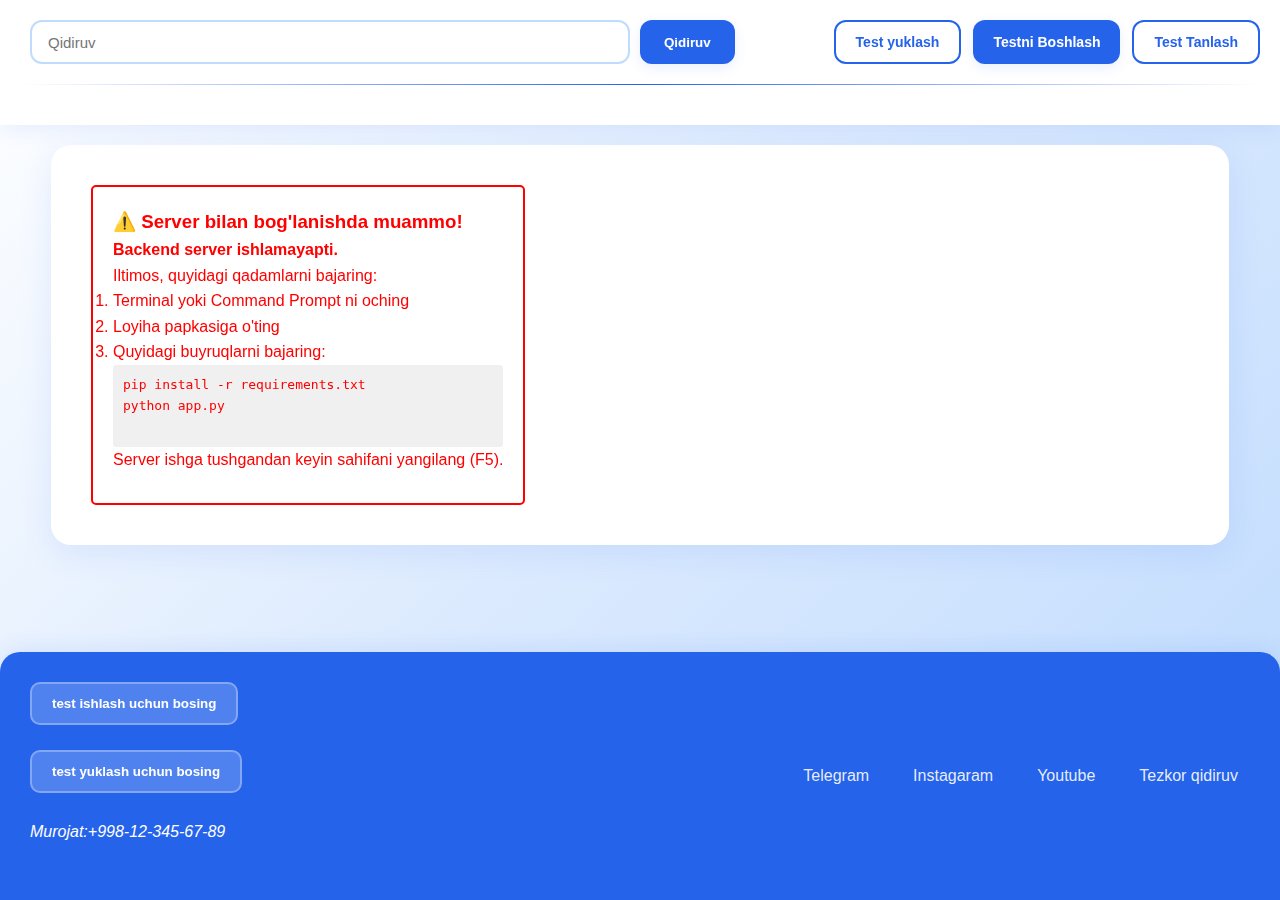
<file: Index.html>
<!DOCTYPE html>
<html lang="en">
<head>
    <meta charset="UTF-8">
    <meta name="viewport" content="width=device-width, initial-scale=1.0">
    <title>TM-test-uz</title>
    <link rel="stylesheet" href="./style.css">
</head>
<body>
    <header>
        <nav>
            <form action="">
                <label for=""></label>
                <input type="text" placeholder="Qidiruv"  id="panjara">
                <button>Qidiruv</button>
            </form>
            <div class="birinchi_tugmalar">
                <button id="yuklash_"><a href="./test_yuklash.html">Test yuklash</a></button>
                <button id="boshlash_"><a href="./kirish.html" >Testni Boshlash</a></button>
                <button id="tanlov_"><a href="./test_tanlov.html">Test Tanlash</a></button>
            </div>
        </nav>
        <hr>
    </header>
    <aside>
        <div class="yuklangan_testlar" id="testsContainer">
            <p id="loadingMessage">Testlar yuklanmoqda...</p>
            <!-- Testlar bu yerga dinamik ravishda qo'shiladi -->
        </div>

    </aside>

    <script>
        // API URL - agar boshqa portda ishlasa, bu yerni o'zgartiring
        const API_URL = 'http://localhost:5000/api';
        
        // Server mavjudligini tekshirish
        async function checkServer() {
            try {
                const response = await fetch(`${API_URL}/tests`, {
                    method: 'GET',
                    mode: 'cors',
                    cache: 'no-cache'
                });
                return response.ok;
            } catch (error) {
                return false;
            }
        }

        // Sahifa yuklanganda testlarni yuklash
        window.addEventListener('DOMContentLoaded', async function() {
            // Server mavjudligini tekshirish
            const serverAvailable = await checkServer();
            if (!serverAvailable) {
                const container = document.getElementById('testsContainer');
                container.innerHTML = `
                    <div style="color: red; padding: 20px; border: 2px solid red; border-radius: 5px;">
                        <h3>⚠️ Server bilan bog'lanishda muammo!</h3>
                        <p><strong>Backend server ishlamayapti.</strong></p>
                        <p>Iltimos, quyidagi qadamlarni bajaring:</p>
                        <ol>
                            <li>Terminal yoki Command Prompt ni oching</li>
                            <li>Loyiha papkasiga o'ting</li>
                            <li>Quyidagi buyruqlarni bajaring:</li>
                        </ol>
                        <pre style="background: #f0f0f0; padding: 10px; border-radius: 3px;">
pip install -r requirements.txt
python app.py
                        </pre>
                        <p>Server ishga tushgandan keyin sahifani yangilang (F5).</p>
                    </div>
                `;
                return; 
            }
            loadTests();
        });

        async function loadTests() {
            const container = document.getElementById('testsContainer');
            container.innerHTML = '<p id="loadingMessage">Testlar yuklanmoqda...</p>';

            try {
                const response = await fetch(`${API_URL}/tests`, {
                    method: 'GET',
                    headers: {
                        'Content-Type': 'application/json'
                    },
                    mode: 'cors'
                });

                if (!response.ok) {
                    throw new Error(`HTTP error! status: ${response.status}`);
                }

                const data = await response.json();

                if (data.tests) {
                    allTests = data.tests; // Barcha testlarni saqlash
                    displayTests(data.tests);
                } else {
                    container.innerHTML = '<p>Testlar topilmadi yoki xatolik yuz berdi.</p>';
                }
            } catch (error) {
                console.error('Error:', error);
                let errorMessage = 'Server bilan bog\'lanishda muammo. ';
                
                if (error.message.includes('Failed to fetch') || error.message.includes('NetworkError')) {
                    errorMessage += '<br><strong>Backend server ishlamayapti!</strong><br>';
                    errorMessage += 'Iltimos, quyidagi buyruqni terminalda bajaring:<br>';
                    errorMessage += '<code>python app.py</code>';
                } else {
                    errorMessage += error.message;
                }
                
                container.innerHTML = `<p style="color: red;">${errorMessage}</p>`;
            }
        }

        function displayTests(tests) {
            const container = document.getElementById('testsContainer');
            
            if (tests.length === 0) {
                container.innerHTML = '<p>Hozircha testlar mavjud emas. Test yuklash sahifasidan yangi test qo\'shing.</p>';
                return;
            }

            let html = '';
            tests.forEach(test => {
                const classText = test.class_level ? test.class_level : 'Sinfi ko\'rsatilmagan';
                const subjectText = test.subject ? test.subject : 'Fan ko\'rsatilmagan';
                const durationText = test.duration_minutes ? `${test.duration_minutes} daqiqa` : 'Vaqt belgilanmagan';
                const imageHtml = test.image ? 
                    `<img src="${test.image}" alt="rasm" class="box" style="max-width: 100%; height: auto;">` :
                    `<div class="box" style="display: flex; align-items: center; justify-content: center; min-height: 180px; background: var(--blue-soft); color: var(--blue-dark); border: 2px dashed var(--border); border-radius: 12px; font-size: 16px; font-weight: 500;">Rasm qo'yilmagan</div>`;
                html += `
                    <div class="test">
                        <i>${test.name} <span class="test-id">(ID: ${test.id})</span></i>
                        <div><small>${classText} · ${subjectText} · ${durationText}</small></div>
                        ${imageHtml}
                        <button onclick="startTest('${test.id}')">Testni boshlash</button><br>
                        <a href="#" onclick="viewResults('${test.id}'); return false;" class="havola">
                            <i>__Natijalarni ko'rish__</i>
                        </a>
                    </div>
                `;
            });

            container.innerHTML = html;
        }

        function startTest(testId) {
            // Test kirish sahifasiga o'tish (test_id bilan)
            window.location.href = `./kirish.html?test_id=${testId}`;
        }

        function viewResults(testId) {
            // Natijalarni alohida sahifada ko'rsatish
            window.location.href = `./results.html?test_id=${testId}`;
        }

        let allTests = []; // Barcha testlar

        // Qidiruv funksiyasi
        document.querySelector('form').addEventListener('submit', function(e) {
            e.preventDefault();
            const searchTerm = document.getElementById('panjara').value.toLowerCase().trim();
            
            if (searchTerm === '') {
                displayTests(allTests);
            } else {
                const filteredTests = allTests.filter(test => 
                    test.name.toLowerCase().includes(searchTerm) ||
                    test.id.includes(searchTerm)
                );
                displayTests(filteredTests);
            }
        });

        // Qidiruv inputida real-time qidiruv
        document.getElementById('panjara').addEventListener('input', function() {
            const searchTerm = this.value.toLowerCase().trim();
            if (searchTerm === '') {
                displayTests(allTests);
            } else {
                const filteredTests = allTests.filter(test => 
                    test.name.toLowerCase().includes(searchTerm) ||
                    test.id.includes(searchTerm)
                );
                    displayTests(filteredTests);
                }
            });
    </script>

    <footer>
        <div class="asosiy_havolalar">
            <div class="havolar_ichida1">
                <button class="havola_uchun_tugma_1"><a href="./kirish.html">test ishlash uchun bosing</a></button><br><br>
                <button  class="havola_uchun"><a href="./test_yuklash.html">test yuklash uchun bosing</a></button><br><br>
                <i style="color: white;">Murojat:+998-12-345-67-89</i><br><br>
         
                
            </div>
            <div class="havola_ichida2">
                <a href="https://www.google.com/search?q=telegram&oq=telegram&gs_lcrp=EgZjaHJvbWUyBggAEEUYOdIBCDE4NzlqMGo3qAIAsAIA&sourceid=chrome&ie=UTF-8">Telegram</a>
                <a href="https://www.google.com/search?q=insatagaram&oq=insatagaram&gs_lcrp=EgZjaHJvbWUyBggAEEUYOdIBCDI2MjNqMGo3qAIAsAIA&sourceid=chrome&ie=UTF-8">Instagaram</a>
                <a href="https://www.youtube.com/">Youtube</a>
                <a href="#panjara">Tezkor qidiruv</a>
    
            </div>
    
        </div> 

    </footer>
</body>
</html>
</file>
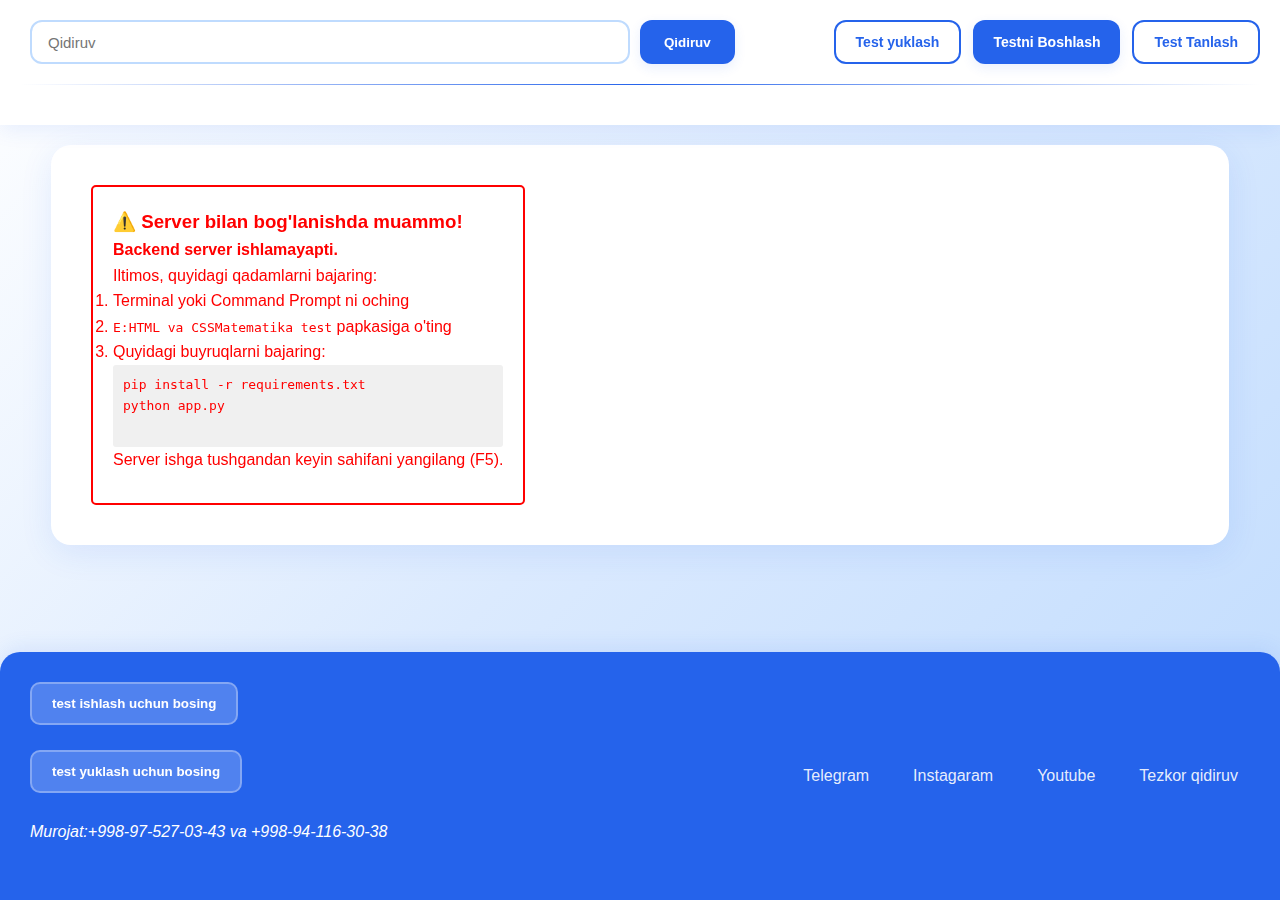
<file: templates/Index.html>
<!DOCTYPE html>
<html lang="en">
<head>
    <meta charset="UTF-8">
    <meta name="viewport" content="width=device-width, initial-scale=1.0">
    <title>TM-test-uz</title>
    <link rel="stylesheet" href="./style.css">
</head>
<body>
    <header>
        <nav>
            <form action="">
                <label for=""></label>
                <input type="text" placeholder="Qidiruv"  id="panjara">
                <button>Qidiruv</button>
            </form>
            <div class="birinchi_tugmalar">
                <button id="yuklash_"><a href="./test_yuklash.html">Test yuklash</a></button>
                <button id="boshlash_"><a href="./kirish.html" >Testni Boshlash</a></button>
                <button id="tanlov_"><a href="./test_tanlov.html">Test Tanlash</a></button>
            </div>
        </nav>
        <hr>
    </header>
    <aside>
        <div class="yuklangan_testlar" id="testsContainer">
            <p id="loadingMessage">Testlar yuklanmoqda...</p>
            <!-- Testlar bu yerga dinamik ravishda qo'shiladi -->
        </div>

    </aside>

    <script>
        // API bazaviy URL - avtomatik environment detection
        const API_URL = (window.location.protocol === 'file:' || window.location.hostname === 'localhost' || window.location.hostname === '127.0.0.1')
            ? 'http://localhost:5000/api'
            : `${window.location.origin}/api`;
        
        // Server mavjudligini tekshirish
        async function checkServer() {
            try {
                const response = await fetch(`${API_URL}/tests`, {
                    method: 'GET',
                    mode: 'cors',
                    cache: 'no-cache'
                });
                return response.ok;
            } catch (error) {
                return false;
            }
        }

        // Sahifa yuklanganda testlarni yuklash
        window.addEventListener('DOMContentLoaded', async function() {
            // Server mavjudligini tekshirish
            const serverAvailable = await checkServer();
            if (!serverAvailable) {
                const container = document.getElementById('testsContainer');
                container.innerHTML = `
                    <div style="color: red; padding: 20px; border: 2px solid red; border-radius: 5px;">
                        <h3>⚠️ Server bilan bog'lanishda muammo!</h3>
                        <p><strong>Backend server ishlamayapti.</strong></p>
                        <p>Iltimos, quyidagi qadamlarni bajaring:</p>
                        <ol>
                            <li>Terminal yoki Command Prompt ni oching</li>
                            <li><code>E:\HTML va CSS\Matematika test</code> papkasiga o'ting</li>
                            <li>Quyidagi buyruqlarni bajaring:</li>
                        </ol>
                        <pre style="background: #f0f0f0; padding: 10px; border-radius: 3px;">
pip install -r requirements.txt
python app.py
                        </pre>
                        <p>Server ishga tushgandan keyin sahifani yangilang (F5).</p>
                    </div>
                `;
                return; 
            }
            loadTests();
        });

        async function loadTests() {
            const container = document.getElementById('testsContainer');
            container.innerHTML = '<p id="loadingMessage">Testlar yuklanmoqda...</p>';

            try {
                const response = await fetch(`${API_URL}/tests`, {
                    method: 'GET',
                    headers: {
                        'Content-Type': 'application/json'
                    },
                    mode: 'cors'
                });

                if (!response.ok) {
                    throw new Error(`HTTP error! status: ${response.status}`);
                }

                const data = await response.json();

                if (data.tests) {
                    allTests = data.tests; // Barcha testlarni saqlash
                    displayTests(data.tests);
                } else {
                    container.innerHTML = '<p>Testlar topilmadi yoki xatolik yuz berdi.</p>';
                }
            } catch (error) {
                console.error('Error:', error);
                let errorMessage = 'Server bilan bog\'lanishda muammo. ';
                
                if (error.message.includes('Failed to fetch') || error.message.includes('NetworkError')) {
                    errorMessage += '<br><strong>Backend server ishlamayapti!</strong><br>';
                    errorMessage += 'Iltimos, quyidagi buyruqlarni terminalda bajaring:<br>';
                    errorMessage += '<code>pip install -r requirements.txt</code><br>';
                    errorMessage += '<code>python app.py</code>';
                } else {
                    errorMessage += error.message;
                }
                
                container.innerHTML = `<p style="color: red;">${errorMessage}</p>`;
            }
        }

        function displayTests(tests) {
            const container = document.getElementById('testsContainer');
            
            if (tests.length === 0) {
                container.innerHTML = '<p>Hozircha testlar mavjud emas. Test yuklash sahifasidan yangi test qo\'shing.</p>';
                return;
            }

            let html = '';
            tests.forEach(test => {
                const classText = test.class_level ? test.class_level : 'Sinfi ko\'rsatilmagan';
                const subjectText = test.subject ? test.subject : 'Fan ko\'rsatilmagan';
                const durationText = test.duration_minutes ? `${test.duration_minutes} daqiqa` : 'Vaqt belgilanmagan';
                const imageHtml = test.image ? 
                    `<img src="${test.image}" alt="rasm" class="box" style="max-width: 100%; height: auto;">` :
                    `<div class="box" style="display: flex; align-items: center; justify-content: center; min-height: 180px; background: var(--blue-soft); color: var(--blue-dark); border: 2px dashed var(--border); border-radius: 12px; font-size: 16px; font-weight: 500;">Rasm qo'yilmagan</div>`;
                html += `
                    <div class="test">
                        <i>${test.name} <span class="test-id">(ID: ${test.id})</span></i>
                        <div><small>${classText} · ${subjectText} · ${durationText}</small></div>
                        ${imageHtml}
                        <button onclick="startTest('${test.id}')">Testni boshlash</button><br>
                        <a href="#" onclick="viewResults('${test.id}'); return false;" class="havola">
                            <i>__Natijalarni ko'rish__</i>
                        </a>
                    </div>
                `;
            });

            container.innerHTML = html;
        }

        function startTest(testId) {
            // Test kirish sahifasiga o'tish (test_id bilan)
            window.location.href = `./kirish.html?test_id=${testId}`;
        }

        function viewResults(testId) {
            // Natijalarni alohida sahifada ko'rsatish
            window.location.href = `./results.html?test_id=${testId}`;
        }

        let allTests = []; // Barcha testlar

        // Qidiruv funksiyasi
        document.querySelector('form').addEventListener('submit', function(e) {
            e.preventDefault();
            const searchTerm = document.getElementById('panjara').value.toLowerCase().trim();
            
            if (searchTerm === '') {
                displayTests(allTests);
            } else {
                const filteredTests = allTests.filter(test => 
                    test.name.toLowerCase().includes(searchTerm) ||
                    test.id.includes(searchTerm)
                );
                displayTests(filteredTests);
            }
        });

        // Qidiruv inputida real-time qidiruv
        document.getElementById('panjara').addEventListener('input', function() {
            const searchTerm = this.value.toLowerCase().trim();
            if (searchTerm === '') {
                displayTests(allTests);
            } else {
                const filteredTests = allTests.filter(test => 
                    test.name.toLowerCase().includes(searchTerm) ||
                    test.id.includes(searchTerm)
                );
                    displayTests(filteredTests);
                }
            });
    </script>

    <footer>
        <div class="asosiy_havolalar">
            <div class="havolar_ichida1">
                <button class="havola_uchun_tugma_1"><a href="./kirish.html">test ishlash uchun bosing</a></button><br><br>
                <button  class="havola_uchun"><a href="./test_yuklash.html">test yuklash uchun bosing</a></button><br><br>
                <i style="color: white;">Murojat:+998-97-527-03-43  va +998-94-116-30-38</i><br><br>
         
                
            </div>
            <div class="havola_ichida2">
                <a href="https://www.google.com/search?q=telegram&oq=telegram&gs_lcrp=EgZjaHJvbWUyBggAEEUYOdIBCDE4NzlqMGo3qAIAsAIA&sourceid=chrome&ie=UTF-8">Telegram</a>
                <a href="https://www.google.com/search?q=insatagaram&oq=insatagaram&gs_lcrp=EgZjaHJvbWUyBggAEEUYOdIBCDI2MjNqMGo3qAIAsAIA&sourceid=chrome&ie=UTF-8">Instagaram</a>
                <a href="https://www.youtube.com/">Youtube</a>
                <a href="#panjara">Tezkor qidiruv</a>
    
            </div>
    
        </div> 

    </footer>
</body>
</html>
</file>
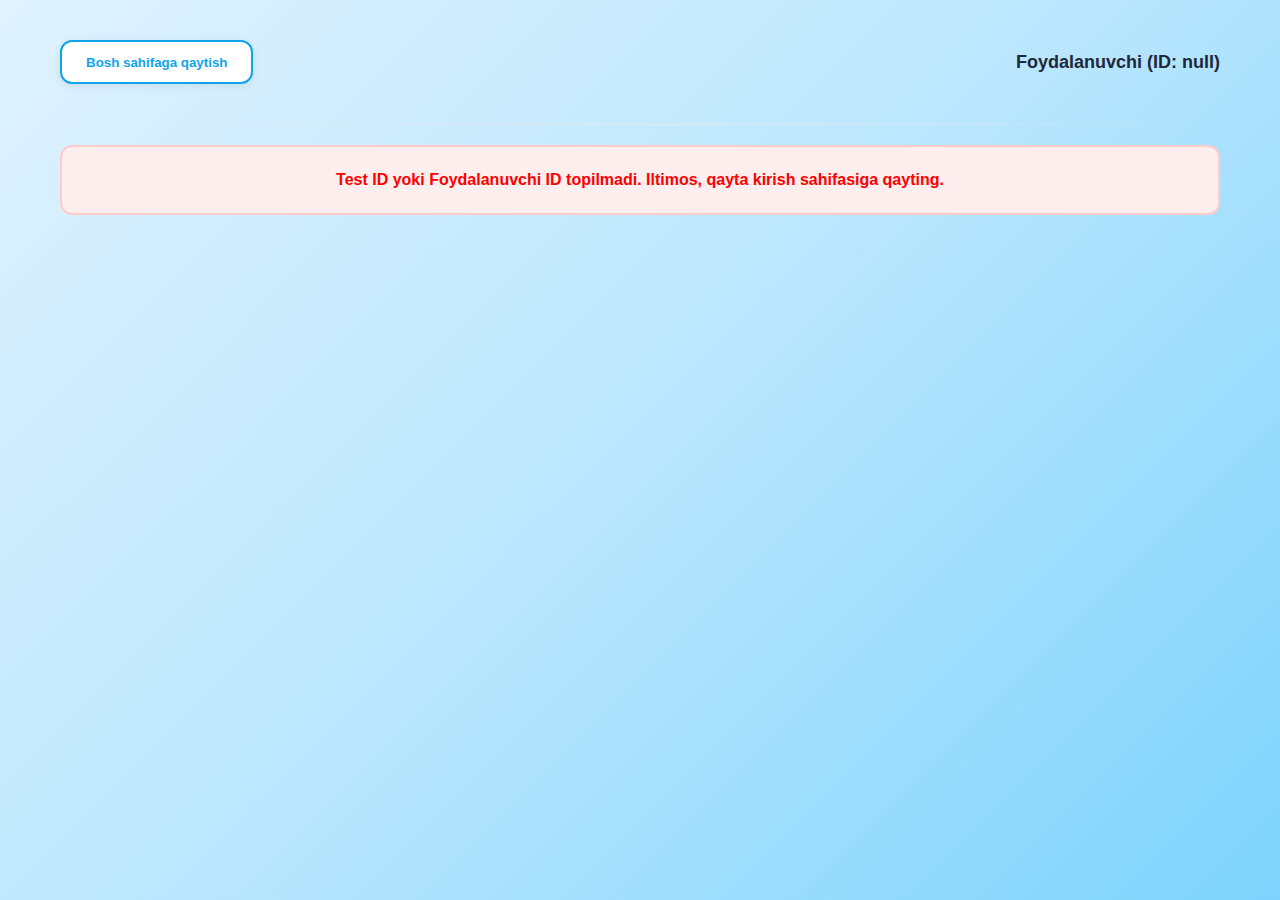
<file: ishlash.html>
<!DOCTYPE html>
<html lang="uz">
<head>
    <meta charset="UTF-8">
    <meta name="viewport" content="width=device-width, initial-scale=1.0">
    <title>Test ishlovchi sahifa</title>
    <link rel="stylesheet" href="./ishlash.css">
</head>
<body>  
    <header>
        <nav>
            <button><a href="./Index.html">Bosh sahifaga qaytish</a></button>
            <h3 id="userInfo">Yuklanmoqda...</h3>
        </nav>
        <hr>
    </header>
    <section>
        <div id="loadingMessage" style="text-align: center; padding: 50px;">
            <p>Test yuklanmoqda...</p>
        </div>
        
        <div id="testContainer" style="display: none;">
            <div id="testMetaBar" style="display: none; justify-content: space-between; align-items: center; gap: 12px; padding: 10px 14px; border: 1px solid #ddd; border-radius: 8px; margin-bottom: 10px;">
                <div>
                    <strong id="testTitle">Test</strong>
                    <div id="testClassInfo" style="color:#555; font-size: 14px;">Sinf ko'rsatilmagan</div>
                </div>
                <div id="timerBox" style="font-weight: 600;">Vaqt: --:--</div>
            </div>
            <div class="box">
                <div class="savollar">
                    <h3 id="questionText">Savol yuklanmoqda...</h3>
                    <form id="questionForm">
                        <!-- Javob variantlari bu yerga dinamik ravishda qo'shiladi -->
                    </form>
                </div>
            </div>
            <hr>
            <div class="tugallash">
                <button id="prevBtn"><</button>
                <span id="questionCounter">1|0</span>
                <button id="nextBtn">></button>
                <button id="submitBtn" class="tugatish-btn">Testni tugallash</button>
            </div>
        </div>
        
        <div id="errorMessage" style="display: none; color: red; text-align: center; padding: 20px;">
            <p id="errorText"></p>
        </div>
    </section>
    
    <script>
        const API_URL = 'http://localhost:5000/api';
        
        // URL parametrlarini olish
        const urlParams = new URLSearchParams(window.location.search);
        const testId = urlParams.get('test_id');
        const userId = urlParams.get('user_id');
        const userName = decodeURIComponent(urlParams.get('user_name') || 'Foydalanuvchi');
        
        let testData = null;
        let currentQuestionIndex = 0;
        let userAnswers = {}; // {question_id: 'A', ...}
        let timerInterval = null;
        let remainingSeconds = 0;
        let isSubmitting = false;
        
        // Foydalanuvchi ma'lumotlarini ko'rsatish
        document.getElementById('userInfo').textContent = `${userName} (ID: ${userId})`;
        
        // Sahifa yuklanganda testni yuklash
        window.addEventListener('DOMContentLoaded', async function() {
            if (!testId || !userId) {
                showError('Test ID yoki Foydalanuvchi ID topilmadi. Iltimos, qayta kirish sahifasiga qayting.');
                return;
            }
            
            await loadTest();
        });
        
        async function loadTest() {
            try {
                const response = await fetch(`${API_URL}/tests/${testId}`, {
                    method: 'GET',
                    headers: {
                        'Content-Type': 'application/json'
                    },
                    mode: 'cors'
                });
                
                if (!response.ok) {
                    if (response.status === 404) {
                        throw new Error('Test topilmadi!');
                    }
                    throw new Error('Testni yuklashda xatolik yuz berdi.');
                }
                
                const data = await response.json();
                testData = data.test;
                
                if (!testData || !testData.questions || testData.questions.length === 0) {
                    throw new Error('Testda savollar mavjud emas!');
                }
                
                // Test mavjudligini tekshirish - allaqachon ishlangan bo'lsa
                try {
                    const resultResponse = await fetch(`${API_URL}/results/user/${userId}`, {
                        method: 'GET',
                        mode: 'cors'
                    });
                    
                    if (resultResponse.ok) {
                        const results = await resultResponse.json();
                        const existingResult = results.results.find(r => r.test_id === testId);
                        if (existingResult) {
                            if (confirm('Bu testni allaqachon ishlagansiz. Natijangiz: ' + existingResult.score + '%. Qayta ishlashni xohlaysizmi?')) {
                                // Qayta ishlashga ruxsat berish
                            } else {
                                window.location.href = './Index.html';
                                return;
                            }
                        }
                    }
                } catch (e) {
                    // Xatolik bo'lsa ham davom etamiz
                }
                
                document.getElementById('loadingMessage').style.display = 'none';
                document.getElementById('testContainer').style.display = 'block';
                
                const metaBar = document.getElementById('testMetaBar');
                document.getElementById('testTitle').textContent = testData.name || 'Test';
                document.getElementById('testClassInfo').textContent = testData.class_level ? `Sinf: ${testData.class_level}` : 'Sinf ko\'rsatilmagan';
                metaBar.style.display = 'flex';

                const durationMinutes = parseInt(testData.duration_minutes, 10);
                if (durationMinutes && durationMinutes > 0) {
                    document.getElementById('timerBox').style.display = 'block';
                    startTimer(durationMinutes);
                } else {
                    document.getElementById('timerBox').style.display = 'none';
                }
                
                showQuestion(0);
                
            } catch (error) {
                console.error('Error:', error);
                showError(error.message || 'Xatolik yuz berdi.');
            }
        }
        
        function showQuestion(index) {
            if (!testData || !testData.questions) return;
            
            currentQuestionIndex = index;
            const question = testData.questions[index];
            const totalQuestions = testData.questions.length;
            
            // Savol matnini ko'rsatish
            document.getElementById('questionText').textContent = question.question_text;
            
            // Javob variantlarini ko'rsatish
            const form = document.getElementById('questionForm');
            form.innerHTML = '';
            
            question.answers.forEach(answer => {
                const label = document.createElement('label');
                label.setAttribute('for', `answer_${answer.id}`);
                
                const radio = document.createElement('input');
                radio.type = 'radio';
                radio.name = 'answer';
                radio.id = `answer_${answer.id}`;
                radio.value = answer.variant;
                
                // Agar oldin javob berilgan bo'lsa, tanlangan holatda ko'rsatish
                if (userAnswers[question.id] === answer.variant) {
                    radio.checked = true;
                }
                
                radio.addEventListener('change', function() {
                    userAnswers[question.id] = answer.variant;
                });
                
                label.appendChild(radio);
                label.appendChild(document.createTextNode(` ${answer.variant}) ${answer.text}`));
                label.appendChild(document.createElement('br'));
                
                form.appendChild(label);
            });
            
            // Savol raqamini yangilash
            document.getElementById('questionCounter').textContent = `${index + 1}|${totalQuestions}`;
            
            // Navigatsiya tugmalarini yangilash
            document.getElementById('prevBtn').disabled = (index === 0);
            document.getElementById('nextBtn').disabled = (index === totalQuestions - 1);
        }
        
        // Oldingi savol
        document.getElementById('prevBtn').addEventListener('click', function() {
            if (currentQuestionIndex > 0) {
                showQuestion(currentQuestionIndex - 1);
            }
        });
        
        // Keyingi savol
        document.getElementById('nextBtn').addEventListener('click', function() {
            if (currentQuestionIndex < testData.questions.length - 1) {
                showQuestion(currentQuestionIndex + 1);
            }
        });
        
        // Testni tugallash
        document.getElementById('submitBtn').addEventListener('click', function() {
            finishTest(false);
        });

        async function finishTest(autoSubmit = false) {
            if (!testData || isSubmitting) return;

            const totalQuestions = testData.questions.length;
            const answeredQuestions = Object.keys(userAnswers).length;

            if (!autoSubmit) {
                if (!confirm('Testni tugallashni xohlaysizmi? Keyin javoblarni o\'zgartirib bo\'lmaydi.')) {
                    return;
                }
                if (answeredQuestions < totalQuestions) {
                    if (!confirm(`${totalQuestions - answeredQuestions} ta savolga javob berilmagan. Shunday ham testni tugallashni xohlaysizmi?`)) {
                        return;
                    }
                }
            }

            const answers = [];
            testData.questions.forEach(q => {
                if (userAnswers[q.id]) {
                    answers.push({
                        question_id: q.id,
                        answer: userAnswers[q.id]
                    });
                }
            });

            if (timerInterval) {
                clearInterval(timerInterval);
                timerInterval = null;
            }

            isSubmitting = true;
            const submitBtn = document.getElementById('submitBtn');
            submitBtn.disabled = true;
            submitBtn.textContent = autoSubmit ? 'Avto yuborilmoqda...' : 'Yuborilmoqda...';
            
            try {
                const response = await fetch(`${API_URL}/tests/${testId}/submit`, {
                    method: 'POST',
                    headers: {
                        'Content-Type': 'application/json'
                    },
                    mode: 'cors',
                    body: JSON.stringify({
                        user_id: userId,
                        answers: answers
                    })
                });
                
                if (!response.ok) {
                    const errorData = await response.json();
                    throw new Error(errorData.error || 'Testni yuborishda xatolik yuz berdi.');
                }
                
                const result = await response.json();
                
                const redirectUrl = `./results.html?test_id=${testId}&user_id=${userId}&user_name=${encodeURIComponent(userName)}`;
                window.location.href = redirectUrl;
                
            } catch (error) {
                console.error('Error:', error);
                alert('Xatolik: ' + error.message);
                isSubmitting = false;
                submitBtn.disabled = false;
                submitBtn.textContent = 'Testni tugallash';
                if (remainingSeconds > 0 && timerInterval === null) {
                    startTimer(Math.ceil(remainingSeconds / 60));
                }
            }
        }

        function startTimer(minutes) {
            remainingSeconds = minutes * 60;
            updateTimerText();
            if (timerInterval) clearInterval(timerInterval);
            timerInterval = setInterval(() => {
                remainingSeconds -= 1;
                if (remainingSeconds <= 0) {
                    remainingSeconds = 0;
                    updateTimerText();
                    clearInterval(timerInterval);
                    alert('Vaqt tugadi! Javoblar yuborilmoqda.');
                    finishTest(true);
                } else {
                    updateTimerText();
                }
            }, 1000);
        }

        function updateTimerText() {
            const box = document.getElementById('timerBox');
            if (!box) return;
            const mins = Math.floor(remainingSeconds / 60);
            const secs = remainingSeconds % 60;
            box.textContent = `Vaqt: ${String(mins).padStart(2, '0')}:${String(secs).padStart(2, '0')}`;
        }
        
        function showError(message) {
            document.getElementById('loadingMessage').style.display = 'none';
            document.getElementById('testContainer').style.display = 'none';
            document.getElementById('errorMessage').style.display = 'block';
            document.getElementById('errorText').textContent = message;
        }
    </script>
</body>
</html>
</file>
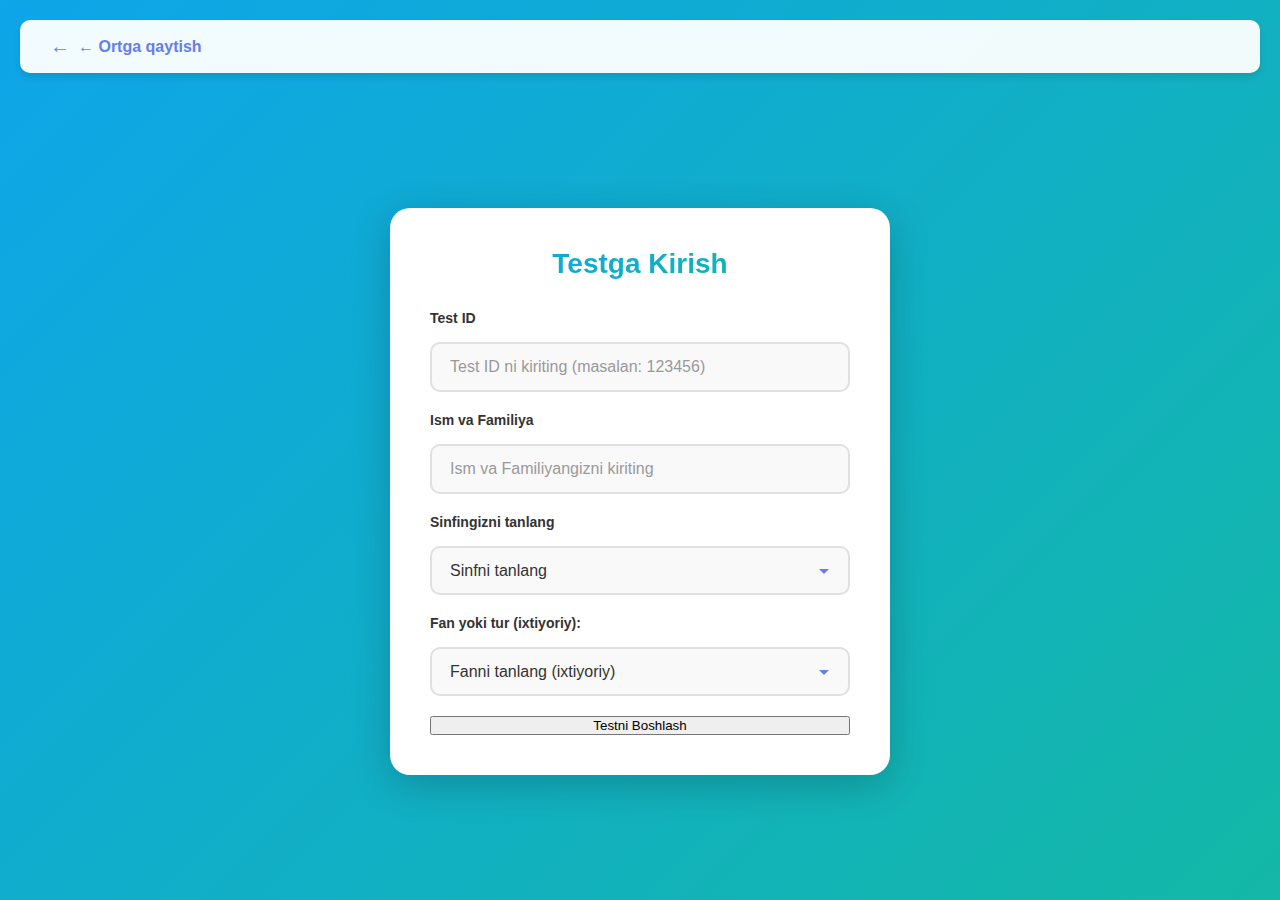
<file: kirish.html>
<!DOCTYPE html>
<html lang="uz">
<head>
    <meta charset="UTF-8">
    <meta name="viewport" content="width=device-width, initial-scale=1.0">
    <title>Testga Kirish</title>
    <link rel="stylesheet" href="./kirish.css">
</head>
<body>
    <header>
        <nav><a href="./Index.html" onclick="return true;">← Ortga qaytish</a></nav>
        <hr>
    </header>
    <section>
        <div class="box">
            <h1>Testga Kirish</h1>
            <form id="loginForm" novalidate>
                <div class="form-group">
                    <label for="testId">Test ID</label>
                    <input type="text" id="testId" placeholder="Test ID ni kiriting (masalan: 123456)" required>
                </div>

                <div class="form-group">
                    <label for="fullName">Ism va Familiya</label>
                    <input type="text" id="fullName" placeholder="Ism va Familiyangizni kiriting" required>
                </div>

                <div class="form-group">
                    <label for="classLevel">Sinfingizni tanlang</label>
                    <select id="classLevel" required>
                        <option value="">Sinfni tanlang</option>
                        <option value="1-sinf">1-sinf</option>
                        <option value="2-sinf">2-sinf</option>
                        <option value="3-sinf">3-sinf</option>
                        <option value="4-sinf">4-sinf</option>
                        <option value="5-sinf">5-sinf</option>
                        <option value="6-sinf">6-sinf</option>
                        <option value="7-sinf">7-sinf</option>
                        <option value="8-sinf">8-sinf</option>
                        <option value="9-sinf">9-sinf</option>
                        <option value="10-sinf">10-sinf</option>
                        <option value="11-sinf">11-sinf</option>
                        <option value="12-sinf">12-sinf</option>
                        <option value="Alypiada">Alypiada</option>
                        <option value="Oddiy">Oddiy</option>
                    </select>
                </div>

                <div class="form-group">
                    <label for="subject">Fan yoki tur (ixtiyoriy):</label>
                    <select id="subject">
                        <option value="">Fanni tanlang (ixtiyoriy)</option>
                        <option value="Matematika">Matematika</option>
                        <option value="Fizika">Fizika</option>
                        <option value="Kimyo">Kimyo</option>
                        <option value="Biologiya">Biologiya</option>
                        <option value="Geografiya">Geografiya</option>
                        <option value="Tarix">Tarix</option>
                        <option value="Ona tili">Ona tili</option>
                        <option value="Ingliz tili">Ingliz tili</option>
                        <option value="Informatika">Informatika</option>
                        <option value="Mantiqiy">Mantiqiy</option>
                        <option value="Boshqa">Boshqa</option>
                    </select>
                </div>
                
                <button type="button" id="submitBtn">Testni Boshlash</button>
                <div id="errorMessage"></div>
                <div id="testInfo" style="display: none; margin-top: 15px; padding: 10px; background: #e0f2fe; border-radius: 8px; color: #1e3a8a;"></div>
            </form>
        </div>
    </section>
    
    <script>
        const API_URL = 'http://localhost:5000/api';
        
        // Formani to'g'ri ishlashini ta'minlash
        const form = document.getElementById('loginForm');
        let isSubmitting = false; // Ikki marta yuborilishini oldini olish
        
        if (!form) {
            console.error('Form topilmadi!');
        }
        
        // Enter tugmasini barcha inputlarda boshqarish
        document.addEventListener('DOMContentLoaded', async function() {
            // URL parametridan test_id olish
            const urlParams = new URLSearchParams(window.location.search);
            const testId = urlParams.get('test_id');
            
            if (testId) {
                document.getElementById('testId').value = testId;
                // Test ma'lumotlarini avtomatik yuklash
                try {
                    const testResponse = await fetch(`${API_URL}/tests/${testId}`, {
                        method: 'GET',
                        headers: {
                            'Content-Type': 'application/json'
                        },
                        mode: 'cors'
                    });
                    
                    if (testResponse.ok) {
                        const testData = await testResponse.json();
                        const test = testData.test;
                        
                        // Test ma'lumotlarini ko'rsatish
                        const testInfoDiv = document.getElementById('testInfo');
                        if (test) {
                            let infoText = `<strong>Test:</strong> ${test.name}`;
                            if (test.class_level) {
                                infoText += ` | <strong>Sinf:</strong> ${test.class_level}`;
                            }
                            if (test.subject) {
                                infoText += ` | <strong>Fan:</strong> ${test.subject}`;
                            }
                            if (test.duration_minutes) {
                                infoText += ` | <strong>Vaqt:</strong> ${test.duration_minutes} daqiqa`;
                            }
                            testInfoDiv.innerHTML = infoText;
                            testInfoDiv.style.display = 'block';
                        }
                    }
                } catch (error) {
                    console.error('Error loading test info:', error);
                }
            }
            
            const inputs = form.querySelectorAll('input, select');
            inputs.forEach(input => {
                input.addEventListener('keydown', function(e) {
                    // Agar Enter bosilsa va bu submit tugmasi emas bo'lsa
                    if (e.key === 'Enter' && input.type !== 'submit') {
                        // Agar bu select bo'lsa, Enter tugmasini ishlatishga ruxsat berish
                        if (input.tagName === 'SELECT') {
                            return; // Select uchun Enter ishlashi kerak
                        }
                        // Boshqa inputlar uchun Enter tugmasini to'xtatish
                        e.preventDefault();
                        e.stopPropagation();
                        // Keyingi inputga o'tish yoki submit tugmasini bosish
                        const formElements = Array.from(form.elements).filter(el => 
                            el.tagName === 'INPUT' || el.tagName === 'SELECT'
                        );
                        const currentIndex = formElements.indexOf(input);
                        const nextElement = formElements[currentIndex + 1];
                        if (nextElement) {
                            nextElement.focus();
                        } else {
                            // Agar oxirgi element bo'lsa, submit funksiyasini chaqirish
                            handleSubmit(e);
                        }
                    }
                });
            });
        });
        
        // Submit funksiyasi
        async function handleSubmit(e) {
            if (e) {
                e.preventDefault();
                e.stopPropagation();
                e.stopImmediatePropagation();
            }
            
            // Agar allaqachon yuborilmoqda bo'lsa, to'xtatish
            if (isSubmitting) {
                return false;
            }
            
            const testId = document.getElementById('testId').value.trim();
            const fullName = document.getElementById('fullName').value.trim();
            const classLevel = document.getElementById('classLevel').value;
            
            const errorDiv = document.getElementById('errorMessage');
            const submitBtn = document.getElementById('submitBtn');
            
            // Validatsiya
            if (!testId) {
                errorDiv.textContent = 'Test ID ni kiriting!';
                errorDiv.style.display = 'block';
                return false;
            }
            
            if (!fullName) {
                errorDiv.textContent = 'Ism va Familiyangizni kiriting!';
                errorDiv.style.display = 'block';
                return false;
            }
            if (!classLevel) {
                errorDiv.textContent = 'Sinfingizni tanlang!';
                errorDiv.style.display = 'block';
                return false;
            }
            
            errorDiv.style.display = 'none';
            isSubmitting = true;
            submitBtn.disabled = true;
            submitBtn.textContent = 'Yuklanmoqda...';
            
            try {
                // Avval test mavjudligini tekshiramiz
                const testResponse = await fetch(`${API_URL}/tests/${testId}`, {
                    method: 'GET',
                    headers: {
                        'Content-Type': 'application/json'
                    },
                    mode: 'cors'
                });
                
                if (!testResponse.ok) {
                    if (testResponse.status === 404) {
                        throw new Error('Test topilmadi! Test ID ni to\'g\'ri kiriting.');
                    }
                    throw new Error('Testni yuklashda xatolik yuz berdi.');
                }

                const testData = await testResponse.json();
                const test = testData.test;
                if (test && test.class_level && test.class_level !== classLevel) {
                    throw new Error(`Bu test ${test.class_level} uchun. Iltimos, sinfni to'g'ri tanlang.`);
                }
                
                // Test ma'lumotlarini ko'rsatish
                const testInfoDiv = document.getElementById('testInfo');
                if (test) {
                    let infoText = `<strong>Test:</strong> ${test.name}`;
                    if (test.class_level) {
                        infoText += ` | <strong>Sinf:</strong> ${test.class_level}`;
                    }
                    if (test.subject) {
                        infoText += ` | <strong>Fan:</strong> ${test.subject}`;
                    }
                    if (test.duration_minutes) {
                        infoText += ` | <strong>Vaqt:</strong> ${test.duration_minutes} daqiqa`;
                    }
                    testInfoDiv.innerHTML = infoText;
                    testInfoDiv.style.display = 'block';
                }
                
                // Foydalanuvchi ID yaratish yoki ishlatish
                // Avtomatik ID yaratish (6 xonali)
                const finalUserId = Math.floor(100000 + Math.random() * 900000).toString();
                
                // Foydalanuvchini login qilish
                const loginResponse = await fetch(`${API_URL}/login`, {
                    method: 'POST',
                    headers: {
                        'Content-Type': 'application/json'
                    },
                    mode: 'cors',
                    body: JSON.stringify({
                        name: fullName,
                        id: finalUserId
                    })
                });
                
                if (!loginResponse.ok) {
                    throw new Error('Foydalanuvchi yaratishda xatolik yuz berdi.');
                }
                
                const loginData = await loginResponse.json();
                
                // Test ishlash sahifasiga o'tish
                window.location.href = `./ishlash.html?test_id=${testId}&user_id=${finalUserId}&user_name=${encodeURIComponent(fullName)}`;
                
            } catch (error) {
                console.error('Error:', error);
                errorDiv.textContent = error.message || 'Xatolik yuz berdi. Iltimos, qayta urinib ko\'ring.';
                errorDiv.style.display = 'block';
                isSubmitting = false;
                submitBtn.disabled = false;
                submitBtn.textContent = 'Testni Boshlash';
            }
            
            return false;
        }
        
        // Form submit eventi
        form.addEventListener('submit', handleSubmit);
        
        // Submit tugmasi uchun click handler
        const submitBtn = document.getElementById('submitBtn');
        submitBtn.addEventListener('click', function(e) {
            e.preventDefault();
            handleSubmit(e);
        });
    </script>
</body>
</html>
</file>
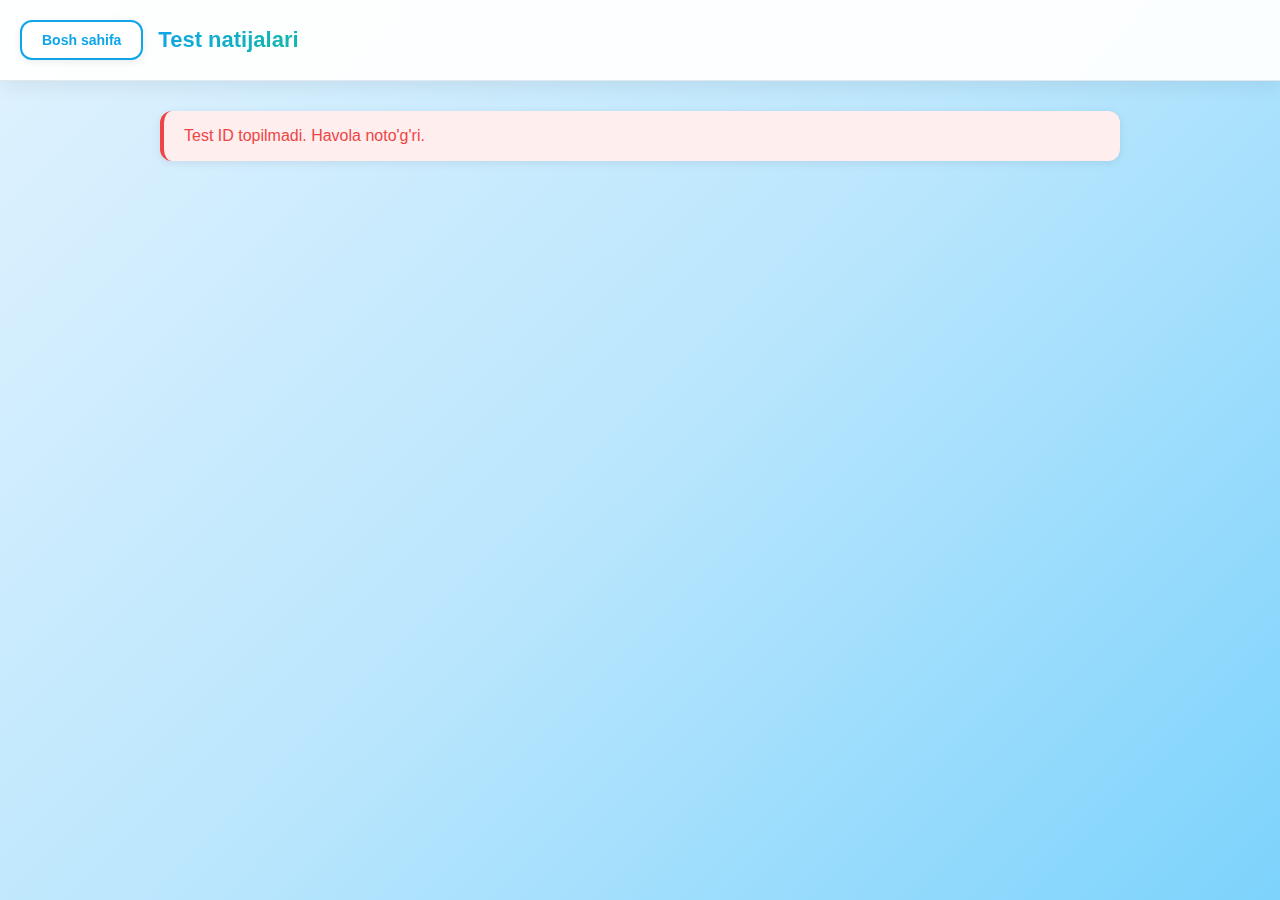
<file: results.html>
<!DOCTYPE html>
<html lang="uz">
<head>
    <meta charset="UTF-8">
    <meta name="viewport" content="width=device-width, initial-scale=1.0">
    <title>Test natijalari</title>
    <style>
        :root {
            --bg: #f8fafc;
            --card: #ffffff;
            --border: #e2e8f0;
            --text: #1e293b;
            --muted: #64748b;
            --accent: #0ea5e9;
            --accent-dark: #0284c7;
            --accent-teal: #14b8a6;
            --accent-soft: #e0f2fe;
            --danger: #ef4444;
            --success: #10b981;
            --shadow: rgba(0, 0, 0, 0.08);
        }
        * { 
            box-sizing: border-box;
            margin: 0;
            padding: 0;
        }
        body {
            margin: 0;
            font-family: 'Segoe UI', -apple-system, BlinkMacSystemFont, sans-serif;
            background: linear-gradient(135deg, #e0f2fe 0%, #bae6fd 50%, #7dd3fc 100%);
            background-attachment: fixed;
            color: var(--text);
            min-height: 100vh;
        }
        header {
            background: rgba(255, 255, 255, 0.95);
            backdrop-filter: blur(10px);
            border-bottom: 1px solid var(--border);
            padding: 20px;
            display: flex;
            align-items: center;
            gap: 15px;
            position: sticky;
            top: 0;
            z-index: 100;
            box-shadow: 0 4px 20px var(--shadow);
        }
        header h1 {
            margin: 0;
            font-size: 22px;
            font-weight: 700;
            background: linear-gradient(135deg, var(--accent) 0%, var(--accent-teal) 100%);
            -webkit-background-clip: text;
            -webkit-text-fill-color: transparent;
            background-clip: text;
        }
        header a, header button {
            text-decoration: none;
            color: var(--accent);
            background: white;
            border: 2px solid var(--accent);
            padding: 10px 20px;
            border-radius: 12px;
            cursor: pointer;
            transition: all 0.3s ease;
            font-weight: 600;
            font-size: 14px;
            box-shadow: 0 2px 8px var(--shadow);
        }
        header a:hover, header button:hover {
            background: linear-gradient(135deg, var(--accent) 0%, var(--accent-teal) 100%);
            color: white;
            transform: translateY(-2px);
            box-shadow: 0 4px 12px rgba(14, 165, 233, 0.3);
        }
        main {
            max-width: 1000px;
            margin: 30px auto;
            padding: 0 20px 40px;
        }
        .card {
            background: rgba(255, 255, 255, 0.95);
            backdrop-filter: blur(10px);
            border: 1px solid var(--border);
            border-radius: 16px;
            padding: 25px;
            margin-bottom: 20px;
            box-shadow: 0 8px 24px var(--shadow);
            transition: all 0.3s ease;
        }
        .card:hover {
            box-shadow: 0 12px 32px rgba(14, 165, 233, 0.15);
        }
        .info-box {
            border-left: 4px solid var(--accent);
            background: var(--accent-soft);
            padding: 16px 20px;
            border-radius: 12px;
            margin-bottom: 20px;
            color: var(--text);
            font-weight: 500;
            box-shadow: 0 2px 8px var(--shadow);
        }
        .info-box.error {
            border-left-color: var(--danger);
            background: #fee;
            color: var(--danger);
        }
        h2 {
            margin: 0 0 12px 0;
            font-size: 24px;
            font-weight: 700;
            color: var(--text);
        }
        h3 {
            margin: 0 0 15px 0;
            font-size: 20px;
            font-weight: 600;
            color: var(--text);
        }
        p { 
            margin: 8px 0; 
            color: var(--muted);
            line-height: 1.6;
        }
        table {
            width: 100%;
            border-collapse: collapse;
            margin-top: 10px;
        }
        th, td {
            text-align: left;
            padding: 14px 12px;
            border-bottom: 1px solid var(--border);
            font-size: 15px;
        }
        th {
            color: var(--muted);
            font-weight: 600;
            background: var(--bg);
            text-transform: uppercase;
            font-size: 12px;
            letter-spacing: 0.5px;
        }
        tr:last-child td { border-bottom: none; }
        tr:hover {
            background: var(--bg);
        }
        .my-row {
            background: var(--accent-soft);
            font-weight: 600;
        }
        .my-row:hover {
            background: var(--accent-soft);
        }
        .badge {
            display: inline-block;
            padding: 4px 10px;
            border-radius: 8px;
            background: #e0f2fe;
            color: #0369a1;
            font-size: 11px;
            font-weight: 600;
            margin-left: 8px;
        }
        .empty {
            text-align: center;
            color: var(--muted);
            padding: 40px 0;
            font-size: 16px;
        }
        button[onclick="deleteTest()"] {
            background: linear-gradient(135deg, var(--danger) 0%, #dc2626 100%);
            color: white;
            border: none;
            padding: 10px 20px;
            border-radius: 10px;
            cursor: pointer;
            font-size: 14px;
            font-weight: 600;
            transition: all 0.3s ease;
            box-shadow: 0 4px 12px rgba(239, 68, 68, 0.3);
        }
        button[onclick="deleteTest()"]:hover {
            transform: translateY(-2px);
            box-shadow: 0 6px 16px rgba(239, 68, 68, 0.4);
        }
        @media (max-width: 768px) {
            header { 
                flex-direction: column; 
                align-items: flex-start; 
                gap: 10px;
            }
            main {
                padding: 0 15px 30px;
            }
            .card {
                padding: 20px;
            }
            th:nth-child(5), td:nth-child(5) { 
                display: none; 
            }
        }
        @media (max-width: 480px) {
            header h1 {
                font-size: 18px;
            }
            h2 {
                font-size: 20px;
            }
            h3 {
                font-size: 18px;
            }
            th, td {
                padding: 10px 8px;
                font-size: 13px;
            }
        }
    </style>
</head>
<body>
    <header>
        <button onclick="window.location.href='./Index.html'">Bosh sahifa</button>
        <h1>Test natijalari</h1>
    </header>

    <main>
        <div id="status" class="info-box">Natijalar yuklanmoqda...</div>

        <div id="testInfo" class="card" style="display: none;">
            <div style="display: flex; justify-content: space-between; align-items: flex-start;">
                <div style="flex: 1;">
                    <h2 id="testName">Test nomi</h2>
                    <p id="testMeta"></p>
                </div>
                <button onclick="deleteTest()" style="background-color: #dc3545; color: white; border: none; padding: 8px 16px; border-radius: 5px; cursor: pointer; font-size: 14px; margin-left: 15px;">Testni o'chirish</button>
            </div>
        </div>

        <div id="myResult" class="card" style="display: none;">
            <h3>Sizning natijangiz</h3>
            <p id="myResultText"></p>
        </div>

        <div id="resultsWrapper" class="card" style="display: none;">
            <h3>Barcha natijalar</h3>
            <div class="table-responsive">
                <table>
                    <thead>
                        <tr>
                            <th>O'rin</th>
                            <th>Foydalanuvchi</th>
                            <th>Foiz</th>
                            <th>To'g'ri javoblar</th>
                            <th>Tugallangan vaqti</th>
                        </tr>
                    </thead>
                    <tbody id="resultsTableBody"></tbody>
                </table>
            </div>
            <div id="emptyMessage" class="empty" style="display: none;">Hozircha natijalar mavjud emas.</div>
        </div>
    </main>

    <!-- Modal oyna kod kiritish uchun -->
    <div id="deleteModal" style="display: none; position: fixed; top: 0; left: 0; width: 100%; height: 100%; background-color: rgba(0,0,0,0.5); z-index: 1000; justify-content: center; align-items: center;">
        <div style="background: white; padding: 30px; border-radius: 10px; max-width: 400px; width: 90%; box-shadow: 0 4px 20px rgba(0,0,0,0.3);">
            <h3 style="margin-top: 0;">Testni o'chirish</h3>
            <p id="deleteTestName" style="margin: 10px 0; color: #666;"></p>
            <label for="deleteCodeInput" style="display: block; margin-bottom: 5px; font-weight: bold;">Kodni kiriting:</label>
            <input type="password" id="deleteCodeInput" placeholder="Kodni kiriting" style="width: 100%; padding: 10px; margin-bottom: 15px; border: 1px solid #ddd; border-radius: 5px; font-size: 16px; box-sizing: border-box;">
            <div style="display: flex; gap: 10px; justify-content: flex-end;">
                <button onclick="closeDeleteModal()" style="padding: 10px 20px; background: #6c757d; color: white; border: none; border-radius: 5px; cursor: pointer;">Bekor qilish</button>
                <button onclick="confirmDelete()" style="padding: 10px 20px; background: #dc3545; color: white; border: none; border-radius: 5px; cursor: pointer;">O'chirish</button>
            </div>
        </div>
    </div>

    <script>
        const API_URL = 'http://localhost:5000/api';
        const params = new URLSearchParams(window.location.search);
        const testId = params.get('test_id');
        const userId = params.get('user_id');
        const userName = decodeURIComponent(params.get('user_name') || '');

        window.addEventListener('DOMContentLoaded', () => {
            if (!testId) {
                showStatus("Test ID topilmadi. Havola noto'g'ri.", true);
                return;
            }
            loadResults();
        });

        function showStatus(message, isError = false) {
            const status = document.getElementById('status');
            if (!message) {
                status.style.display = 'none';
                return;
            }
            status.textContent = message;
            status.classList.toggle('error', isError);
            status.style.display = 'block';
        }

        async function loadResults() {
            showStatus('Natijalar yuklanmoqda...');

            try {
                const fetches = [
                    fetch(`${API_URL}/results/${testId}`, { method: 'GET', mode: 'cors' })
                ];

                if (userId) {
                    fetches.push(fetch(`${API_URL}/results/user/${userId}`, { method: 'GET', mode: 'cors' }));
                }

                const responses = await Promise.all(fetches);
                const testResultsData = await responses[0].json();

                if (!responses[0].ok) {
                    throw new Error(testResultsData.error || "Natijalarni olishda xatolik yuz berdi.");
                }

                let userResultsData = null;
                if (userId) {
                    userResultsData = await responses[1].json();
                    if (!responses[1].ok) {
                        throw new Error(userResultsData.error || "Foydalanuvchi natijalarini olishda xatolik.");
                    }
                }

                renderTestInfo(testResultsData);
                renderMyResult(userResultsData, testResultsData.results || []);
                renderResultsTable(testResultsData.results || []);

                showStatus(null);
            } catch (error) {
                console.error(error);
                showStatus(error.message || "Xatolik yuz berdi.", true);
            }
        }

        let currentTestName = '';

        function renderTestInfo(data) {
            if (!data) return;
            const testInfo = document.getElementById('testInfo');
            currentTestName = data.test_name || 'Test nomi';
            document.getElementById('testName').textContent = currentTestName;
            const classText = data.class_level ? `Sinf: ${data.class_level}` : 'Sinf ko\'rsatilmagan';
            const durationText = data.duration_minutes ? `Vaqt: ${data.duration_minutes} daqiqa` : 'Vaqt belgilanmagan';
            document.getElementById('testMeta').textContent = `Test ID: ${testId} — ${classText} — ${durationText}`;
            testInfo.style.display = 'block';
        }

        function renderMyResult(userResultsData, allResults) {
            const myResultCard = document.getElementById('myResult');
            if (!userId || !userResultsData || !userResultsData.results) {
                myResultCard.style.display = 'none';
                return;
            }

            const myResult = userResultsData.results.find(r => r.test_id === testId);
            if (!myResult) {
                myResultCard.style.display = 'none';
                return;
            }

            // Reytingni hisoblash
            let myRank = 0;
            let totalUsers = 0;
            if (allResults && allResults.length > 0) {
                const sortedResults = [...allResults].sort((a, b) => {
                    if (b.score !== a.score) {
                        return b.score - a.score;
                    }
                    if (b.correct_answers !== a.correct_answers) {
                        return b.correct_answers - a.correct_answers;
                    }
                    return new Date(a.completed_at) - new Date(b.completed_at);
                });
                
                myRank = sortedResults.findIndex(r => r.user_id === userId) + 1;
                totalUsers = sortedResults.length;
            }

            const rankEmoji = myRank === 1 ? '🥇' : myRank === 2 ? '🥈' : myRank === 3 ? '🥉' : '';
            const correct = `${myResult.correct_answers}/${myResult.total_questions}`;
            const score = `${myResult.score}%`;
            const finished = formatDate(myResult.completed_at);
            const nameText = userName ? `${userName} (${userId})` : `ID: ${userId}`;
            
            const rankText = myRank > 0 ? `${rankEmoji} ${myRank}-o'rin (${totalUsers} ta foydalanuvchi orasida)` : '';
            const scoreColor = myResult.score >= 90 ? '#10b981' : myResult.score >= 70 ? '#2563eb' : myResult.score >= 50 ? '#f59e0b' : '#ef4444';
            const rankColor = myRank === 1 ? '#FFD700' : myRank === 2 ? '#C0C0C0' : myRank === 3 ? '#CD7F32' : '#2563eb';

            document.getElementById('myResultText').innerHTML = `
                ${rankText ? `<div style="font-size: 20px; font-weight: 700; margin-bottom: 12px; color: ${rankColor};">
                    ${rankText}
                </div>` : ''}
                <div style="font-size: 16px; margin-bottom: 10px;">
                    <strong>${nameText}</strong>
                </div>
                <div style="font-size: 20px; font-weight: 600; color: ${scoreColor}; margin-bottom: 10px;">
                    ${score} (${correct})
                </div>
                <div style="font-size: 14px; color: #64748b;">
                    Tugallangan vaqt: ${finished}
                </div>
            `;
            myResultCard.style.display = 'block';
        }

        function renderResultsTable(results) {
            const tbody = document.getElementById('resultsTableBody');
            const wrapper = document.getElementById('resultsWrapper');
            const empty = document.getElementById('emptyMessage');

            tbody.innerHTML = '';

            if (!results || results.length === 0) {
                wrapper.style.display = 'block';
                empty.style.display = 'block';
                return;
            }

            // Natijalarni foiz bo'yicha tartiblash (yuqoridan pastga)
            const sortedResults = [...results].sort((a, b) => {
                // Avval foiz bo'yicha (yuqoridan pastga)
                if (b.score !== a.score) {
                    return b.score - a.score;
                }
                // Agar foiz bir xil bo'lsa, to'g'ri javoblar soni bo'yicha
                if (b.correct_answers !== a.correct_answers) {
                    return b.correct_answers - a.correct_answers;
                }
                // Agar ikkalasi ham bir xil bo'lsa, vaqt bo'yicha (tezroq tugallangan yuqorida)
                return new Date(a.completed_at) - new Date(b.completed_at);
            });

            sortedResults.forEach((res, idx) => {
                const tr = document.createElement('tr');
                const rank = idx + 1;
                const rankEmoji = rank === 1 ? '🥇' : rank === 2 ? '🥈' : rank === 3 ? '🥉' : '';
                
                if (userId && res.user_id === userId) {
                    tr.classList.add('my-row');
                }

                tr.innerHTML = `
                    <td style="font-weight: ${rank <= 3 ? '700' : '600'}; color: ${rank === 1 ? '#FFD700' : rank === 2 ? '#C0C0C0' : rank === 3 ? '#CD7F32' : 'inherit'};">
                        ${rankEmoji} ${rank}
                    </td>
                    <td>${res.user_name || 'Noma\'lum'} <span class="badge">${res.user_id}</span></td>
                    <td style="font-weight: 600; color: ${res.score >= 90 ? '#10b981' : res.score >= 70 ? '#2563eb' : res.score >= 50 ? '#f59e0b' : '#ef4444'};">
                        ${res.score}%
                    </td>
                    <td>${res.correct_answers}/${res.total_questions}</td>
                    <td>${formatDate(res.completed_at)}</td>
                `;
                tbody.appendChild(tr);
            });

            wrapper.style.display = 'block';
            empty.style.display = 'none';
        }

        function formatDate(value) {
            if (!value) return '-';
            const date = new Date(value);
            if (Number.isNaN(date.getTime())) return value;
            return date.toLocaleString();
        }

        function deleteTest() {
            if (!testId || !currentTestName) {
                alert('Test ma\'lumotlari topilmadi');
                return;
            }
            document.getElementById('deleteTestName').textContent = `"${currentTestName}" testini o'chirish uchun kodni kiriting:`;
            document.getElementById('deleteCodeInput').value = '';
            document.getElementById('deleteModal').style.display = 'flex';
            setTimeout(() => {
                document.getElementById('deleteCodeInput').focus();
            }, 100);
        }

        function closeDeleteModal() {
            document.getElementById('deleteModal').style.display = 'none';
            document.getElementById('deleteCodeInput').value = '';
        }

        async function confirmDelete() {
            const code = document.getElementById('deleteCodeInput').value.trim();
            
            if (!code) {
                alert('Iltimos, kodni kiriting!');
                return;
            }
            
            if (!testId) {
                return;
            }
            
            if (!confirm(`"${currentTestName}" testini o'chirishni tasdiqlaysizmi? Bu amalni qaytarib bo'lmaydi!`)) {
                return;
            }
            
            try {
                const response = await fetch(`${API_URL}/tests/${testId}/delete`, {
                    method: 'DELETE',
                    headers: {
                        'Content-Type': 'application/json'
                    },
                    mode: 'cors',
                    body: JSON.stringify({ code: code })
                });
                
                const data = await response.json();
                
                if (!response.ok) {
                    throw new Error(data.error || 'Xatolik yuz berdi');
                }
                
                closeDeleteModal();
                alert('Test muvaffaqiyatli o\'chirildi!');
                // Bosh sahifaga qaytish
                window.location.href = './Index.html';
                
            } catch (error) {
                console.error('Error:', error);
                alert('Xatolik: ' + error.message);
            }
        }

        // Enter tugmasi bosilganda o'chirish va Escape bilan yopish
        document.addEventListener('DOMContentLoaded', function() {
            const codeInput = document.getElementById('deleteCodeInput');
            const modal = document.getElementById('deleteModal');
            
            if (codeInput) {
                codeInput.addEventListener('keypress', function(e) {
                    if (e.key === 'Enter') {
                        confirmDelete();
                    }
                });
            }
            
            // Escape tugmasi bilan yopish
            document.addEventListener('keydown', function(e) {
                if (e.key === 'Escape' && modal && modal.style.display === 'flex') {
                    closeDeleteModal();
                }
            });
            
            // Modal tashqarisiga bosilganda yopish
            if (modal) {
                modal.addEventListener('click', function(e) {
                    if (e.target === modal) {
                        closeDeleteModal();
                    }
                });
            }
        });
    </script>
</body>
</html>
</file>
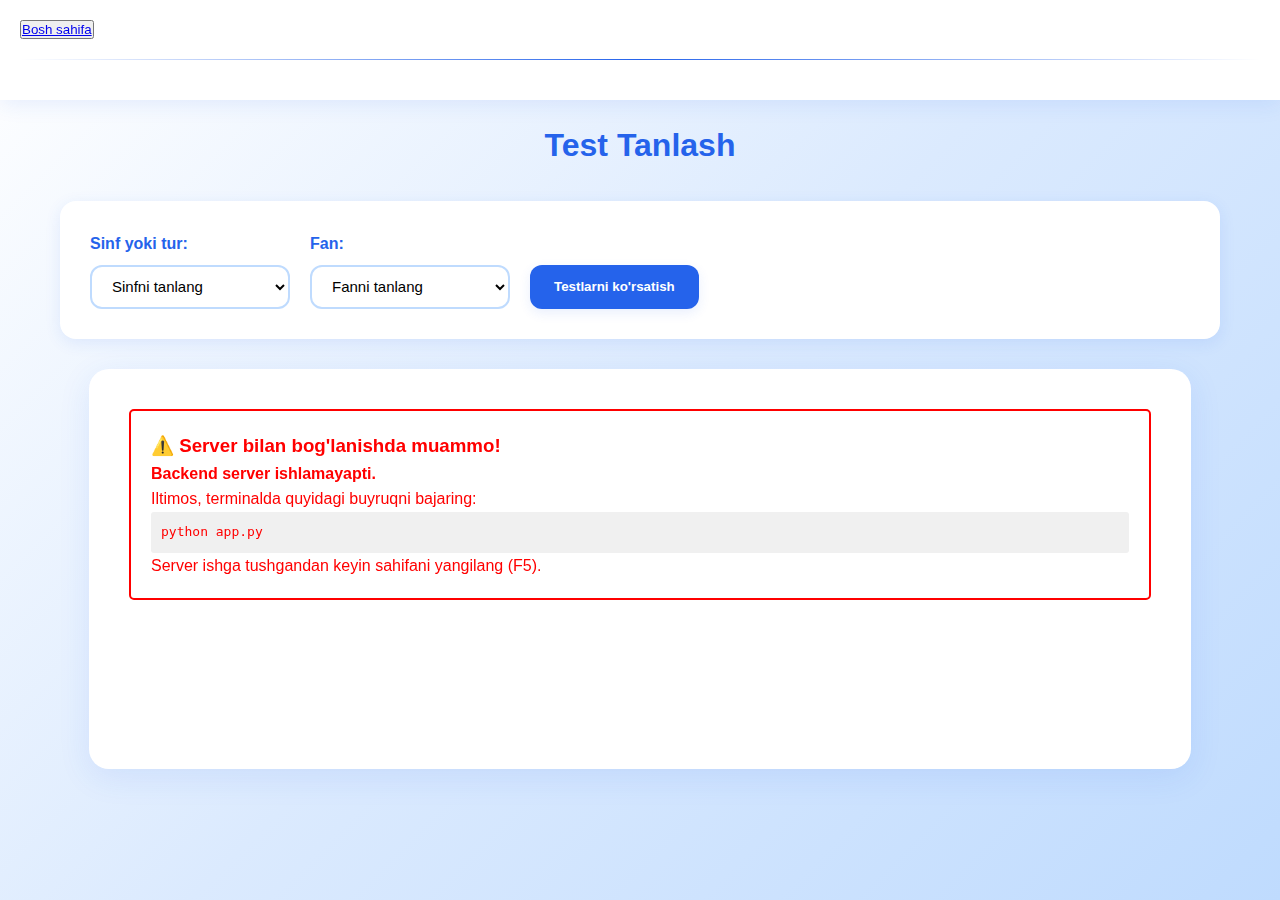
<file: test_tanlov.html>
<!DOCTYPE html>
<html lang="uz">
<head>
    <meta charset="UTF-8">
    <meta name="viewport" content="width=device-width, initial-scale=1.0">
    <title>Test Tanlash</title>
    <link rel="stylesheet" href="./style.css">
</head>
<body>
    <header>
        <nav>
            <button><a href="./Index.html">Bosh sahifa</a></button>
        </nav>
        <hr>
    </header>
    <section>
        <div style="max-width: 1200px; margin: 0 auto; padding: 20px;">
            <h1 style="text-align: center; color: var(--blue); margin-bottom: 30px;">Test Tanlash</h1>
            
            <div style="background: var(--white); padding: 30px; border-radius: 16px; box-shadow: 0 4px 16px var(--shadow); margin-bottom: 30px;">
                <form id="filterForm">
                    <div style="display: flex; gap: 20px; flex-wrap: wrap; align-items: flex-end;">
                        <div style="flex: 1; min-width: 200px;">
                            <label for="filterClass" style="display: block; margin-bottom: 8px; font-weight: 600; color: var(--blue);">Sinf yoki tur:</label>
                            <select id="filterClass" style="width: 100%; height: 44px; border-radius: 12px; border: 2px solid var(--border); padding: 0 16px; font-size: 15px; background: white;" required>
                                <option value="">Sinfni tanlang</option>
                                <option value="1-sinf">1-sinf</option>
                                <option value="2-sinf">2-sinf</option>
                                <option value="3-sinf">3-sinf</option>
                                <option value="4-sinf">4-sinf</option>
                                <option value="5-sinf">5-sinf</option>
                                <option value="6-sinf">6-sinf</option>
                                <option value="7-sinf">7-sinf</option>
                                <option value="8-sinf">8-sinf</option>
                                <option value="9-sinf">9-sinf</option>
                                <option value="10-sinf">10-sinf</option>
                                <option value="11-sinf">11-sinf</option>
                                <option value="12-sinf">12-sinf</option>
                                <option value="Alypiada">Alypiada</option>
                                <option value="Oddiy">Oddiy</option>
                            </select>
                        </div>
                        
                        <div style="flex: 1; min-width: 200px;">
                            <label for="filterSubject" style="display: block; margin-bottom: 8px; font-weight: 600; color: var(--blue);">Fan:</label>
                            <select id="filterSubject" style="width: 100%; height: 44px; border-radius: 12px; border: 2px solid var(--border); padding: 0 16px; font-size: 15px; background: white;" required>
                                <option value="">Fanni tanlang</option>
                                <option value="Matematika">Matematika</option>
                                <option value="Fizika">Fizika</option>
                                <option value="Kimyo">Kimyo</option>
                                <option value="Biologiya">Biologiya</option>
                                <option value="Geografiya">Geografiya</option>
                                <option value="Tarix">Tarix</option>
                                <option value="Ona tili">Ona tili</option>
                                <option value="Ingliz tili">Ingliz tili</option>
                                <option value="Informatika">Informatika</option>
                                <option value="Mantiqiy">Mantiqiy</option>
                                <option value="Boshqa">Boshqa</option>
                            </select>
                        </div>
                        
                        <button type="submit" style="height: 44px; border-radius: 12px; border: none; color: var(--white); background: var(--blue); padding: 0 24px; cursor: pointer; font-weight: 600; transition: all 0.3s ease; box-shadow: 0 4px 12px var(--shadow);">
                            Testlarni ko'rsatish
                        </button>
                    </div>
                </form>
            </div>
            
            <div id="testsContainer" class="yuklangan_testlar" style="display: none;">
                <p id="loadingMessage">Testlar yuklanmoqda...</p>
            </div>
            
            <div id="noTestsMessage" style="display: none; text-align: center; padding: 40px; background: var(--white); border-radius: 16px; box-shadow: 0 4px 16px var(--shadow);">
                <p style="font-size: 18px; color: var(--blue-dark);">Tanlangan sinf va fan bo'yicha testlar topilmadi.</p>
            </div>
        </div>
    </section>

    <script>
        const API_URL = 'http://localhost:5000/api';
        let allTests = [];

        // Server mavjudligini tekshirish
        async function checkServer() {
            try {
                const response = await fetch(`${API_URL}/tests`, {
                    method: 'GET',
                    mode: 'cors',
                    cache: 'no-cache'
                });
                return response.ok;
            } catch (error) {
                return false;
            }
        }

        // Sahifa yuklanganda testlarni yuklash
        window.addEventListener('DOMContentLoaded', async function() {
            const serverAvailable = await checkServer();
            if (!serverAvailable) {
                const container = document.getElementById('testsContainer');
                container.innerHTML = `
                    <div style="color: red; padding: 20px; border: 2px solid red; border-radius: 5px;">
                        <h3>⚠️ Server bilan bog'lanishda muammo!</h3>
                        <p><strong>Backend server ishlamayapti.</strong></p>
                        <p>Iltimos, terminalda quyidagi buyruqni bajaring:</p>
                        <pre style="background: #f0f0f0; padding: 10px; border-radius: 3px;">python app.py</pre>
                        <p>Server ishga tushgandan keyin sahifani yangilang (F5).</p>
                    </div>
                `;
                container.style.display = 'block';
                return;
            }
            await loadAllTests();
        });

        async function loadAllTests() {
            try {
                const response = await fetch(`${API_URL}/tests`, {
                    method: 'GET',
                    headers: {
                        'Content-Type': 'application/json'
                    },
                    mode: 'cors'
                });

                if (!response.ok) {
                    throw new Error(`HTTP error! status: ${response.status}`);
                }

                const data = await response.json();
                if (data.tests) {
                    allTests = data.tests;
                }
            } catch (error) {
                console.error('Error:', error);
            }
        }

        // Form submit
        document.getElementById('filterForm').addEventListener('submit', function(e) {
            e.preventDefault();
            filterTests();
        });

        function filterTests() {
            const selectedClass = document.getElementById('filterClass').value;
            const selectedSubject = document.getElementById('filterSubject').value;
            
            if (!selectedClass || !selectedSubject) {
                alert('Iltimos, sinf va fanni tanlang!');
                return;
            }

            // Agar Alypiada tanlangan bo'lsa, faqat Alypiada testlarini ko'rsatish
            const filteredTests = allTests.filter(test => {
                const classMatch = test.class_level === selectedClass;
                const subjectMatch = test.subject === selectedSubject;
                return classMatch && subjectMatch;
            });

            displayFilteredTests(filteredTests);
        }

        function displayFilteredTests(tests) {
            const container = document.getElementById('testsContainer');
            const noTestsMessage = document.getElementById('noTestsMessage');
            
            if (tests.length === 0) {
                container.style.display = 'none';
                noTestsMessage.style.display = 'block';
                return;
            }

            noTestsMessage.style.display = 'none';
            container.style.display = 'flex';

            let html = '';
            tests.forEach(test => {
                const classText = test.class_level ? test.class_level : 'Sinfi ko\'rsatilmagan';
                const subjectText = test.subject ? test.subject : 'Fan ko\'rsatilmagan';
                const durationText = test.duration_minutes ? `${test.duration_minutes} daqiqa` : 'Vaqt belgilanmagan';
                const imageHtml = test.image ? 
                    `<img src="${test.image}" alt="rasm" class="box" style="max-width: 100%; height: auto;">` :
                    `<div class="box" style="display: flex; align-items: center; justify-content: center; min-height: 180px; background: var(--blue-soft); color: var(--blue-dark); border: 2px dashed var(--border); border-radius: 12px; font-size: 16px; font-weight: 500;">Rasm qo'yilmagan</div>`;
                
                html += `
                    <div class="test">
                        <i>${test.name} <span class="test-id">(ID: ${test.id})</span></i>
                        <div><small>${classText} · ${subjectText} · ${durationText}</small></div>
                        ${imageHtml}
                        <button onclick="startTest('${test.id}')">Testni boshlash</button><br>
                        <a href="#" onclick="viewResults('${test.id}'); return false;" class="havola">
                            <i>__Natijalarni ko'rish__</i>
                        </a>
                    </div>
                `;
            });

            container.innerHTML = html;
        }

        function startTest(testId) {
            // Test kirish sahifasiga o'tish (test_id bilan)
            window.location.href = `./kirish.html?test_id=${testId}`;
        }

        function viewResults(testId) {
            // Natijalarni alohida sahifada ko'rsatish
            window.location.href = `./results.html?test_id=${testId}`;
        }
    </script>
</body>
</html>
</file>
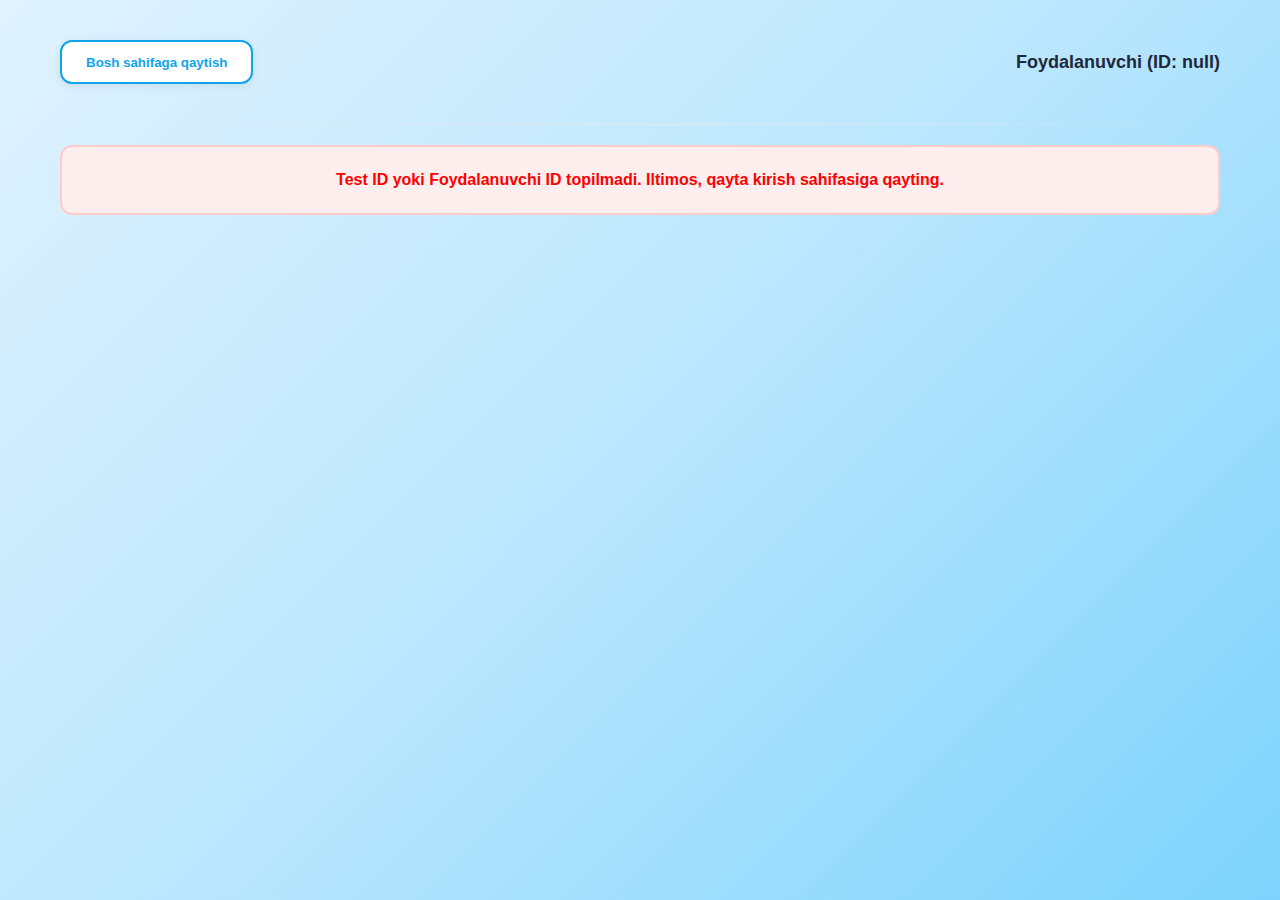
<file: templates/ishlash.html>
<!DOCTYPE html>
<html lang="uz">
<head>
    <meta charset="UTF-8">
    <meta name="viewport" content="width=device-width, initial-scale=1.0">
    <title>Test ishlovchi sahifa</title>
    <link rel="stylesheet" href="./ishlash.css">
</head>
<body>  
    <header>
        <nav>
            <button><a href="./Index.html">Bosh sahifaga qaytish</a></button>
            <h3 id="userInfo">Yuklanmoqda...</h3>
        </nav>
        <hr>
    </header>
    <section>
        <div id="loadingMessage" style="text-align: center; padding: 50px;">
            <p>Test yuklanmoqda...</p>
        </div>
        
        <div id="testContainer" style="display: none;">
            <div id="testMetaBar" style="display: none; justify-content: space-between; align-items: center; gap: 12px; padding: 10px 14px; border: 1px solid #ddd; border-radius: 8px; margin-bottom: 10px;">
                <div>
                    <strong id="testTitle">Test</strong>
                    <div id="testClassInfo" style="color:#555; font-size: 14px;">Sinf ko'rsatilmagan</div>
                </div>
                <div id="timerBox" style="font-weight: 600;">Vaqt: --:--</div>
            </div>
            <div class="box">
                <div class="savollar">
                    <h3 id="questionText">Savol yuklanmoqda...</h3>
                    <form id="questionForm">
                        <!-- Javob variantlari bu yerga dinamik ravishda qo'shiladi -->
                    </form>
                </div>
            </div>
            <hr>
            <div class="tugallash">
                <button id="prevBtn"><</button>
                <span id="questionCounter">1|0</span>
                <button id="nextBtn">></button>
                <button id="submitBtn" class="tugatish-btn">Testni tugallash</button>
            </div>
        </div>
        
        <div id="errorMessage" style="display: none; color: red; text-align: center; padding: 20px;">
            <p id="errorText"></p>
        </div>
    </section>
    
    <script>
        // API bazaviy URL - avtomatik environment detection
        const API_URL = (window.location.protocol === 'file:' || window.location.hostname === 'localhost' || window.location.hostname === '127.0.0.1')
            ? 'http://localhost:5000/api'
            : `${window.location.origin}/api`;
        
        // URL parametrlarini olish
        const urlParams = new URLSearchParams(window.location.search);
        const testId = urlParams.get('test_id');
        const userId = urlParams.get('user_id');
        const userName = decodeURIComponent(urlParams.get('user_name') || 'Foydalanuvchi');
        
        let testData = null;
        let currentQuestionIndex = 0;
        let userAnswers = {}; // {question_id: 'A', ...}
        let timerInterval = null;
        let remainingSeconds = 0;
        let isSubmitting = false;
        
        // Foydalanuvchi ma'lumotlarini ko'rsatish
        document.getElementById('userInfo').textContent = `${userName} (ID: ${userId})`;
        
        // Sahifa yuklanganda testni yuklash
        window.addEventListener('DOMContentLoaded', async function() {
            if (!testId || !userId) {
                showError('Test ID yoki Foydalanuvchi ID topilmadi. Iltimos, qayta kirish sahifasiga qayting.');
                return;
            }
            
            await loadTest();
        });
        
        async function loadTest() {
            try {
                const response = await fetch(`${API_URL}/tests/${testId}`, {
                    method: 'GET',
                    headers: {
                        'Content-Type': 'application/json'
                    },
                    mode: 'cors'
                });
                
                if (!response.ok) {
                    if (response.status === 404) {
                        throw new Error('Test topilmadi!');
                    }
                    throw new Error('Testni yuklashda xatolik yuz berdi.');
                }
                
                const data = await response.json();
                testData = data.test;
                
                if (!testData || !testData.questions || testData.questions.length === 0) {
                    throw new Error('Testda savollar mavjud emas!');
                }
                
                // Test mavjudligini tekshirish - allaqachon ishlangan bo'lsa
                try {
                    const resultResponse = await fetch(`${API_URL}/results/user/${userId}`, {
                        method: 'GET',
                        mode: 'cors'
                    });
                    
                    if (resultResponse.ok) {
                        const results = await resultResponse.json();
                        const existingResult = results.results.find(r => r.test_id === testId);
                        if (existingResult) {
                            if (confirm('Bu testni allaqachon ishlagansiz. Natijangiz: ' + existingResult.score + '%. Qayta ishlashni xohlaysizmi?')) {
                                // Qayta ishlashga ruxsat berish
                            } else {
                                window.location.href = './Index.html';
                                return;
                            }
                        }
                    }
                } catch (e) {
                    // Xatolik bo'lsa ham davom etamiz
                }
                
                document.getElementById('loadingMessage').style.display = 'none';
                document.getElementById('testContainer').style.display = 'block';
                
                const metaBar = document.getElementById('testMetaBar');
                document.getElementById('testTitle').textContent = testData.name || 'Test';
                document.getElementById('testClassInfo').textContent = testData.class_level ? `Sinf: ${testData.class_level}` : 'Sinf ko\'rsatilmagan';
                metaBar.style.display = 'flex';

                const durationMinutes = parseInt(testData.duration_minutes, 10);
                if (durationMinutes && durationMinutes > 0) {
                    document.getElementById('timerBox').style.display = 'block';
                    startTimer(durationMinutes);
                } else {
                    document.getElementById('timerBox').style.display = 'none';
                }
                
                showQuestion(0);
                
            } catch (error) {
                console.error('Error:', error);
                showError(error.message || 'Xatolik yuz berdi.');
            }
        }
        
        function showQuestion(index) {
            if (!testData || !testData.questions) return;
            
            currentQuestionIndex = index;
            const question = testData.questions[index];
            const totalQuestions = testData.questions.length;
            
            // Savol matnini ko'rsatish
            document.getElementById('questionText').textContent = question.question_text;
            
            // Javob variantlarini ko'rsatish
            const form = document.getElementById('questionForm');
            form.innerHTML = '';
            
            question.answers.forEach(answer => {
                const label = document.createElement('label');
                label.setAttribute('for', `answer_${answer.id}`);
                
                const radio = document.createElement('input');
                radio.type = 'radio';
                radio.name = 'answer';
                radio.id = `answer_${answer.id}`;
                radio.value = answer.variant;
                
                // Agar oldin javob berilgan bo'lsa, tanlangan holatda ko'rsatish
                if (userAnswers[question.id] === answer.variant) {
                    radio.checked = true;
                }
                
                radio.addEventListener('change', function() {
                    userAnswers[question.id] = answer.variant;
                });
                
                label.appendChild(radio);
                label.appendChild(document.createTextNode(` ${answer.variant}) ${answer.text}`));
                label.appendChild(document.createElement('br'));
                
                form.appendChild(label);
            });
            
            // Savol raqamini yangilash
            document.getElementById('questionCounter').textContent = `${index + 1}|${totalQuestions}`;
            
            // Navigatsiya tugmalarini yangilash
            document.getElementById('prevBtn').disabled = (index === 0);
            document.getElementById('nextBtn').disabled = (index === totalQuestions - 1);
        }
        
        // Oldingi savol
        document.getElementById('prevBtn').addEventListener('click', function() {
            if (currentQuestionIndex > 0) {
                showQuestion(currentQuestionIndex - 1);
            }
        });
        
        // Keyingi savol
        document.getElementById('nextBtn').addEventListener('click', function() {
            if (currentQuestionIndex < testData.questions.length - 1) {
                showQuestion(currentQuestionIndex + 1);
            }
        });
        
        // Testni tugallash
        document.getElementById('submitBtn').addEventListener('click', function() {
            finishTest(false);
        });

        async function finishTest(autoSubmit = false) {
            if (!testData || isSubmitting) return;

            const totalQuestions = testData.questions.length;
            const answeredQuestions = Object.keys(userAnswers).length;

            if (!autoSubmit) {
                if (!confirm('Testni tugallashni xohlaysizmi? Keyin javoblarni o\'zgartirib bo\'lmaydi.')) {
                    return;
                }
                if (answeredQuestions < totalQuestions) {
                    if (!confirm(`${totalQuestions - answeredQuestions} ta savolga javob berilmagan. Shunday ham testni tugallashni xohlaysizmi?`)) {
                        return;
                    }
                }
            }

            const answers = [];
            testData.questions.forEach(q => {
                if (userAnswers[q.id]) {
                    answers.push({
                        question_id: q.id,
                        answer: userAnswers[q.id]
                    });
                }
            });

            if (timerInterval) {
                clearInterval(timerInterval);
                timerInterval = null;
            }

            isSubmitting = true;
            const submitBtn = document.getElementById('submitBtn');
            submitBtn.disabled = true;
            submitBtn.textContent = autoSubmit ? 'Avto yuborilmoqda...' : 'Yuborilmoqda...';
            
            try {
                const response = await fetch(`${API_URL}/tests/${testId}/submit`, {
                    method: 'POST',
                    headers: {
                        'Content-Type': 'application/json'
                    },
                    mode: 'cors',
                    body: JSON.stringify({
                        user_id: userId,
                        answers: answers
                    })
                });
                
                if (!response.ok) {
                    const errorData = await response.json();
                    throw new Error(errorData.error || 'Testni yuborishda xatolik yuz berdi.');
                }
                
                const result = await response.json();
                
                const redirectUrl = `./results.html?test_id=${testId}&user_id=${userId}&user_name=${encodeURIComponent(userName)}`;
                window.location.href = redirectUrl;
                
            } catch (error) {
                console.error('Error:', error);
                alert('Xatolik: ' + error.message);
                isSubmitting = false;
                submitBtn.disabled = false;
                submitBtn.textContent = 'Testni tugallash';
                if (remainingSeconds > 0 && timerInterval === null) {
                    startTimer(Math.ceil(remainingSeconds / 60));
                }
            }
        }

        function startTimer(minutes) {
            remainingSeconds = minutes * 60;
            updateTimerText();
            if (timerInterval) clearInterval(timerInterval);
            timerInterval = setInterval(() => {
                remainingSeconds -= 1;
                if (remainingSeconds <= 0) {
                    remainingSeconds = 0;
                    updateTimerText();
                    clearInterval(timerInterval);
                    alert('Vaqt tugadi! Javoblar yuborilmoqda.');
                    finishTest(true);
                } else {
                    updateTimerText();
                }
            }, 1000);
        }

        function updateTimerText() {
            const box = document.getElementById('timerBox');
            if (!box) return;
            const mins = Math.floor(remainingSeconds / 60);
            const secs = remainingSeconds % 60;
            box.textContent = `Vaqt: ${String(mins).padStart(2, '0')}:${String(secs).padStart(2, '0')}`;
        }
        
        function showError(message) {
            document.getElementById('loadingMessage').style.display = 'none';
            document.getElementById('testContainer').style.display = 'none';
            document.getElementById('errorMessage').style.display = 'block';
            document.getElementById('errorText').textContent = message;
        }
    </script>
</body>
</html>
</file>
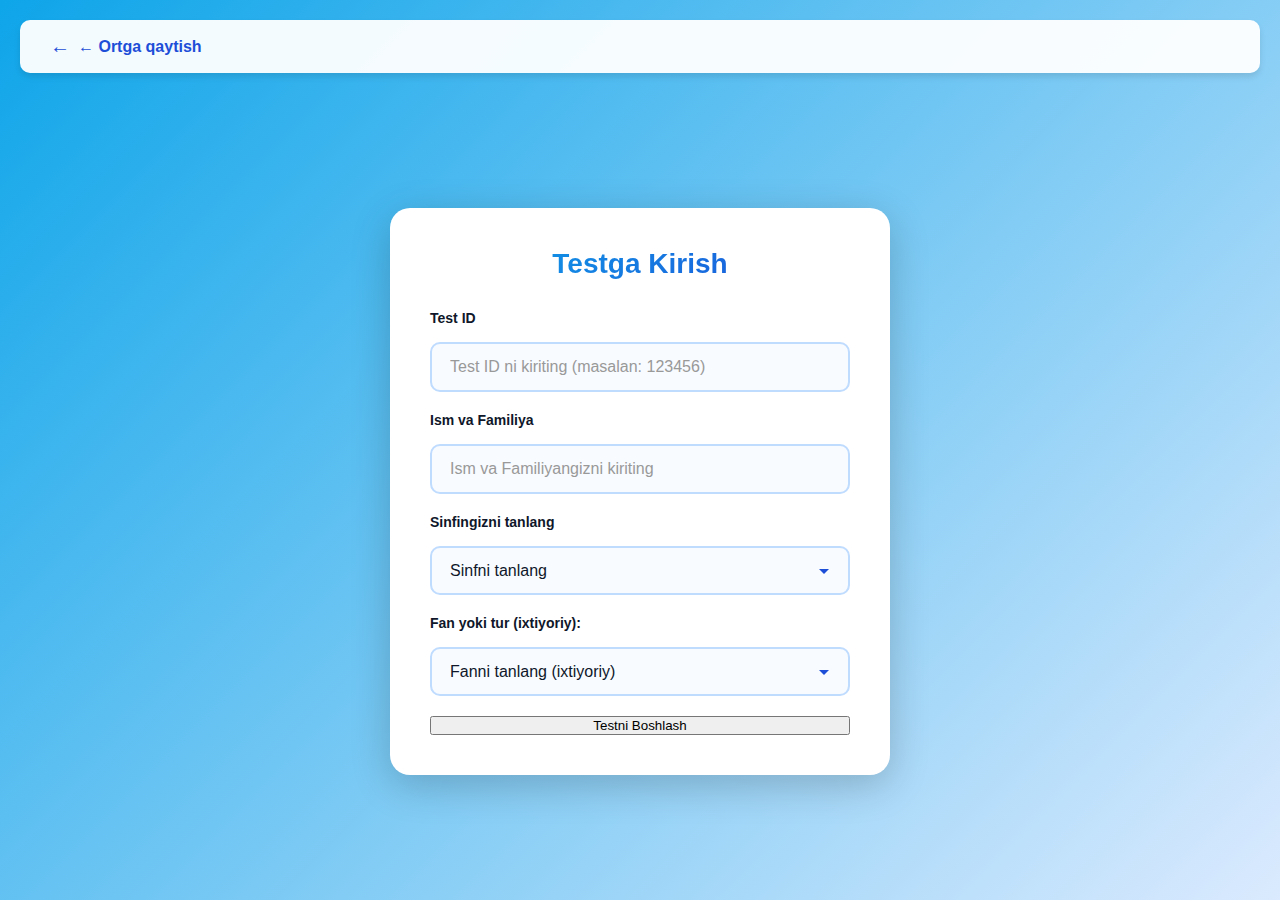
<file: templates/kirish.html>
<!DOCTYPE html>
<html lang="uz">
<head>
    <meta charset="UTF-8">
    <meta name="viewport" content="width=device-width, initial-scale=1.0">
    <title>Testga Kirish</title>
    <link rel="stylesheet" href="/static/kirish.css">
</head>
<body>
    <header>
        <nav><a href="./Index.html" onclick="return true;">← Ortga qaytish</a></nav>
        <hr>
    </header>
    <section>
        <div class="box">
            <h1>Testga Kirish</h1>
            <form id="loginForm" novalidate>
                <div class="form-group">
                    <label for="testId">Test ID</label>
                    <input type="text" id="testId" placeholder="Test ID ni kiriting (masalan: 123456)" required>
                </div>

                <div class="form-group">
                    <label for="fullName">Ism va Familiya</label>
                    <input type="text" id="fullName" placeholder="Ism va Familiyangizni kiriting" required>
                </div>

                <div class="form-group">
                    <label for="classLevel">Sinfingizni tanlang</label>
                    <select id="classLevel" required>
                        <option value="">Sinfni tanlang</option>
                        <option value="1-sinf">1-sinf</option>
                        <option value="2-sinf">2-sinf</option>
                        <option value="3-sinf">3-sinf</option>
                        <option value="4-sinf">4-sinf</option>
                        <option value="5-sinf">5-sinf</option>
                        <option value="6-sinf">6-sinf</option>
                        <option value="7-sinf">7-sinf</option>
                        <option value="8-sinf">8-sinf</option>
                        <option value="9-sinf">9-sinf</option>
                        <option value="10-sinf">10-sinf</option>
                        <option value="11-sinf">11-sinf</option>
                        <option value="12-sinf">12-sinf</option>
                        <option value="Alypiada">Alypiada</option>
                        <option value="Oddiy">Oddiy</option>
                    </select>
                </div>

                <div class="form-group">
                    <label for="subject">Fan yoki tur (ixtiyoriy):</label>
                    <select id="subject">
                        <option value="">Fanni tanlang (ixtiyoriy)</option>
                        <option value="Matematika">Matematika</option>
                        <option value="Fizika">Fizika</option>
                        <option value="Kimyo">Kimyo</option>
                        <option value="Biologiya">Biologiya</option>
                        <option value="Geografiya">Geografiya</option>
                        <option value="Tarix">Tarix</option>
                        <option value="Ona tili">Ona tili</option>
                        <option value="Ingliz tili">Ingliz tili</option>
                        <option value="Informatika">Informatika</option>
                        <option value="Mantiqiy">Mantiqiy</option>
                        <option value="Boshqa">Boshqa</option>
                    </select>
                </div>
                
                <button type="button" id="submitBtn">Testni Boshlash</button>
                <div id="errorMessage"></div>
                <div id="testInfo" style="display: none; margin-top: 15px; padding: 10px; background: #e0f2fe; border-radius: 8px; color: #1e3a8a;"></div>
            </form>
        </div>
    </section>
    
    <script>
        const API_URL = `${window.location.origin}/api`;
        
        // Formani to'g'ri ishlashini ta'minlash
        const form = document.getElementById('loginForm');
        let isSubmitting = false; // Ikki marta yuborilishini oldini olish
        
        if (!form) {
            console.error('Form topilmadi!');
        }
        
        // Enter tugmasini barcha inputlarda boshqarish
        document.addEventListener('DOMContentLoaded', async function() {
            // URL parametridan test_id olish
            const urlParams = new URLSearchParams(window.location.search);
            const testId = urlParams.get('test_id');
            
            if (testId) {
                document.getElementById('testId').value = testId;
                // Test ma'lumotlarini avtomatik yuklash
                try {
                    const testResponse = await fetch(`${API_URL}/tests/${testId}`, {
                        method: 'GET',
                        headers: {
                            'Content-Type': 'application/json'
                        },
                        mode: 'cors'
                    });
                    
                    if (testResponse.ok) {
                        const testData = await testResponse.json();
                        const test = testData.test;
                        
                        // Test ma'lumotlarini ko'rsatish
                        const testInfoDiv = document.getElementById('testInfo');
                        if (test) {
                            let infoText = `<strong>Test:</strong> ${test.name}`;
                            if (test.class_level) {
                                infoText += ` | <strong>Sinf:</strong> ${test.class_level}`;
                            }
                            if (test.subject) {
                                infoText += ` | <strong>Fan:</strong> ${test.subject}`;
                            }
                            if (test.duration_minutes) {
                                infoText += ` | <strong>Vaqt:</strong> ${test.duration_minutes} daqiqa`;
                            }
                            testInfoDiv.innerHTML = infoText;
                            testInfoDiv.style.display = 'block';
                        }
                    }
                } catch (error) {
                    console.error('Error loading test info:', error);
                }
            }
            
            const inputs = form.querySelectorAll('input, select');
            inputs.forEach(input => {
                input.addEventListener('keydown', function(e) {
                    // Agar Enter bosilsa va bu submit tugmasi emas bo'lsa
                    if (e.key === 'Enter' && input.type !== 'submit') {
                        // Agar bu select bo'lsa, Enter tugmasini ishlatishga ruxsat berish
                        if (input.tagName === 'SELECT') {
                            return; // Select uchun Enter ishlashi kerak
                        }
                        // Boshqa inputlar uchun Enter tugmasini to'xtatish
                        e.preventDefault();
                        e.stopPropagation();
                        // Keyingi inputga o'tish yoki submit tugmasini bosish
                        const formElements = Array.from(form.elements).filter(el => 
                            el.tagName === 'INPUT' || el.tagName === 'SELECT'
                        );
                        const currentIndex = formElements.indexOf(input);
                        const nextElement = formElements[currentIndex + 1];
                        if (nextElement) {
                            nextElement.focus();
                        } else {
                            // Agar oxirgi element bo'lsa, submit funksiyasini chaqirish
                            handleSubmit(e);
                        }
                    }
                });
            });
        });
        
        // Submit funksiyasi
        async function handleSubmit(e) {
            if (e) {
                e.preventDefault();
                e.stopPropagation();
                e.stopImmediatePropagation();
            }
            
            // Agar allaqachon yuborilmoqda bo'lsa, to'xtatish
            if (isSubmitting) {
                return false;
            }
            
            const testId = document.getElementById('testId').value.trim();
            const fullName = document.getElementById('fullName').value.trim();
            const classLevel = document.getElementById('classLevel').value;
            
            const errorDiv = document.getElementById('errorMessage');
            const submitBtn = document.getElementById('submitBtn');
            
            // Validatsiya
            if (!testId) {
                errorDiv.textContent = 'Test ID ni kiriting!';
                errorDiv.style.display = 'block';
                return false;
            }
            
            if (!fullName) {
                errorDiv.textContent = 'Ism va Familiyangizni kiriting!';
                errorDiv.style.display = 'block';
                return false;
            }
            if (!classLevel) {
                errorDiv.textContent = 'Sinfingizni tanlang!';
                errorDiv.style.display = 'block';
                return false;
            }
            
            errorDiv.style.display = 'none';
            isSubmitting = true;
            submitBtn.disabled = true;
            submitBtn.textContent = 'Yuklanmoqda...';
            
            try {
                // Avval test mavjudligini tekshiramiz
                const testResponse = await fetch(`${API_URL}/tests/${testId}`, {
                    method: 'GET',
                    headers: {
                        'Content-Type': 'application/json'
                    },
                    mode: 'cors'
                });
                
                if (!testResponse.ok) {
                    if (testResponse.status === 404) {
                        throw new Error('Test topilmadi! Test ID ni to\'g\'ri kiriting.');
                    }
                    throw new Error('Testni yuklashda xatolik yuz berdi.');
                }

                const testData = await testResponse.json();
                const test = testData.test;
                if (test && test.class_level && test.class_level !== classLevel) {
                    throw new Error(`Bu test ${test.class_level} uchun. Iltimos, sinfni to'g'ri tanlang.`);
                }
                
                // Test ma'lumotlarini ko'rsatish
                const testInfoDiv = document.getElementById('testInfo');
                if (test) {
                    let infoText = `<strong>Test:</strong> ${test.name}`;
                    if (test.class_level) {
                        infoText += ` | <strong>Sinf:</strong> ${test.class_level}`;
                    }
                    if (test.subject) {
                        infoText += ` | <strong>Fan:</strong> ${test.subject}`;
                    }
                    if (test.duration_minutes) {
                        infoText += ` | <strong>Vaqt:</strong> ${test.duration_minutes} daqiqa`;
                    }
                    testInfoDiv.innerHTML = infoText;
                    testInfoDiv.style.display = 'block';
                }
                
                // Foydalanuvchi ID yaratish yoki ishlatish
                // Avtomatik ID yaratish (6 xonali)
                const finalUserId = Math.floor(100000 + Math.random() * 900000).toString();
                
                // Foydalanuvchini login qilish
                const loginResponse = await fetch(`${API_URL}/login`, {
                    method: 'POST',
                    headers: {
                        'Content-Type': 'application/json'
                    },
                    mode: 'cors',
                    body: JSON.stringify({
                        name: fullName,
                        id: finalUserId
                    })
                });
                
                if (!loginResponse.ok) {
                    throw new Error('Foydalanuvchi yaratishda xatolik yuz berdi.');
                }
                
                const loginData = await loginResponse.json();
                
                // Test ishlash sahifasiga o'tish
                window.location.href = `./ishlash.html?test_id=${testId}&user_id=${finalUserId}&user_name=${encodeURIComponent(fullName)}`;
                
            } catch (error) {
                console.error('Error:', error);
                errorDiv.textContent = error.message || 'Xatolik yuz berdi. Iltimos, qayta urinib ko\'ring.';
                errorDiv.style.display = 'block';
                isSubmitting = false;
                submitBtn.disabled = false;
                submitBtn.textContent = 'Testni Boshlash';
            }
            
            return false;
        }
        
        // Form submit eventi
        form.addEventListener('submit', handleSubmit);
        
        // Submit tugmasi uchun click handler
        const submitBtn = document.getElementById('submitBtn');
        submitBtn.addEventListener('click', function(e) {
            e.preventDefault();
            handleSubmit(e);
        });
    </script>
</body>
</html>
</file>
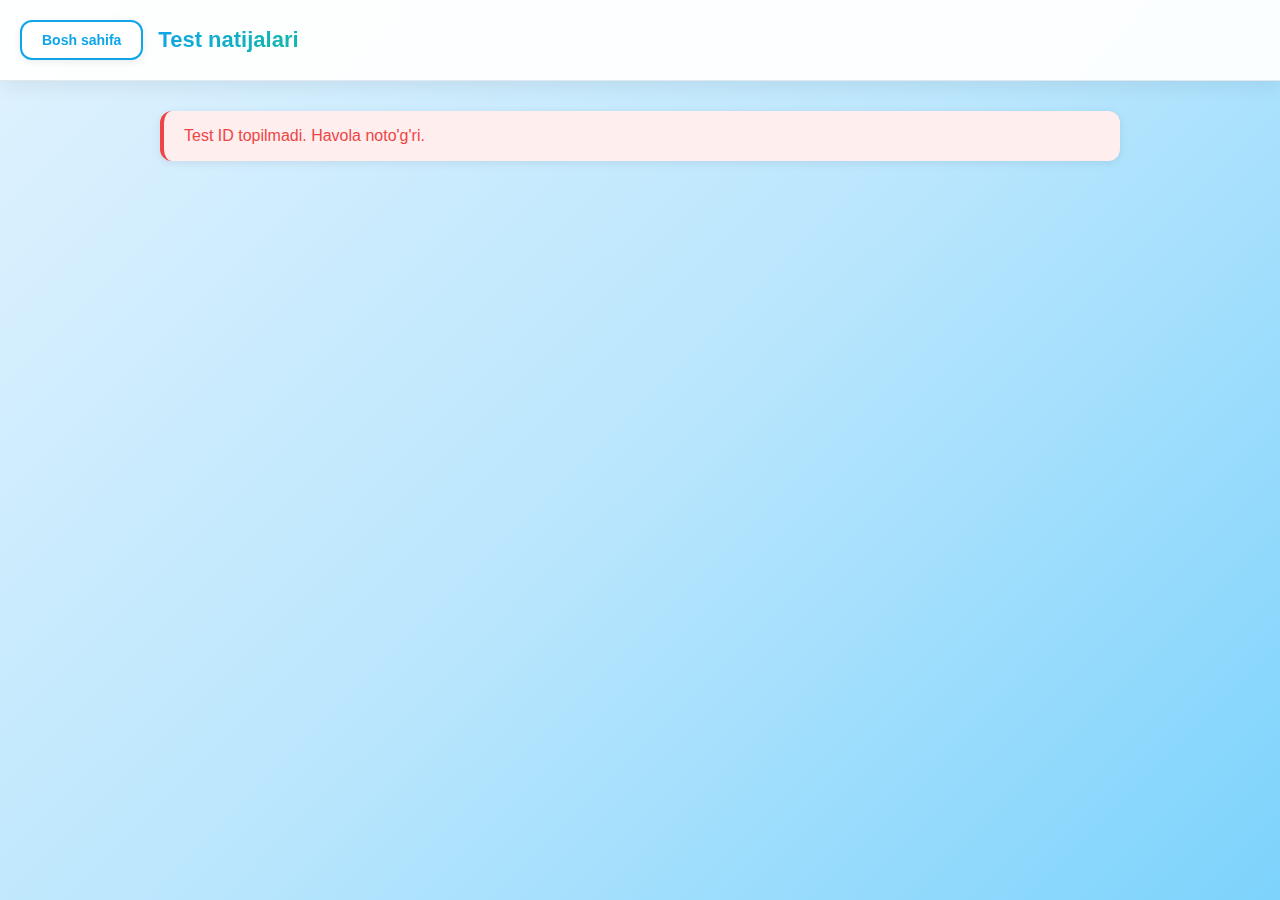
<file: templates/results.html>
<!DOCTYPE html>
<html lang="uz">
<head>
    <meta charset="UTF-8">
    <meta name="viewport" content="width=device-width, initial-scale=1.0">
    <title>Test natijalari</title>
    <style>
        :root {
            --bg: #f8fafc;
            --card: #ffffff;
            --border: #e2e8f0;
            --text: #1e293b;
            --muted: #64748b;
            --accent: #0ea5e9;
            --accent-dark: #0284c7;
            --accent-teal: #14b8a6;
            --accent-soft: #e0f2fe;
            --danger: #ef4444;
            --success: #10b981;
            --shadow: rgba(0, 0, 0, 0.08);
        }
        * { 
            box-sizing: border-box;
            margin: 0;
            padding: 0;
        }
        body {
            margin: 0;
            font-family: 'Segoe UI', -apple-system, BlinkMacSystemFont, sans-serif;
            background: linear-gradient(135deg, #e0f2fe 0%, #bae6fd 50%, #7dd3fc 100%);
            background-attachment: fixed;
            color: var(--text);
            min-height: 100vh;
        }
        header {
            background: rgba(255, 255, 255, 0.95);
            backdrop-filter: blur(10px);
            border-bottom: 1px solid var(--border);
            padding: 20px;
            display: flex;
            align-items: center;
            gap: 15px;
            position: sticky;
            top: 0;
            z-index: 100;
            box-shadow: 0 4px 20px var(--shadow);
        }
        header h1 {
            margin: 0;
            font-size: 22px;
            font-weight: 700;
            background: linear-gradient(135deg, var(--accent) 0%, var(--accent-teal) 100%);
            -webkit-background-clip: text;
            -webkit-text-fill-color: transparent;
            background-clip: text;
        }
        header a, header button {
            text-decoration: none;
            color: var(--accent);
            background: white;
            border: 2px solid var(--accent);
            padding: 10px 20px;
            border-radius: 12px;
            cursor: pointer;
            transition: all 0.3s ease;
            font-weight: 600;
            font-size: 14px;
            box-shadow: 0 2px 8px var(--shadow);
        }
        header a:hover, header button:hover {
            background: linear-gradient(135deg, var(--accent) 0%, var(--accent-teal) 100%);
            color: white;
            transform: translateY(-2px);
            box-shadow: 0 4px 12px rgba(14, 165, 233, 0.3);
        }
        main {
            max-width: 1000px;
            margin: 30px auto;
            padding: 0 20px 40px;
        }
        .card {
            background: rgba(255, 255, 255, 0.95);
            backdrop-filter: blur(10px);
            border: 1px solid var(--border);
            border-radius: 16px;
            padding: 25px;
            margin-bottom: 20px;
            box-shadow: 0 8px 24px var(--shadow);
            transition: all 0.3s ease;
        }
        .card:hover {
            box-shadow: 0 12px 32px rgba(14, 165, 233, 0.15);
        }
        .info-box {
            border-left: 4px solid var(--accent);
            background: var(--accent-soft);
            padding: 16px 20px;
            border-radius: 12px;
            margin-bottom: 20px;
            color: var(--text);
            font-weight: 500;
            box-shadow: 0 2px 8px var(--shadow);
        }
        .info-box.error {
            border-left-color: var(--danger);
            background: #fee;
            color: var(--danger);
        }
        h2 {
            margin: 0 0 12px 0;
            font-size: 24px;
            font-weight: 700;
            color: var(--text);
        }
        h3 {
            margin: 0 0 15px 0;
            font-size: 20px;
            font-weight: 600;
            color: var(--text);
        }
        p { 
            margin: 8px 0; 
            color: var(--muted);
            line-height: 1.6;
        }
        table {
            width: 100%;
            border-collapse: collapse;
            margin-top: 10px;
        }
        th, td {
            text-align: left;
            padding: 14px 12px;
            border-bottom: 1px solid var(--border);
            font-size: 15px;
        }
        th {
            color: var(--muted);
            font-weight: 600;
            background: var(--bg);
            text-transform: uppercase;
            font-size: 12px;
            letter-spacing: 0.5px;
        }
        tr:last-child td { border-bottom: none; }
        tr:hover {
            background: var(--bg);
        }
        .my-row {
            background: var(--accent-soft);
            font-weight: 600;
        }
        .my-row:hover {
            background: var(--accent-soft);
        }
        .badge {
            display: inline-block;
            padding: 4px 10px;
            border-radius: 8px;
            background: #e0f2fe;
            color: #0369a1;
            font-size: 11px;
            font-weight: 600;
            margin-left: 8px;
        }
        .empty {
            text-align: center;
            color: var(--muted);
            padding: 40px 0;
            font-size: 16px;
        }
        button[onclick="deleteTest()"] {
            background: linear-gradient(135deg, var(--danger) 0%, #dc2626 100%);
            color: white;
            border: none;
            padding: 10px 20px;
            border-radius: 10px;
            cursor: pointer;
            font-size: 14px;
            font-weight: 600;
            transition: all 0.3s ease;
            box-shadow: 0 4px 12px rgba(239, 68, 68, 0.3);
        }
        button[onclick="deleteTest()"]:hover {
            transform: translateY(-2px);
            box-shadow: 0 6px 16px rgba(239, 68, 68, 0.4);
        }
        @media (max-width: 768px) {
            header { 
                flex-direction: column; 
                align-items: flex-start; 
                gap: 10px;
            }
            main {
                padding: 0 15px 30px;
            }
            .card {
                padding: 20px;
            }
            th:nth-child(5), td:nth-child(5) { 
                display: none; 
            }
        }
        @media (max-width: 480px) {
            header h1 {
                font-size: 18px;
            }
            h2 {
                font-size: 20px;
            }
            h3 {
                font-size: 18px;
            }
            th, td {
                padding: 10px 8px;
                font-size: 13px;
            }
        }
    </style>
</head>
<body>
    <header>
        <button onclick="window.location.href='./Index.html'">Bosh sahifa</button>
        <h1>Test natijalari</h1>
    </header>

    <main>
        <div id="status" class="info-box">Natijalar yuklanmoqda...</div>

        <div id="testInfo" class="card" style="display: none;">
            <div style="display: flex; justify-content: space-between; align-items: flex-start;">
                <div style="flex: 1;">
                    <h2 id="testName">Test nomi</h2>
                    <p id="testMeta"></p>
                </div>
                <button onclick="deleteTest()" style="background-color: #dc3545; color: white; border: none; padding: 8px 16px; border-radius: 5px; cursor: pointer; font-size: 14px; margin-left: 15px;">Testni o'chirish</button>
            </div>
        </div>

        <div id="myResult" class="card" style="display: none;">
            <h3>Sizning natijangiz</h3>
            <p id="myResultText"></p>
        </div>

        <div id="resultsWrapper" class="card" style="display: none;">
            <h3>Barcha natijalar</h3>
            <div class="table-responsive">
                <table>
                    <thead>
                        <tr>
                            <th>O'rin</th>
                            <th>Foydalanuvchi</th>
                            <th>Foiz</th>
                            <th>To'g'ri javoblar</th>
                            <th>Tugallangan vaqti</th>
                        </tr>
                    </thead>
                    <tbody id="resultsTableBody"></tbody>
                </table>
            </div>
            <div id="emptyMessage" class="empty" style="display: none;">Hozircha natijalar mavjud emas.</div>
        </div>
    </main>

    <!-- Modal oyna kod kiritish uchun -->
    <div id="deleteModal" style="display: none; position: fixed; top: 0; left: 0; width: 100%; height: 100%; background-color: rgba(0,0,0,0.5); z-index: 1000; justify-content: center; align-items: center;">
        <div style="background: white; padding: 30px; border-radius: 10px; max-width: 400px; width: 90%; box-shadow: 0 4px 20px rgba(0,0,0,0.3);">
            <h3 style="margin-top: 0;">Testni o'chirish</h3>
            <p id="deleteTestName" style="margin: 10px 0; color: #666;"></p>
            <label for="deleteCodeInput" style="display: block; margin-bottom: 5px; font-weight: bold;">Kodni kiriting:</label>
            <input type="password" id="deleteCodeInput" placeholder="Kodni kiriting" style="width: 100%; padding: 10px; margin-bottom: 15px; border: 1px solid #ddd; border-radius: 5px; font-size: 16px; box-sizing: border-box;">
            <div style="display: flex; gap: 10px; justify-content: flex-end;">
                <button onclick="closeDeleteModal()" style="padding: 10px 20px; background: #6c757d; color: white; border: none; border-radius: 5px; cursor: pointer;">Bekor qilish</button>
                <button onclick="confirmDelete()" style="padding: 10px 20px; background: #dc3545; color: white; border: none; border-radius: 5px; cursor: pointer;">O'chirish</button>
            </div>
        </div>
    </div>

    <script>
        // API bazaviy URL - avtomatik environment detection
        const API_URL = (window.location.protocol === 'file:' || window.location.hostname === 'localhost' || window.location.hostname === '127.0.0.1')
            ? 'http://localhost:5000/api'
            : `${window.location.origin}/api`;
        const params = new URLSearchParams(window.location.search);
        const testId = params.get('test_id');
        const userId = params.get('user_id');
        const userName = decodeURIComponent(params.get('user_name') || '');

        window.addEventListener('DOMContentLoaded', () => {
            if (!testId) {
                showStatus("Test ID topilmadi. Havola noto'g'ri.", true);
                return;
            }
            loadResults();
        });

        function showStatus(message, isError = false) {
            const status = document.getElementById('status');
            if (!message) {
                status.style.display = 'none';
                return;
            }
            status.textContent = message;
            status.classList.toggle('error', isError);
            status.style.display = 'block';
        }

        async function loadResults() {
            showStatus('Natijalar yuklanmoqda...');

            try {
                const fetches = [
                    fetch(`${API_URL}/results/${testId}`, { method: 'GET', mode: 'cors' })
                ];

                if (userId) {
                    fetches.push(fetch(`${API_URL}/results/user/${userId}`, { method: 'GET', mode: 'cors' }));
                }

                const responses = await Promise.all(fetches);
                const testResultsData = await responses[0].json();

                if (!responses[0].ok) {
                    throw new Error(testResultsData.error || "Natijalarni olishda xatolik yuz berdi.");
                }

                let userResultsData = null;
                if (userId) {
                    userResultsData = await responses[1].json();
                    if (!responses[1].ok) {
                        throw new Error(userResultsData.error || "Foydalanuvchi natijalarini olishda xatolik.");
                    }
                }

                renderTestInfo(testResultsData);
                renderMyResult(userResultsData, testResultsData.results || []);
                renderResultsTable(testResultsData.results || []);

                showStatus(null);
            } catch (error) {
                console.error(error);
                showStatus(error.message || "Xatolik yuz berdi.", true);
            }
        }

        let currentTestName = '';

        function renderTestInfo(data) {
            if (!data) return;
            const testInfo = document.getElementById('testInfo');
            currentTestName = data.test_name || 'Test nomi';
            document.getElementById('testName').textContent = currentTestName;
            const classText = data.class_level ? `Sinf: ${data.class_level}` : 'Sinf ko\'rsatilmagan';
            const durationText = data.duration_minutes ? `Vaqt: ${data.duration_minutes} daqiqa` : 'Vaqt belgilanmagan';
            document.getElementById('testMeta').textContent = `Test ID: ${testId} — ${classText} — ${durationText}`;
            testInfo.style.display = 'block';
        }

        function renderMyResult(userResultsData, allResults) {
            const myResultCard = document.getElementById('myResult');
            if (!userId || !userResultsData || !userResultsData.results) {
                myResultCard.style.display = 'none';
                return;
            }

            const myResult = userResultsData.results.find(r => r.test_id === testId);
            if (!myResult) {
                myResultCard.style.display = 'none';
                return;
            }

            // Reytingni hisoblash
            let myRank = 0;
            let totalUsers = 0;
            if (allResults && allResults.length > 0) {
                const sortedResults = [...allResults].sort((a, b) => {
                    if (b.score !== a.score) {
                        return b.score - a.score;
                    }
                    if (b.correct_answers !== a.correct_answers) {
                        return b.correct_answers - a.correct_answers;
                    }
                    return new Date(a.completed_at) - new Date(b.completed_at);
                });
                
                myRank = sortedResults.findIndex(r => r.user_id === userId) + 1;
                totalUsers = sortedResults.length;
            }

            const rankEmoji = myRank === 1 ? '🥇' : myRank === 2 ? '🥈' : myRank === 3 ? '🥉' : '';
            const correct = `${myResult.correct_answers}/${myResult.total_questions}`;
            const score = `${myResult.score}%`;
            const finished = formatDate(myResult.completed_at);
            const nameText = userName ? `${userName} (${userId})` : `ID: ${userId}`;
            
            const rankText = myRank > 0 ? `${rankEmoji} ${myRank}-o'rin (${totalUsers} ta foydalanuvchi orasida)` : '';
            const scoreColor = myResult.score >= 90 ? '#10b981' : myResult.score >= 70 ? '#2563eb' : myResult.score >= 50 ? '#f59e0b' : '#ef4444';
            const rankColor = myRank === 1 ? '#FFD700' : myRank === 2 ? '#C0C0C0' : myRank === 3 ? '#CD7F32' : '#2563eb';

            document.getElementById('myResultText').innerHTML = `
                ${rankText ? `<div style="font-size: 20px; font-weight: 700; margin-bottom: 12px; color: ${rankColor};">
                    ${rankText}
                </div>` : ''}
                <div style="font-size: 16px; margin-bottom: 10px;">
                    <strong>${nameText}</strong>
                </div>
                <div style="font-size: 20px; font-weight: 600; color: ${scoreColor}; margin-bottom: 10px;">
                    ${score} (${correct})
                </div>
                <div style="font-size: 14px; color: #64748b;">
                    Tugallangan vaqt: ${finished}
                </div>
            `;
            myResultCard.style.display = 'block';
        }

        function renderResultsTable(results) {
            const tbody = document.getElementById('resultsTableBody');
            const wrapper = document.getElementById('resultsWrapper');
            const empty = document.getElementById('emptyMessage');

            tbody.innerHTML = '';

            if (!results || results.length === 0) {
                wrapper.style.display = 'block';
                empty.style.display = 'block';
                return;
            }

            // Natijalarni foiz bo'yicha tartiblash (yuqoridan pastga)
            const sortedResults = [...results].sort((a, b) => {
                // Avval foiz bo'yicha (yuqoridan pastga)
                if (b.score !== a.score) {
                    return b.score - a.score;
                }
                // Agar foiz bir xil bo'lsa, to'g'ri javoblar soni bo'yicha
                if (b.correct_answers !== a.correct_answers) {
                    return b.correct_answers - a.correct_answers;
                }
                // Agar ikkalasi ham bir xil bo'lsa, vaqt bo'yicha (tezroq tugallangan yuqorida)
                return new Date(a.completed_at) - new Date(b.completed_at);
            });

            sortedResults.forEach((res, idx) => {
                const tr = document.createElement('tr');
                const rank = idx + 1;
                const rankEmoji = rank === 1 ? '🥇' : rank === 2 ? '🥈' : rank === 3 ? '🥉' : '';
                
                if (userId && res.user_id === userId) {
                    tr.classList.add('my-row');
                }

                tr.innerHTML = `
                    <td style="font-weight: ${rank <= 3 ? '700' : '600'}; color: ${rank === 1 ? '#FFD700' : rank === 2 ? '#C0C0C0' : rank === 3 ? '#CD7F32' : 'inherit'};">
                        ${rankEmoji} ${rank}
                    </td>
                    <td>${res.user_name || 'Noma\'lum'} <span class="badge">${res.user_id}</span></td>
                    <td style="font-weight: 600; color: ${res.score >= 90 ? '#10b981' : res.score >= 70 ? '#2563eb' : res.score >= 50 ? '#f59e0b' : '#ef4444'};">
                        ${res.score}%
                    </td>
                    <td>${res.correct_answers}/${res.total_questions}</td>
                    <td>${formatDate(res.completed_at)}</td>
                `;
                tbody.appendChild(tr);
            });

            wrapper.style.display = 'block';
            empty.style.display = 'none';
        }

        function formatDate(value) {
            if (!value) return '-';
            const date = new Date(value);
            if (Number.isNaN(date.getTime())) return value;
            return date.toLocaleString();
        }

        function deleteTest() {
            if (!testId || !currentTestName) {
                alert('Test ma\'lumotlari topilmadi');
                return;
            }
            document.getElementById('deleteTestName').textContent = `"${currentTestName}" testini o'chirish uchun kodni kiriting:`;
            document.getElementById('deleteCodeInput').value = '';
            document.getElementById('deleteModal').style.display = 'flex';
            setTimeout(() => {
                document.getElementById('deleteCodeInput').focus();
            }, 100);
        }

        function closeDeleteModal() {
            document.getElementById('deleteModal').style.display = 'none';
            document.getElementById('deleteCodeInput').value = '';
        }

        async function confirmDelete() {
            const code = document.getElementById('deleteCodeInput').value.trim();
            
            if (!code) {
                alert('Iltimos, kodni kiriting!');
                return;
            }
            
            if (!testId) {
                return;
            }
            
            if (!confirm(`"${currentTestName}" testini o'chirishni tasdiqlaysizmi? Bu amalni qaytarib bo'lmaydi!`)) {
                return;
            }
            
            try {
                const response = await fetch(`${API_URL}/tests/${testId}/delete`, {
                    method: 'DELETE',
                    headers: {
                        'Content-Type': 'application/json'
                    },
                    mode: 'cors',
                    body: JSON.stringify({ code: code })
                });
                
                const data = await response.json();
                
                if (!response.ok) {
                    throw new Error(data.error || 'Xatolik yuz berdi');
                }
                
                closeDeleteModal();
                alert('Test muvaffaqiyatli o\'chirildi!');
                // Bosh sahifaga qaytish
                window.location.href = './Index.html';
                
            } catch (error) {
                console.error('Error:', error);
                alert('Xatolik: ' + error.message);
            }
        }

        // Enter tugmasi bosilganda o'chirish va Escape bilan yopish
        document.addEventListener('DOMContentLoaded', function() {
            const codeInput = document.getElementById('deleteCodeInput');
            const modal = document.getElementById('deleteModal');
            
            if (codeInput) {
                codeInput.addEventListener('keypress', function(e) {
                    if (e.key === 'Enter') {
                        confirmDelete();
                    }
                });
            }
            
            // Escape tugmasi bilan yopish
            document.addEventListener('keydown', function(e) {
                if (e.key === 'Escape' && modal && modal.style.display === 'flex') {
                    closeDeleteModal();
                }
            });
            
            // Modal tashqarisiga bosilganda yopish
            if (modal) {
                modal.addEventListener('click', function(e) {
                    if (e.target === modal) {
                        closeDeleteModal();
                    }
                });
            }
        });
    </script>
</body>
</html>
</file>
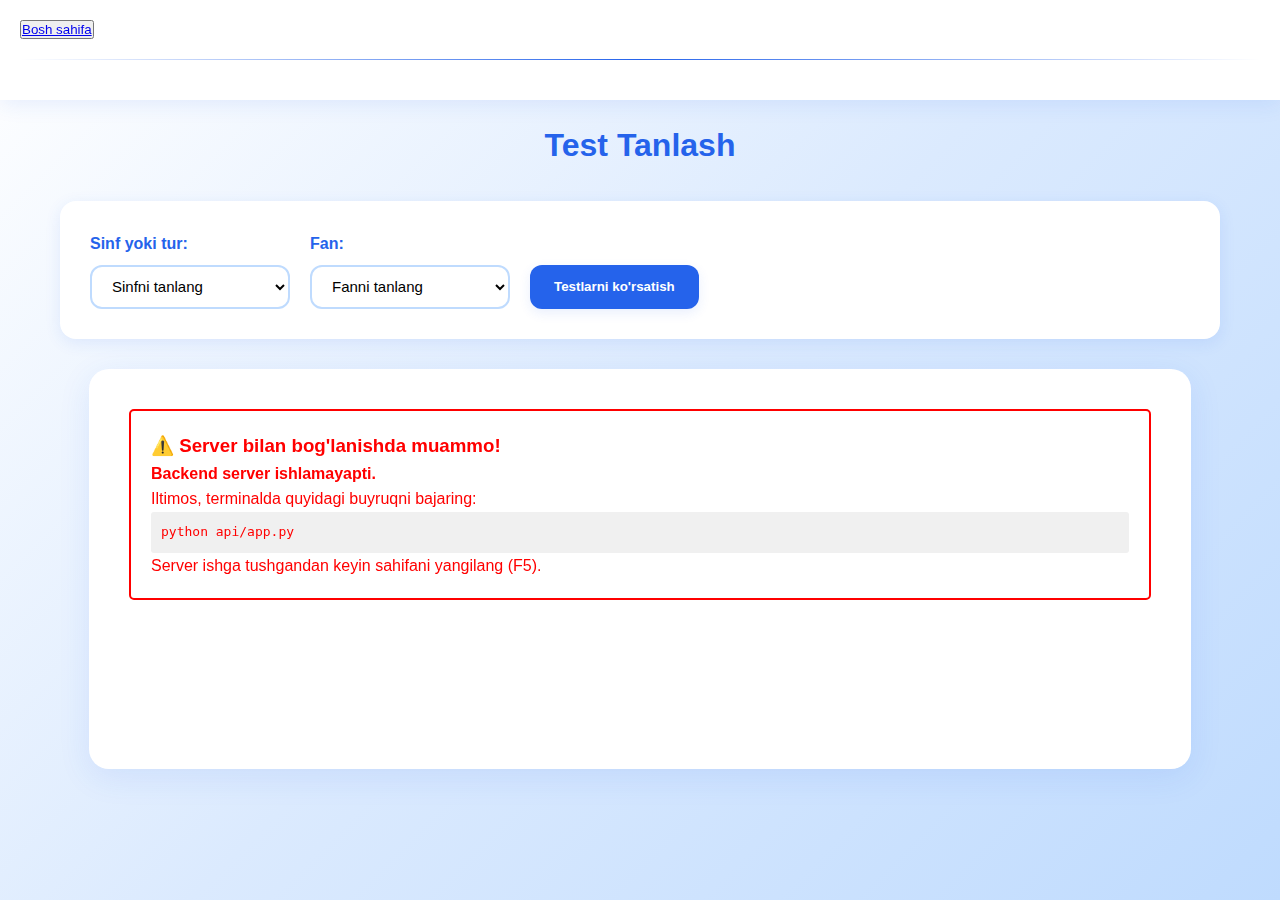
<file: templates/test_tanlov.html>
<!DOCTYPE html>
<html lang="uz">
<head>
    <meta charset="UTF-8">
    <meta name="viewport" content="width=device-width, initial-scale=1.0">
    <title>Test Tanlash</title>
    <link rel="stylesheet" href="/static/style.css">
</head>
<body>
    <header>
        <nav>
            <button><a href="./Index.html">Bosh sahifa</a></button>
        </nav>
        <hr>
    </header>
    <section>
        <div style="max-width: 1200px; margin: 0 auto; padding: 20px;">
            <h1 style="text-align: center; color: var(--blue); margin-bottom: 30px;">Test Tanlash</h1>
            
            <div style="background: var(--white); padding: 30px; border-radius: 16px; box-shadow: 0 4px 16px var(--shadow); margin-bottom: 30px;">
                <form id="filterForm">
                    <div style="display: flex; gap: 20px; flex-wrap: wrap; align-items: flex-end;">
                        <div style="flex: 1; min-width: 200px;">
                            <label for="filterClass" style="display: block; margin-bottom: 8px; font-weight: 600; color: var(--blue);">Sinf yoki tur:</label>
                            <select id="filterClass" style="width: 100%; height: 44px; border-radius: 12px; border: 2px solid var(--border); padding: 0 16px; font-size: 15px; background: white;" required>
                                <option value="">Sinfni tanlang</option>
                                <option value="1-sinf">1-sinf</option>
                                <option value="2-sinf">2-sinf</option>
                                <option value="3-sinf">3-sinf</option>
                                <option value="4-sinf">4-sinf</option>
                                <option value="5-sinf">5-sinf</option>
                                <option value="6-sinf">6-sinf</option>
                                <option value="7-sinf">7-sinf</option>
                                <option value="8-sinf">8-sinf</option>
                                <option value="9-sinf">9-sinf</option>
                                <option value="10-sinf">10-sinf</option>
                                <option value="11-sinf">11-sinf</option>
                                <option value="12-sinf">12-sinf</option>
                                <option value="Alypiada">Alypiada</option>
                                <option value="Oddiy">Oddiy</option>
                            </select>
                        </div>
                        
                        <div style="flex: 1; min-width: 200px;">
                            <label for="filterSubject" style="display: block; margin-bottom: 8px; font-weight: 600; color: var(--blue);">Fan:</label>
                            <select id="filterSubject" style="width: 100%; height: 44px; border-radius: 12px; border: 2px solid var(--border); padding: 0 16px; font-size: 15px; background: white;" required>
                                <option value="">Fanni tanlang</option>
                                <option value="Matematika">Matematika</option>
                                <option value="Fizika">Fizika</option>
                                <option value="Kimyo">Kimyo</option>
                                <option value="Biologiya">Biologiya</option>
                                <option value="Geografiya">Geografiya</option>
                                <option value="Tarix">Tarix</option>
                                <option value="Ona tili">Ona tili</option>
                                <option value="Ingliz tili">Ingliz tili</option>
                                <option value="Informatika">Informatika</option>
                                <option value="Mantiqiy">Mantiqiy</option>
                                <option value="Boshqa">Boshqa</option>
                            </select>
                        </div>
                        
                        <button type="submit" style="height: 44px; border-radius: 12px; border: none; color: var(--white); background: var(--blue); padding: 0 24px; cursor: pointer; font-weight: 600; transition: all 0.3s ease; box-shadow: 0 4px 12px var(--shadow);">
                            Testlarni ko'rsatish
                        </button>
                    </div>
                </form>
            </div>
            
            <div id="testsContainer" class="yuklangan_testlar" style="display: none;">
                <p id="loadingMessage">Testlar yuklanmoqda...</p>
            </div>
            
            <div id="noTestsMessage" style="display: none; text-align: center; padding: 40px; background: var(--white); border-radius: 16px; box-shadow: 0 4px 16px var(--shadow);">
                <p style="font-size: 18px; color: var(--blue-dark);">Tanlangan sinf va fan bo'yicha testlar topilmadi.</p>
            </div>
        </div>
    </section>

    <script>
        const API_URL = window.location.hostname === 'localhost' || window.location.hostname === '127.0.0.1'
            ? 'http://localhost:5000/api'
            : window.location.origin + '/api';
        let allTests = [];

        // Server mavjudligini tekshirish
        async function checkServer() {
            try {
                const response = await fetch(`${API_URL}/tests`, {
                    method: 'GET',
                    mode: 'cors',
                    cache: 'no-cache'
                });
                return response.ok;
            } catch (error) {
                return false;
            }
        }

        // Sahifa yuklanganda testlarni yuklash
        window.addEventListener('DOMContentLoaded', async function() {
            const serverAvailable = await checkServer();
            if (!serverAvailable) {
                const container = document.getElementById('testsContainer');
                container.innerHTML = `
                    <div style="color: red; padding: 20px; border: 2px solid red; border-radius: 5px;">
                        <h3>⚠️ Server bilan bog'lanishda muammo!</h3>
                        <p><strong>Backend server ishlamayapti.</strong></p>
                        <p>Iltimos, terminalda quyidagi buyruqni bajaring:</p>
                        <pre style="background: #f0f0f0; padding: 10px; border-radius: 3px;">python api/app.py</pre>
                        <p>Server ishga tushgandan keyin sahifani yangilang (F5).</p>
                    </div>
                `;
                container.style.display = 'block';
                return;
            }
            await loadAllTests();
        });

        async function loadAllTests() {
            try {
                const response = await fetch(`${API_URL}/tests`, {
                    method: 'GET',
                    headers: {
                        'Content-Type': 'application/json'
                    },
                    mode: 'cors'
                });

                if (!response.ok) {
                    throw new Error(`HTTP error! status: ${response.status}`);
                }

                const data = await response.json();
                if (data.tests) {
                    allTests = data.tests;
                }
            } catch (error) {
                console.error('Error:', error);
            }
        }

        // Form submit
        document.getElementById('filterForm').addEventListener('submit', function(e) {
            e.preventDefault();
            filterTests();
        });

        function filterTests() {
            const selectedClass = document.getElementById('filterClass').value;
            const selectedSubject = document.getElementById('filterSubject').value;
            
            if (!selectedClass || !selectedSubject) {
                alert('Iltimos, sinf va fanni tanlang!');
                return;
            }

            // Agar Alypiada tanlangan bo'lsa, faqat Alypiada testlarini ko'rsatish
            const filteredTests = allTests.filter(test => {
                const classMatch = test.class_level === selectedClass;
                const subjectMatch = test.subject === selectedSubject;
                return classMatch && subjectMatch;
            });

            displayFilteredTests(filteredTests);
        }

        function displayFilteredTests(tests) {
            const container = document.getElementById('testsContainer');
            const noTestsMessage = document.getElementById('noTestsMessage');
            
            if (tests.length === 0) {
                container.style.display = 'none';
                noTestsMessage.style.display = 'block';
                return;
            }

            noTestsMessage.style.display = 'none';
            container.style.display = 'flex';

            let html = '';
            tests.forEach(test => {
                const classText = test.class_level ? test.class_level : 'Sinfi ko\'rsatilmagan';
                const subjectText = test.subject ? test.subject : 'Fan ko\'rsatilmagan';
                const durationText = test.duration_minutes ? `${test.duration_minutes} daqiqa` : 'Vaqt belgilanmagan';
                const imageHtml = test.image ? 
                    `<img src="${test.image}" alt="rasm" class="box" style="max-width: 100%; height: auto;">` :
                    `<div class="box" style="display: flex; align-items: center; justify-content: center; min-height: 180px; background: var(--blue-soft); color: var(--blue-dark); border: 2px dashed var(--border); border-radius: 12px; font-size: 16px; font-weight: 500;">Rasm qo'yilmagan</div>`;
                
                html += `
                    <div class="test">
                        <i>${test.name} <span class="test-id">(ID: ${test.id})</span></i>
                        <div><small>${classText} · ${subjectText} · ${durationText}</small></div>
                        ${imageHtml}
                        <button onclick="startTest('${test.id}')">Testni boshlash</button><br>
                        <a href="#" onclick="viewResults('${test.id}'); return false;" class="havola">
                            <i>__Natijalarni ko'rish__</i>
                        </a>
                    </div>
                `;
            });

            container.innerHTML = html;
        }

        function startTest(testId) {
            // Test kirish sahifasiga o'tish (test_id bilan)
            window.location.href = `./kirish.html?test_id=${testId}`;
        }

        function viewResults(testId) {
            // Natijalarni alohida sahifada ko'rsatish
            window.location.href = `./results.html?test_id=${testId}`;
        }
    </script>
</body>
</html>
</file>
<file: style.css>
* {
    box-sizing: border-box;
    margin: 0;
    padding: 0;
}

:root {
    --blue: #2563eb;
    --blue-dark: #1e40af;
    --blue-light: #3b82f6;
    --blue-soft: #dbeafe;
    --white: #ffffff;
    --text: #1e3a8a;
    --muted: #3b82f6;
    --bg: #ffffff;
    --card: #ffffff;
    --border: #bfdbfe;
    --shadow: rgba(37, 99, 235, 0.1);
    --shadow-hover: rgba(37, 99, 235, 0.2);
}

body {
    font-family: 'Segoe UI', -apple-system, BlinkMacSystemFont, sans-serif;
    padding: 0;
    margin: 0;
    background: linear-gradient(135deg, #ffffff 0%, #dbeafe 50%, #bfdbfe 100%);
    background-attachment: fixed;
    color: var(--text);
    min-height: 100vh;
    display: flex;
    flex-direction: column;
    line-height: 1.6;
}

body > aside {
    flex: 1;
    padding: 20px;
}

/* === HEADER === */
header {
    background: var(--white);
    backdrop-filter: blur(10px);
    box-shadow: 0 4px 20px var(--shadow);
    padding: 20px;
    position: sticky;
    top: 0;
    z-index: 100;
}

nav {
    display: flex;
    justify-content: space-between;
    align-items: center;
    flex-wrap: wrap;
    gap: 15px;
    max-width: 1400px;
    margin: 0 auto;
}

form {
    display: flex;
    gap: 10px;
    align-items: center;
    flex: 1;
    min-width: 200px;
}

#panjara {
    height: 44px;
    flex: 1;
    min-width: 300px;
    max-width: 600px;
    border-radius: 12px;
    border: 2px solid var(--border);
    padding: 0 16px;
    font-size: 15px;
    transition: all 0.3s ease;
    background: white;
}

#panjara:focus {
    outline: none;
    border-color: var(--blue);
    box-shadow: 0 0 0 4px var(--blue-soft);
}

form button {
    height: 44px;
    border-radius: 12px;
    border: none;
    color: var(--white);
    background: var(--blue);
    padding: 0 24px;
    cursor: pointer;
    font-weight: 600;
    transition: all 0.3s ease;
    box-shadow: 0 4px 12px var(--shadow);
}

form button:hover {
    transform: translateY(-2px);
    background: var(--blue-dark);
    box-shadow: 0 6px 16px var(--shadow-hover);
}

.birinchi_tugmalar {
    display: flex;
    gap: 12px;
}

.birinchi_tugmalar button {
    height: 44px;
    border-radius: 12px;
    border: 2px solid var(--blue);
    padding: 0 20px;
    cursor: pointer;
    background: var(--card);
    color: var(--blue);
    font-weight: 600;
    transition: all 0.3s ease;
    font-size: 14px;
}

#boshlash_ {
    background: var(--blue);
    color: var(--white);
    border: none;
    box-shadow: 0 4px 12px var(--shadow);
}

.birinchi_tugmalar button:hover {
    transform: translateY(-2px);
    box-shadow: 0 6px 16px var(--shadow-hover);
}

#boshlash_:hover {
    background: var(--blue-dark);
    box-shadow: 0 6px 16px var(--shadow-hover);
}

.birinchi_tugmalar a {
    text-decoration: none;
    color: inherit;
    display: block;
}

hr {
    border: none;
    height: 1px;
    background: linear-gradient(to right, transparent, var(--blue), transparent);
    margin: 20px 0;
}

/* === TEST CARDS === */
.yuklangan_testlar {
    background: var(--white);
    backdrop-filter: blur(10px);
    border-radius: 20px;
    padding: 40px;
    display: flex;
    flex-wrap: wrap;
    gap: 25px;
    justify-content: flex-start;
    min-height: 400px;
    max-width: 95%;
    width: 100%;
    margin: 0 auto;
    box-shadow: 0 8px 32px var(--shadow);
}

.test {
    width: calc(25% - 19px);
    min-width: 250px;
    max-width: 300px;
    background: var(--card);
    border-radius: 16px;
    padding: 20px;
    text-align: center;
    border: 1px solid var(--border);
    box-shadow: 0 4px 16px var(--shadow);
    transition: all 0.3s ease;
    position: relative;
    overflow: hidden;
    flex: 0 0 auto;
}

.test::before {
    content: '';
    position: absolute;
    top: 0;
    left: 0;
    right: 0;
    height: 4px;
    background: var(--blue);
}

.test:hover {
    transform: translateY(-5px);
    box-shadow: 0 12px 24px var(--shadow-hover);
}

.test i {
    display: block;
    font-size: 18px;
    font-weight: 600;
    color: var(--blue);
    margin-bottom: 10px;
    font-style: normal;
}

.test .test-id {
    font-size: 14px;
    font-weight: normal;
    color: var(--blue-dark);
    margin-left: 8px;
}

.test small {
    display: block;
    color: var(--blue);
    font-size: 13px;
    margin-bottom: 12px;
    padding: 6px 12px;
    background: var(--blue-soft);
    border-radius: 8px;
}

.test button {
    width: 100%;
    border: none;
    background: var(--blue);
    border-radius: 10px;
    color: var(--white);
    padding: 12px;
    cursor: pointer;
    font-weight: 600;
    transition: all 0.3s ease;
    margin-top: 12px;
    box-shadow: 0 4px 12px var(--shadow);
}

.test button:hover {
    transform: translateY(-2px);
    background: var(--blue-dark);
    box-shadow: 0 6px 16px var(--shadow-hover);
}

.box {
    width: 100%;
    height: 180px;
    border-radius: 12px;
    object-fit: cover;
    border: 2px solid var(--border);
    margin-bottom: 12px;
    transition: all 0.3s ease;
}

.test:hover .box {
    border-color: var(--blue);
}

.havola {
    display: inline-block;
    margin-top: 10px;
    font-size: 13px;
    color: var(--blue);
    text-decoration: none;
    font-weight: 500;
    transition: all 0.3s ease;
}

.havola:hover {
    color: var(--blue-dark);
    text-decoration: underline;
}

/* === FOOTER === */
footer {
    background: var(--blue);
    border-radius: 20px 20px 0 0;
    padding: 30px;
    color: var(--white);
    margin-top: 40px;
    box-shadow: 0 -4px 20px var(--shadow);
}

.asosiy_havolalar {
    display: flex;
    flex-wrap: wrap;
    justify-content: space-between;
    gap: 30px;
    max-width: 1400px;
    margin: 0 auto;
}

footer button {
    background: rgba(255, 255, 255, 0.2);
    backdrop-filter: blur(10px);
    border: 2px solid rgba(255, 255, 255, 0.3);
    padding: 12px 20px;
    border-radius: 10px;
    cursor: pointer;
    transition: all 0.3s ease;
    font-weight: 600;
}

footer button:hover {
    background: rgba(255, 255, 255, 0.3);
    transform: translateY(-2px);
    box-shadow: 0 4px 12px rgba(0, 0, 0, 0.2);
}

footer button a {
    color: white;
    text-decoration: none;
}

.havola_ichida2 {
    display: flex;
    flex-wrap: wrap;
    gap: 20px;
    align-items: center;
}

.havola_ichida2 a {
    color: rgba(255, 255, 255, 0.9);
    text-decoration: none;
    font-weight: 500;
    transition: all 0.3s ease;
    padding: 8px 12px;
    border-radius: 8px;
}

.havola_ichida2 a:hover {
    background: rgba(255, 255, 255, 0.2);
    color: white;
}

/* === RESPONSIVE === */
@media (max-width: 768px) {
    nav {
        justify-content: center;
        text-align: center;
        gap: 10px;
    }
    
    nav form {
        order: 1;
        width: 100%;
    }
    
    nav .birinchi_tugmalar {
        order: 2;
    }

    body {
        padding: 0;
        font-size: 14px;
    }

    header {
        padding: 12px;
    }

    .yuklangan_testlar {
        padding: 15px;
        border-radius: 15px;
        gap: 15px;
    }

    form {
        width: 100%;
        justify-content: center;
        flex-direction: column;
        gap: 10px;
    }

    #panjara {
        max-width: 100%;
        width: 100%;
        min-width: 100%;
        font-size: 14px;
        padding: 0 12px;
    }

    form button {
        width: 100%;
        padding: 0 16px;
    }

    .birinchi_tugmalar {
        width: 100%;
        justify-content: center;
        flex-direction: column;
        gap: 8px;
    }

    .birinchi_tugmalar button {
        width: 100%;
        font-size: 13px;
        padding: 0 16px;
    }

    .test {
        width: 100%;
        min-width: auto;
        max-width: 100%;
        padding: 15px;
    }

    .test i {
        font-size: 16px;
    }

    .test small {
        font-size: 12px;
        padding: 4px 8px;
    }

    .test button {
        padding: 10px;
        font-size: 14px;
    }

    .box {
        height: 150px;
    }

    footer {
        padding: 20px 15px;
    }

    .asosiy_havolalar {
        flex-direction: column;
        align-items: center;
        text-align: center;
        gap: 15px;
    }

    .havola_ichida2 {
        justify-content: center;
        flex-wrap: wrap;
        gap: 10px;
    }

    .havola_ichida2 a {
        font-size: 13px;
        padding: 6px 10px;
    }

    footer button {
        width: 100%;
        margin-bottom: 8px;
    }
}

@media (max-width: 480px) {
    nav {
        flex-direction: column;
        gap: 8px;
    }

    header {
        padding: 10px;
    }

    h1 {
        font-size: 20px;
    }

    form {
        flex-direction: column;
        width: 100%;
        gap: 8px;
    }

    form button {
        width: 100%;
        height: 40px;
        font-size: 14px;
    }

    #panjara {
        height: 40px;
        font-size: 14px;
    }

    .birinchi_tugmalar {
        flex-direction: column;
        width: 100%;
        gap: 8px;
    }

    .birinchi_tugmalar button {
        width: 100%;
        height: 40px;
        font-size: 13px;
    }

    .yuklangan_testlar {
        padding: 12px;
        gap: 12px;
    }

    .test {
        width: 100%;
        min-width: auto;
        max-width: 100%;
        padding: 12px;
        border-radius: 12px;
    }

    .test i {
        font-size: 15px;
        margin-bottom: 8px;
    }

    .test-id {
        font-size: 12px;
    }

    .test small {
        font-size: 11px;
        padding: 4px 8px;
        margin-bottom: 10px;
    }

    .test button {
        padding: 10px;
        font-size: 13px;
        border-radius: 8px;
    }

    .box {
        height: 140px;
        margin-bottom: 10px;
    }

    .havola {
        font-size: 12px;
    }

    footer {
        padding: 15px 10px;
        border-radius: 15px 15px 0 0;
    }

    footer button {
        padding: 10px 15px;
        font-size: 13px;
    }

    .havola_ichida2 {
        gap: 8px;
    }

    .havola_ichida2 a {
        font-size: 12px;
        padding: 6px 8px;
    }
}

/* Большие экраны */
@media (min-width: 1400px) {
    .yuklangan_testlar {
        max-width: 1600px;
        padding: 50px;
    }
    
    .test {
        width: calc(20% - 20px);
    }
}

@media (min-width: 1200px) and (max-width: 1399px) {
    .test {
        width: calc(25% - 19px);
    }
}

@media (min-width: 900px) and (max-width: 1199px) {
    .test {
        width: calc(33.333% - 17px);
    }
}

@media (min-width: 600px) and (max-width: 899px) {
    .test {
        width: calc(50% - 12px);
    }
}

/* === TEST TANLOV PAGE RESPONSIVE === */
@media (max-width: 768px) {
    #filterForm > div {
        flex-direction: column !important;
        gap: 15px !important;
    }
    
    #filterForm > div > div {
        min-width: 100% !important;
    }
    
    #filterForm button[type="submit"] {
        width: 100% !important;
        height: 44px !important;
    }
    
    section > div {
        padding: 15px !important;
    }
    
    section > div > h1 {
        font-size: 22px !important;
        margin-bottom: 20px !important;
    }
    
    section > div > div[style*="background: var(--white)"] {
        padding: 20px !important;
        margin-bottom: 20px !important;
    }
    
    select[id^="filter"] {
        height: 44px !important;
        font-size: 14px !important;
    }
}

@media (max-width: 480px) {
    section > div {
        padding: 10px !important;
    }
    
    section > div > h1 {
        font-size: 18px !important;
        margin-bottom: 15px !important;
    }
    
    section > div > div[style*="background: var(--white)"] {
        padding: 15px !important;
        margin-bottom: 15px !important;
        border-radius: 12px !important;
    }
    
    label[for^="filter"] {
        font-size: 14px !important;
        margin-bottom: 6px !important;
    }
    
    select[id^="filter"] {
        height: 40px !important;
        font-size: 14px !important;
        padding: 0 12px !important;
    }
    
    #filterForm button[type="submit"] {
        height: 40px !important;
        font-size: 14px !important;
        padding: 0 20px !important;
    }
    
    #noTestsMessage {
        padding: 30px 15px !important;
    }
    
    #noTestsMessage p {
        font-size: 16px !important;
    }
}
</file>
<file: templates/style.css>
* {
    box-sizing: border-box;
    margin: 0;
    padding: 0;
}

:root {
    --blue: #2563eb;
    --blue-dark: #1e40af;
    --blue-light: #3b82f6;
    --blue-soft: #dbeafe;
    --white: #ffffff;
    --text: #1e3a8a;
    --muted: #3b82f6;
    --bg: #ffffff;
    --card: #ffffff;
    --border: #bfdbfe;
    --shadow: rgba(37, 99, 235, 0.1);
    --shadow-hover: rgba(37, 99, 235, 0.2);
}

body {
    font-family: 'Segoe UI', -apple-system, BlinkMacSystemFont, sans-serif;
    padding: 0;
    margin: 0;
    background: linear-gradient(135deg, #ffffff 0%, #dbeafe 50%, #bfdbfe 100%);
    background-attachment: fixed;
    color: var(--text);
    min-height: 100vh;
    display: flex;
    flex-direction: column;
    line-height: 1.6;
}

body > aside {
    flex: 1;
    padding: 20px;
}

/* === HEADER === */
header {
    background: var(--white);
    backdrop-filter: blur(10px);
    box-shadow: 0 4px 20px var(--shadow);
    padding: 20px;
    position: sticky;
    top: 0;
    z-index: 100;
}

nav {
    display: flex;
    justify-content: space-between;
    align-items: center;
    flex-wrap: wrap;
    gap: 15px;
    max-width: 1400px;
    margin: 0 auto;
}

form {
    display: flex;
    gap: 10px;
    align-items: center;
    flex: 1;
    min-width: 200px;
}

#panjara {
    height: 44px;
    flex: 1;
    min-width: 300px;
    max-width: 600px;
    border-radius: 12px;
    border: 2px solid var(--border);
    padding: 0 16px;
    font-size: 15px;
    transition: all 0.3s ease;
    background: white;
}

#panjara:focus {
    outline: none;
    border-color: var(--blue);
    box-shadow: 0 0 0 4px var(--blue-soft);
}

form button {
    height: 44px;
    border-radius: 12px;
    border: none;
    color: var(--white);
    background: var(--blue);
    padding: 0 24px;
    cursor: pointer;
    font-weight: 600;
    transition: all 0.3s ease;
    box-shadow: 0 4px 12px var(--shadow);
}

form button:hover {
    transform: translateY(-2px);
    background: var(--blue-dark);
    box-shadow: 0 6px 16px var(--shadow-hover);
}

.birinchi_tugmalar {
    display: flex;
    gap: 12px;
}

.birinchi_tugmalar button {
    height: 44px;
    border-radius: 12px;
    border: 2px solid var(--blue);
    padding: 0 20px;
    cursor: pointer;
    background: var(--card);
    color: var(--blue);
    font-weight: 600;
    transition: all 0.3s ease;
    font-size: 14px;
}

#boshlash_ {
    background: var(--blue);
    color: var(--white);
    border: none;
    box-shadow: 0 4px 12px var(--shadow);
}

.birinchi_tugmalar button:hover {
    transform: translateY(-2px);
    box-shadow: 0 6px 16px var(--shadow-hover);
}

#boshlash_:hover {
    background: var(--blue-dark);
    box-shadow: 0 6px 16px var(--shadow-hover);
}

.birinchi_tugmalar a {
    text-decoration: none;
    color: inherit;
    display: block;
}

hr {
    border: none;
    height: 1px;
    background: linear-gradient(to right, transparent, var(--blue), transparent);
    margin: 20px 0;
}

/* === TEST CARDS === */
.yuklangan_testlar {
    background: var(--white);
    backdrop-filter: blur(10px);
    border-radius: 20px;
    padding: 40px;
    display: flex;
    flex-wrap: wrap;
    gap: 25px;
    justify-content: flex-start;
    min-height: 400px;
    max-width: 95%;
    width: 100%;
    margin: 0 auto;
    box-shadow: 0 8px 32px var(--shadow);
}

.test {
    width: calc(25% - 19px);
    min-width: 250px;
    max-width: 300px;
    background: var(--card);
    border-radius: 16px;
    padding: 20px;
    text-align: center;
    border: 1px solid var(--border);
    box-shadow: 0 4px 16px var(--shadow);
    transition: all 0.3s ease;
    position: relative;
    overflow: hidden;
    flex: 0 0 auto;
}

.test::before {
    content: '';
    position: absolute;
    top: 0;
    left: 0;
    right: 0;
    height: 4px;
    background: var(--blue);
}

.test:hover {
    transform: translateY(-5px);
    box-shadow: 0 12px 24px var(--shadow-hover);
}

.test i {
    display: block;
    font-size: 18px;
    font-weight: 600;
    color: var(--blue);
    margin-bottom: 10px;
    font-style: normal;
}

.test .test-id {
    font-size: 14px;
    font-weight: normal;
    color: var(--blue-dark);
    margin-left: 8px;
}

.test small {
    display: block;
    color: var(--blue);
    font-size: 13px;
    margin-bottom: 12px;
    padding: 6px 12px;
    background: var(--blue-soft);
    border-radius: 8px;
}

.test button {
    width: 100%;
    border: none;
    background: var(--blue);
    border-radius: 10px;
    color: var(--white);
    padding: 12px;
    cursor: pointer;
    font-weight: 600;
    transition: all 0.3s ease;
    margin-top: 12px;
    box-shadow: 0 4px 12px var(--shadow);
}

.test button:hover {
    transform: translateY(-2px);
    background: var(--blue-dark);
    box-shadow: 0 6px 16px var(--shadow-hover);
}

.box {
    width: 100%;
    height: 180px;
    border-radius: 12px;
    object-fit: cover;
    border: 2px solid var(--border);
    margin-bottom: 12px;
    transition: all 0.3s ease;
}

.test:hover .box {
    border-color: var(--blue);
}

.havola {
    display: inline-block;
    margin-top: 10px;
    font-size: 13px;
    color: var(--blue);
    text-decoration: none;
    font-weight: 500;
    transition: all 0.3s ease;
}

.havola:hover {
    color: var(--blue-dark);
    text-decoration: underline;
}

/* === FOOTER === */
footer {
    background: var(--blue);
    border-radius: 20px 20px 0 0;
    padding: 30px;
    color: var(--white);
    margin-top: 40px;
    box-shadow: 0 -4px 20px var(--shadow);
}

.asosiy_havolalar {
    display: flex;
    flex-wrap: wrap;
    justify-content: space-between;
    gap: 30px;
    max-width: 1400px;
    margin: 0 auto;
}

footer button {
    background: rgba(255, 255, 255, 0.2);
    backdrop-filter: blur(10px);
    border: 2px solid rgba(255, 255, 255, 0.3);
    padding: 12px 20px;
    border-radius: 10px;
    cursor: pointer;
    transition: all 0.3s ease;
    font-weight: 600;
}

footer button:hover {
    background: rgba(255, 255, 255, 0.3);
    transform: translateY(-2px);
    box-shadow: 0 4px 12px rgba(0, 0, 0, 0.2);
}

footer button a {
    color: white;
    text-decoration: none;
}

.havola_ichida2 {
    display: flex;
    flex-wrap: wrap;
    gap: 20px;
    align-items: center;
}

.havola_ichida2 a {
    color: rgba(255, 255, 255, 0.9);
    text-decoration: none;
    font-weight: 500;
    transition: all 0.3s ease;
    padding: 8px 12px;
    border-radius: 8px;
}

.havola_ichida2 a:hover {
    background: rgba(255, 255, 255, 0.2);
    color: white;
}

/* === RESPONSIVE === */
@media (max-width: 768px) {
    nav {
        justify-content: center;
        text-align: center;
        gap: 10px;
    }
    
    nav form {
        order: 1;
        width: 100%;
    }
    
    nav .birinchi_tugmalar {
        order: 2;
    }

    body {
        padding: 0;
        font-size: 14px;
    }

    header {
        padding: 12px;
    }

    .yuklangan_testlar {
        padding: 15px;
        border-radius: 15px;
        gap: 15px;
    }

    form {
        width: 100%;
        justify-content: center;
        flex-direction: column;
        gap: 10px;
    }

    #panjara {
        max-width: 100%;
        width: 100%;
        min-width: 100%;
        font-size: 14px;
        padding: 0 12px;
    }

    form button {
        width: 100%;
        padding: 0 16px;
    }

    .birinchi_tugmalar {
        width: 100%;
        justify-content: center;
        flex-direction: column;
        gap: 8px;
    }

    .birinchi_tugmalar button {
        width: 100%;
        font-size: 13px;
        padding: 0 16px;
    }

    .test {
        width: 100%;
        min-width: auto;
        max-width: 100%;
        padding: 15px;
    }

    .test i {
        font-size: 16px;
    }

    .test small {
        font-size: 12px;
        padding: 4px 8px;
    }

    .test button {
        padding: 10px;
        font-size: 14px;
    }

    .box {
        height: 150px;
    }

    footer {
        padding: 20px 15px;
    }

    .asosiy_havolalar {
        flex-direction: column;
        align-items: center;
        text-align: center;
        gap: 15px;
    }

    .havola_ichida2 {
        justify-content: center;
        flex-wrap: wrap;
        gap: 10px;
    }

    .havola_ichida2 a {
        font-size: 13px;
        padding: 6px 10px;
    }

    footer button {
        width: 100%;
        margin-bottom: 8px;
    }
}

@media (max-width: 480px) {
    nav {
        flex-direction: column;
        gap: 8px;
    }

    header {
        padding: 10px;
    }

    h1 {
        font-size: 20px;
    }

    form {
        flex-direction: column;
        width: 100%;
        gap: 8px;
    }

    form button {
        width: 100%;
        height: 40px;
        font-size: 14px;
    }

    #panjara {
        height: 40px;
        font-size: 14px;
    }

    .birinchi_tugmalar {
        flex-direction: column;
        width: 100%;
        gap: 8px;
    }

    .birinchi_tugmalar button {
        width: 100%;
        height: 40px;
        font-size: 13px;
    }

    .yuklangan_testlar {
        padding: 12px;
        gap: 12px;
    }

    .test {
        width: 100%;
        min-width: auto;
        max-width: 100%;
        padding: 12px;
        border-radius: 12px;
    }

    .test i {
        font-size: 15px;
        margin-bottom: 8px;
    }

    .test-id {
        font-size: 12px;
    }

    .test small {
        font-size: 11px;
        padding: 4px 8px;
        margin-bottom: 10px;
    }

    .test button {
        padding: 10px;
        font-size: 13px;
        border-radius: 8px;
    }

    .box {
        height: 140px;
        margin-bottom: 10px;
    }

    .havola {
        font-size: 12px;
    }

    footer {
        padding: 15px 10px;
        border-radius: 15px 15px 0 0;
    }

    footer button {
        padding: 10px 15px;
        font-size: 13px;
    }

    .havola_ichida2 {
        gap: 8px;
    }

    .havola_ichida2 a {
        font-size: 12px;
        padding: 6px 8px;
    }
}

/* Большие экраны */
@media (min-width: 1400px) {
    .yuklangan_testlar {
        max-width: 1600px;
        padding: 50px;
    }
    
    .test {
        width: calc(20% - 20px);
    }
}

@media (min-width: 1200px) and (max-width: 1399px) {
    .test {
        width: calc(25% - 19px);
    }
}

@media (min-width: 900px) and (max-width: 1199px) {
    .test {
        width: calc(33.333% - 17px);
    }
}

@media (min-width: 600px) and (max-width: 899px) {
    .test {
        width: calc(50% - 12px);
    }
}

/* === TEST TANLOV PAGE RESPONSIVE === */
@media (max-width: 768px) {
    #filterForm > div {
        flex-direction: column !important;
        gap: 15px !important;
    }
    
    #filterForm > div > div {
        min-width: 100% !important;
    }
    
    #filterForm button[type="submit"] {
        width: 100% !important;
        height: 44px !important;
    }
    
    section > div {
        padding: 15px !important;
    }
    
    section > div > h1 {
        font-size: 22px !important;
        margin-bottom: 20px !important;
    }
    
    section > div > div[style*="background: var(--white)"] {
        padding: 20px !important;
        margin-bottom: 20px !important;
    }
    
    select[id^="filter"] {
        height: 44px !important;
        font-size: 14px !important;
    }
}

@media (max-width: 480px) {
    section > div {
        padding: 10px !important;
    }
    
    section > div > h1 {
        font-size: 18px !important;
        margin-bottom: 15px !important;
    }
    
    section > div > div[style*="background: var(--white)"] {
        padding: 15px !important;
        margin-bottom: 15px !important;
        border-radius: 12px !important;
    }
    
    label[for^="filter"] {
        font-size: 14px !important;
        margin-bottom: 6px !important;
    }
    
    select[id^="filter"] {
        height: 40px !important;
        font-size: 14px !important;
        padding: 0 12px !important;
    }
    
    #filterForm button[type="submit"] {
        height: 40px !important;
        font-size: 14px !important;
        padding: 0 20px !important;
    }
    
    #noTestsMessage {
        padding: 30px 15px !important;
    }
    
    #noTestsMessage p {
        font-size: 16px !important;
    }
}
</file>
<file: ishlash.css>
* {
    margin: 0;
    padding: 0;
    box-sizing: border-box;
    font-family: 'Segoe UI', -apple-system, BlinkMacSystemFont, sans-serif;
}

:root {
    --primary: #0ea5e9;
    --primary-dark: #0284c7;
    --primary-light: #e0f2fe;
    --accent: #14b8a6;
    --text: #1e293b;
    --muted: #64748b;
    --bg: #f8fafc;
    --card: #ffffff;
    --border: #e2e8f0;
    --success: #10b981;
    --danger: #ef4444;
    --shadow: rgba(0, 0, 0, 0.08);
}

body {
    background: linear-gradient(135deg, #e0f2fe 0%, #bae6fd 50%, #7dd3fc 100%);
    background-attachment: fixed;
    color: var(--text);
    line-height: 1.6;
    padding: 20px;
    max-width: 1200px;
    margin: 0 auto;
    width: 100%;
    min-height: 100vh;
}

section {
    width: 100%;
    max-width: 100%;
}

/* === NAVBAR === */
nav {
    display: flex;
    justify-content: space-between;
    align-items: center;
    padding: 20px 0;
    margin-bottom: 20px;
    flex-wrap: wrap;
    gap: 15px;
}

nav button {
    height: 44px;
    border: 2px solid var(--primary);
    border-radius: 12px;
    background-color: white;
    cursor: pointer;
    transition: all 0.3s ease;
    padding: 0 24px;
    font-weight: 600;
    color: var(--primary);
    box-shadow: 0 2px 8px var(--shadow);
}

nav button:hover {
    background: linear-gradient(135deg, var(--primary) 0%, var(--accent) 100%);
    color: white;
    transform: translateY(-2px);
    box-shadow: 0 4px 12px rgba(14, 165, 233, 0.3);
}

nav button a {
    text-decoration: none;
    color: inherit;
    display: block;
    width: 100%;
    height: 100%;
    display: flex;
    align-items: center;
    justify-content: center;
}

nav h3 {
    color: var(--text);
    font-size: 18px;
    font-weight: 600;
    margin: 0;
}

hr {
    border: none;
    height: 1px;
    background: linear-gradient(to right, transparent, var(--border), transparent);
    margin: 20px 0;
}

/* === TEST META BAR === */
#testMetaBar {
    background: rgba(255, 255, 255, 0.95);
    backdrop-filter: blur(10px);
    border-radius: 12px;
    padding: 15px 20px;
    margin-bottom: 20px;
    box-shadow: 0 4px 12px var(--shadow);
    border: 1px solid var(--border);
}

#testTitle {
    font-size: 20px;
    color: var(--text);
    margin: 0;
}

#testClassInfo {
    font-size: 14px;
    color: var(--muted);
    margin-top: 5px;
}

#timerBox {
    font-size: 18px;
    font-weight: 700;
    color: var(--primary);
    padding: 8px 16px;
    background: var(--primary-light);
    border-radius: 8px;
}

/* === TEST BOX === */
.box {
    min-height: 500px;
    width: 100%;
    border: 2px solid var(--border);
    border-radius: 20px;
    padding: 35px;
    background: rgba(255, 255, 255, 0.95);
    backdrop-filter: blur(10px);
    box-shadow: 0 8px 32px var(--shadow);
    margin-bottom: 25px;
    overflow-y: auto;
    overflow-x: hidden;
}

.savollar {
    width: 100%;
}

.savollar h3 {
    color: var(--text);
    font-size: 26px;
    margin-bottom: 30px;
    padding-bottom: 20px;
    border-bottom: 3px solid var(--primary-light);
    font-weight: 700;
    line-height: 1.4;
}

/* === TEST VARIANTLARI === */
form {
    margin-top: 25px;
    width: 100%;
}

form label {
    display: block;
    padding: 18px 24px;
    margin-bottom: 15px;
    border: 2px solid var(--border);
    border-radius: 12px;
    cursor: pointer;
    transition: all 0.3s ease;
    font-size: 18px;
    color: var(--text);
    background: var(--bg);
    position: relative;
}

form label:hover {
    background: var(--primary-light);
    border-color: var(--primary);
    transform: translateX(8px);
    box-shadow: 0 4px 12px var(--shadow);
}

form label input[type="radio"] {
    margin-right: 15px;
    margin-left: 0;
    transform: scale(1.4);
    accent-color: var(--primary);
    cursor: pointer;
}

form label input[type="radio"]:checked + * {
    font-weight: 600;
    color: var(--primary);
}

/* === NAVIGATION === */
.tugallash {
    display: flex;
    justify-content: space-between;
    align-items: center;
    padding: 25px 0;
    flex-wrap: wrap;
    gap: 15px;
    width: 100%;
}

.tugallash button:not(.tugatish-btn) {
    border: 2px solid var(--primary);
    background-color: white;
    border-radius: 12px;
    color: var(--primary);
    height: 50px;
    width: 50px;
    font-size: 20px;
    font-weight: bold;
    cursor: pointer;
    transition: all 0.3s ease;
    box-shadow: 0 2px 8px var(--shadow);
}

.tugallash button:not(.tugatish-btn):hover {
    background: linear-gradient(135deg, var(--primary) 0%, var(--accent) 100%);
    color: white;
    transform: scale(1.1);
    box-shadow: 0 4px 12px rgba(14, 165, 233, 0.3);
}

.tugallash span {
    height: 50px;
    min-width: 100px;
    border: 2px solid var(--primary);
    border-radius: 12px;
    padding: 12px 20px;
    text-align: center;
    font-weight: 700;
    color: var(--primary);
    background-color: white;
    display: inline-flex;
    align-items: center;
    justify-content: center;
    font-size: 16px;
    box-shadow: 0 2px 8px var(--shadow);
}

/* === SUBMIT BUTTON === */
.tugallash .tugatish-btn {
    border: none;
    background: linear-gradient(135deg, var(--success) 0%, #059669 100%);
    border-radius: 12px;
    color: white;
    height: 50px;
    padding: 0 35px;
    min-width: 180px;
    font-size: 17px;
    font-weight: 700;
    cursor: pointer;
    transition: all 0.3s ease;
    box-shadow: 0 4px 12px rgba(16, 185, 129, 0.3);
}

.tugallash .tugatish-btn:hover:not(:disabled) {
    transform: translateY(-3px);
    box-shadow: 0 6px 16px rgba(16, 185, 129, 0.4);
}

.tugallash .tugatish-btn:disabled {
    opacity: 0.7;
    cursor: not-allowed;
    transform: none;
}

/* === LOADING & ERROR === */
#loadingMessage {
    text-align: center;
    padding: 60px 20px;
    font-size: 18px;
    color: var(--muted);
}

#errorMessage {
    background: #fee;
    border: 2px solid #fcc;
    border-radius: 12px;
    padding: 20px;
    color: var(--danger);
    text-align: center;
    font-weight: 600;
    margin: 20px 0;
}

/* === RESPONSIVE === */
@media (max-width: 768px) {
    body {
        padding: 15px;
    }

    .box {
        padding: 25px;
        min-height: 400px;
    }

    .savollar h3 {
        font-size: 22px;
    }

    form label {
        padding: 15px 18px;
        font-size: 16px;
    }

    .tugallash {
        flex-direction: column;
        align-items: stretch;
    }

    .tugallash button:not(.tugatish-btn),
    .tugallash span {
        width: 100%;
    }

    .tugallash .tugatish-btn {
        width: 100%;
    }

    nav {
        flex-direction: column;
        align-items: flex-start;
    }

    #testMetaBar {
        flex-direction: column;
        gap: 15px;
        text-align: center;
    }
}

@media (max-width: 480px) {
    .box {
        padding: 20px;
    }

    .savollar h3 {
        font-size: 20px;
    }

    form label {
        padding: 12px 15px;
        font-size: 15px;
    }

    nav button {
        width: 100%;
    }
}
</file>
<file: kirish.css>
* {
    margin: 0;
    padding: 0;
    box-sizing: border-box;
}

body {
    font-family: 'Segoe UI', Tahoma, Geneva, Verdana, sans-serif;
    background: linear-gradient(135deg, #0ea5e9 0%, #14b8a6 100%);
    min-height: 100vh;
    display: flex;
    flex-direction: column;
    padding: 20px;
}

header {
    background: rgba(255, 255, 255, 0.95);
    padding: 15px 30px;
    border-radius: 10px;
    margin-bottom: 30px;
    box-shadow: 0 4px 6px rgba(0, 0, 0, 0.1);
}

nav a {
    text-decoration: none;
    color: #667eea;
    font-weight: 600;
    font-size: 16px;
    transition: color 0.3s ease;
    display: inline-flex;
    align-items: center;
    gap: 8px;
}

nav a:hover {
    color: #764ba2;
}

nav a::before {
    content: "←";
    font-size: 20px;
}

header hr {
    display: none;
}

section {
    flex: 1;
    display: flex;
    justify-content: center;
    align-items: center;
    padding: 20px;
}

.box {
    background: white;
    padding: 40px;
    border-radius: 20px;
    box-shadow: 0 10px 40px rgba(0, 0, 0, 0.2);
    width: 100%;
    max-width: 500px;
    margin: 0 auto;
    animation: fadeInUp 0.5s ease;
}

@keyframes fadeInUp {
    from {
        opacity: 0;
        transform: translateY(30px);
    }
    to {
        opacity: 1;
        transform: translateY(0);
    }
}

.box h1 {
    color: #333;
    margin-bottom: 30px;
    text-align: center;
    font-size: 28px;
    font-weight: 700;
        background: linear-gradient(135deg, #0ea5e9 0%, #14b8a6 100%);
        -webkit-background-clip: text;
        -webkit-text-fill-color: transparent;
        background-clip: text;
}

form {
    display: flex;
    flex-direction: column;
    gap: 20px;
}

.form-group {
    display: flex;
    flex-direction: column;
    gap: 8px;
}

label {
    font-weight: 600;
    color: #333;
    font-size: 14px;
    margin-bottom: 8px;
    display: block;
}

input[type="text"],
select {
    width: 100%;
    padding: 14px 18px;
    border: 2px solid #e0e0e0;
    border-radius: 10px;
    font-size: 16px;
    transition: all 0.3s ease;
    background-color: #f9f9f9;
    color: #333;
}

input[type="text"]:focus,
select:focus {
    outline: none;
    border-color: #0ea5e9;
    background-color: white;
    box-shadow: 0 0 0 4px rgba(14, 165, 233, 0.1);
}

input[type="text"]::placeholder {
    color: #999;
}

select {
    cursor: pointer;
    appearance: none;
    background-image: url("data:image/svg+xml,%3Csvg xmlns='http://www.w3.org/2000/svg' width='12' height='12' viewBox='0 0 12 12'%3E%3Cpath fill='%23667eea' d='M6 9L1 4h10z'/%3E%3C/svg%3E");
    background-repeat: no-repeat;
    background-position: right 18px center;
    padding-right: 45px;
}

select:hover {
    border-color: #667eea;
    background-color: white;
}

select option {
    padding: 10px;
    background-color: white;
    color: #333;
}

button[type="submit"] {
    width: 100%;
    padding: 16px;
    background: linear-gradient(135deg, #0ea5e9 0%, #14b8a6 100%);
    color: white;
    border: none;
    border-radius: 10px;
    font-size: 18px;
    font-weight: 600;
    cursor: pointer;
    transition: all 0.3s ease;
    margin-top: 10px;
    box-shadow: 0 4px 15px rgba(14, 165, 233, 0.4);
}

button[type="submit"]:hover:not(:disabled) {
    transform: translateY(-2px);
    box-shadow: 0 6px 20px rgba(102, 126, 234, 0.5);
}

button[type="submit"]:active:not(:disabled) {
    transform: translateY(0);
}

button[type="submit"]:disabled {
    opacity: 0.7;
    cursor: not-allowed;
    transform: none;
}

#errorMessage {
    padding: 12px 16px;
    background-color: #fff5f5;
    border: 2px solid #fc8181;
    border-radius: 8px;
    color: #c53030;
    font-size: 14px;
    margin-top: 5px;
    display: none;
    animation: shake 0.5s ease;
    font-weight: 500;
    line-height: 1.5;
}

#errorMessage::before {
    content: "⚠️ ";
    margin-right: 5px;
}

@keyframes shake {
    0%, 100% { transform: translateX(0); }
    25% { transform: translateX(-10px); }
    75% { transform: translateX(10px); }
}

/* Responsive design */
@media (max-width: 768px) {
    body {
        padding: 10px;
        font-size: 14px;
    }
    
    header {
        padding: 10px 15px;
        margin-bottom: 15px;
        border-radius: 8px;
    }
    
    nav a {
        font-size: 14px;
    }
    
    section {
        padding: 10px;
    }
    
    .box {
        padding: 25px 20px;
        border-radius: 15px;
        max-width: 100%;
    }
    
    .box h1 {
        font-size: 22px;
        margin-bottom: 20px;
    }
    
    form {
        gap: 15px;
    }
    
    .form-group {
        gap: 6px;
    }
    
    label {
        font-size: 13px;
        margin-bottom: 5px;
    }
    
    input[type="text"],
    select {
        padding: 12px 14px;
        font-size: 14px;
        border-radius: 8px;
    }
    
    select {
        padding-right: 40px;
        background-position: right 14px center;
    }
    
    button[type="submit"] {
        padding: 14px;
        font-size: 15px;
        margin-top: 5px;
    }
    
    #errorMessage {
        font-size: 13px;
        padding: 10px 12px;
    }
}

@media (max-width: 480px) {
    body {
        padding: 8px;
    }
    
    header {
        padding: 8px 12px;
        margin-bottom: 12px;
    }
    
    nav a {
        font-size: 13px;
    }
    
    section {
        padding: 8px;
    }
    
    .box {
        padding: 20px 15px;
        border-radius: 12px;
    }
    
    .box h1 {
        font-size: 20px;
        margin-bottom: 18px;
    }
    
    form {
        gap: 12px;
    }
    
    label {
        font-size: 12px;
        margin-bottom: 4px;
    }
    
    input[type="text"],
    select {
        padding: 10px 12px;
        font-size: 14px;
        border-radius: 8px;
    }
    
    select {
        padding-right: 38px;
        background-position: right 12px center;
        background-size: 10px;
    }
    
    button[type="submit"] {
        padding: 12px;
        font-size: 14px;
        border-radius: 8px;
    }
    
    #errorMessage {
        font-size: 12px;
        padding: 8px 10px;
    }
    
    #testInfo {
        font-size: 13px !important;
        padding: 8px 10px !important;
    }
}
</file>
<file: templates/ishlash.css>
* {
    margin: 0;
    padding: 0;
    box-sizing: border-box;
    font-family: 'Segoe UI', -apple-system, BlinkMacSystemFont, sans-serif;
}

:root {
    --primary: #0ea5e9;
    --primary-dark: #0284c7;
    --primary-light: #e0f2fe;
    --accent: #14b8a6;
    --text: #1e293b;
    --muted: #64748b;
    --bg: #f8fafc;
    --card: #ffffff;
    --border: #e2e8f0;
    --success: #10b981;
    --danger: #ef4444;
    --shadow: rgba(0, 0, 0, 0.08);
}

body {
    background: linear-gradient(135deg, #e0f2fe 0%, #bae6fd 50%, #7dd3fc 100%);
    background-attachment: fixed;
    color: var(--text);
    line-height: 1.6;
    padding: 20px;
    max-width: 1200px;
    margin: 0 auto;
    width: 100%;
    min-height: 100vh;
}

section {
    width: 100%;
    max-width: 100%;
}

/* === NAVBAR === */
nav {
    display: flex;
    justify-content: space-between;
    align-items: center;
    padding: 20px 0;
    margin-bottom: 20px;
    flex-wrap: wrap;
    gap: 15px;
}

nav button {
    height: 44px;
    border: 2px solid var(--primary);
    border-radius: 12px;
    background-color: white;
    cursor: pointer;
    transition: all 0.3s ease;
    padding: 0 24px;
    font-weight: 600;
    color: var(--primary);
    box-shadow: 0 2px 8px var(--shadow);
}

nav button:hover {
    background: linear-gradient(135deg, var(--primary) 0%, var(--accent) 100%);
    color: white;
    transform: translateY(-2px);
    box-shadow: 0 4px 12px rgba(14, 165, 233, 0.3);
}

nav button a {
    text-decoration: none;
    color: inherit;
    display: block;
    width: 100%;
    height: 100%;
    display: flex;
    align-items: center;
    justify-content: center;
}

nav h3 {
    color: var(--text);
    font-size: 18px;
    font-weight: 600;
    margin: 0;
}

hr {
    border: none;
    height: 1px;
    background: linear-gradient(to right, transparent, var(--border), transparent);
    margin: 20px 0;
}

/* === TEST META BAR === */
#testMetaBar {
    background: rgba(255, 255, 255, 0.95);
    backdrop-filter: blur(10px);
    border-radius: 12px;
    padding: 15px 20px;
    margin-bottom: 20px;
    box-shadow: 0 4px 12px var(--shadow);
    border: 1px solid var(--border);
}

#testTitle {
    font-size: 20px;
    color: var(--text);
    margin: 0;
}

#testClassInfo {
    font-size: 14px;
    color: var(--muted);
    margin-top: 5px;
}

#timerBox {
    font-size: 18px;
    font-weight: 700;
    color: var(--primary);
    padding: 8px 16px;
    background: var(--primary-light);
    border-radius: 8px;
}

/* === TEST BOX === */
.box {
    min-height: 500px;
    width: 100%;
    border: 2px solid var(--border);
    border-radius: 20px;
    padding: 35px;
    background: rgba(255, 255, 255, 0.95);
    backdrop-filter: blur(10px);
    box-shadow: 0 8px 32px var(--shadow);
    margin-bottom: 25px;
    overflow-y: auto;
    overflow-x: hidden;
}

.savollar {
    width: 100%;
}

.savollar h3 {
    color: var(--text);
    font-size: 26px;
    margin-bottom: 30px;
    padding-bottom: 20px;
    border-bottom: 3px solid var(--primary-light);
    font-weight: 700;
    line-height: 1.4;
}

/* === TEST VARIANTLARI === */
form {
    margin-top: 25px;
    width: 100%;
}

form label {
    display: block;
    padding: 18px 24px;
    margin-bottom: 15px;
    border: 2px solid var(--border);
    border-radius: 12px;
    cursor: pointer;
    transition: all 0.3s ease;
    font-size: 18px;
    color: var(--text);
    background: var(--bg);
    position: relative;
}

form label:hover {
    background: var(--primary-light);
    border-color: var(--primary);
    transform: translateX(8px);
    box-shadow: 0 4px 12px var(--shadow);
}

form label input[type="radio"] {
    margin-right: 15px;
    margin-left: 0;
    transform: scale(1.4);
    accent-color: var(--primary);
    cursor: pointer;
}

form label input[type="radio"]:checked + * {
    font-weight: 600;
    color: var(--primary);
}

/* === NAVIGATION === */
.tugallash {
    display: flex;
    justify-content: space-between;
    align-items: center;
    padding: 25px 0;
    flex-wrap: wrap;
    gap: 15px;
    width: 100%;
}

.tugallash button:not(.tugatish-btn) {
    border: 2px solid var(--primary);
    background-color: white;
    border-radius: 12px;
    color: var(--primary);
    height: 50px;
    width: 50px;
    font-size: 20px;
    font-weight: bold;
    cursor: pointer;
    transition: all 0.3s ease;
    box-shadow: 0 2px 8px var(--shadow);
}

.tugallash button:not(.tugatish-btn):hover {
    background: linear-gradient(135deg, var(--primary) 0%, var(--accent) 100%);
    color: white;
    transform: scale(1.1);
    box-shadow: 0 4px 12px rgba(14, 165, 233, 0.3);
}

.tugallash span {
    height: 50px;
    min-width: 100px;
    border: 2px solid var(--primary);
    border-radius: 12px;
    padding: 12px 20px;
    text-align: center;
    font-weight: 700;
    color: var(--primary);
    background-color: white;
    display: inline-flex;
    align-items: center;
    justify-content: center;
    font-size: 16px;
    box-shadow: 0 2px 8px var(--shadow);
}

/* === SUBMIT BUTTON === */
.tugallash .tugatish-btn {
    border: none;
    background: linear-gradient(135deg, var(--success) 0%, #059669 100%);
    border-radius: 12px;
    color: white;
    height: 50px;
    padding: 0 35px;
    min-width: 180px;
    font-size: 17px;
    font-weight: 700;
    cursor: pointer;
    transition: all 0.3s ease;
    box-shadow: 0 4px 12px rgba(16, 185, 129, 0.3);
}

.tugallash .tugatish-btn:hover:not(:disabled) {
    transform: translateY(-3px);
    box-shadow: 0 6px 16px rgba(16, 185, 129, 0.4);
}

.tugallash .tugatish-btn:disabled {
    opacity: 0.7;
    cursor: not-allowed;
    transform: none;
}

/* === LOADING & ERROR === */
#loadingMessage {
    text-align: center;
    padding: 60px 20px;
    font-size: 18px;
    color: var(--muted);
}

#errorMessage {
    background: #fee;
    border: 2px solid #fcc;
    border-radius: 12px;
    padding: 20px;
    color: var(--danger);
    text-align: center;
    font-weight: 600;
    margin: 20px 0;
}

/* === RESPONSIVE === */
@media (max-width: 768px) {
    body {
        padding: 15px;
    }

    .box {
        padding: 25px;
        min-height: 400px;
    }

    .savollar h3 {
        font-size: 22px;
    }

    form label {
        padding: 15px 18px;
        font-size: 16px;
    }

    .tugallash {
        flex-direction: column;
        align-items: stretch;
    }

    .tugallash button:not(.tugatish-btn),
    .tugallash span {
        width: 100%;
    }

    .tugallash .tugatish-btn {
        width: 100%;
    }

    nav {
        flex-direction: column;
        align-items: flex-start;
    }

    #testMetaBar {
        flex-direction: column;
        gap: 15px;
        text-align: center;
    }
}

@media (max-width: 480px) {
    .box {
        padding: 20px;
    }

    .savollar h3 {
        font-size: 20px;
    }

    form label {
        padding: 12px 15px;
        font-size: 15px;
    }

    nav button {
        width: 100%;
    }
}
</file>
<file: static/kirish.css>
* {
    margin: 0;
    padding: 0;
    box-sizing: border-box;
}

body {
    font-family: 'Segoe UI', Tahoma, Geneva, Verdana, sans-serif;
    background: linear-gradient(135deg, #0ea5e9 0%, #dbeafe 100%); /* ko'k + oq */
    min-height: 100vh;
    display: flex;
    flex-direction: column;
    padding: 20px;
}

header {
    background: rgba(255, 255, 255, 0.95);
    padding: 15px 30px;
    border-radius: 10px;
    margin-bottom: 30px;
    box-shadow: 0 4px 6px rgba(0, 0, 0, 0.1);
}

nav a {
    text-decoration: none;
    color: #1d4ed8;
    font-weight: 600;
    font-size: 16px;
    transition: color 0.3s ease;
    display: inline-flex;
    align-items: center;
    gap: 8px;
}

nav a:hover {
    color: #0ea5e9;
}

nav a::before {
    content: "←";
    font-size: 20px;
}

header hr {
    display: none;
}

section {
    flex: 1;
    display: flex;
    justify-content: center;
    align-items: center;
    padding: 20px;
}

.box {
    background: white;
    padding: 40px;
    border-radius: 20px;
    box-shadow: 0 10px 40px rgba(0, 0, 0, 0.2);
    width: 100%;
    max-width: 500px;
    margin: 0 auto;
    animation: fadeInUp 0.5s ease;
}

@keyframes fadeInUp {
    from {
        opacity: 0;
        transform: translateY(30px);
    }
    to {
        opacity: 1;
        transform: translateY(0);
    }
}

.box h1 {
    color: #0f172a;
    margin-bottom: 30px;
    text-align: center;
    font-size: 28px;
    font-weight: 700;
    background: linear-gradient(135deg, #0ea5e9 0%, #1d4ed8 100%);
    -webkit-background-clip: text;
    -webkit-text-fill-color: transparent;
    background-clip: text;
}

form {
    display: flex;
    flex-direction: column;
    gap: 20px;
}

.form-group {
    display: flex;
    flex-direction: column;
    gap: 8px;
}

label {
    font-weight: 600;
    color: #0f172a;
    font-size: 14px;
    margin-bottom: 8px;
    display: block;
}

input[type="text"],
select {
    width: 100%;
    padding: 14px 18px;
    border: 2px solid #bfdbfe;
    border-radius: 10px;
    font-size: 16px;
    transition: all 0.3s ease;
    background-color: #f8fbff;
    color: #0f172a;
}

input[type="text"]:focus,
select:focus {
    outline: none;
    border-color: #1d4ed8;
    background-color: white;
    box-shadow: 0 0 0 4px rgba(37, 99, 235, 0.12);
}

input[type="text"]::placeholder {
    color: #999;
}

select {
    cursor: pointer;
    appearance: none;
    background-image: url("data:image/svg+xml,%3Csvg xmlns='http://www.w3.org/2000/svg' width='12' height='12' viewBox='0 0 12 12'%3E%3Cpath fill='%231d4ed8' d='M6 9L1 4h10z'/%3E%3C/svg%3E");
    background-repeat: no-repeat;
    background-position: right 18px center;
    padding-right: 45px;
}

select:hover {
    border-color: #1d4ed8;
    background-color: white;
}

select option {
    padding: 10px;
    background-color: white;
    color: #0f172a;
}

button[type="submit"] {
    width: 100%;
    padding: 16px;
    background: linear-gradient(135deg, #0ea5e9 0%, #14b8a6 100%);
    color: white;
    border: none;
    border-radius: 10px;
    font-size: 18px;
    font-weight: 600;
    cursor: pointer;
    transition: all 0.3s ease;
    margin-top: 10px;
    box-shadow: 0 4px 15px rgba(14, 165, 233, 0.4);
}

button[type="submit"]:hover:not(:disabled) {
    transform: translateY(-2px);
    box-shadow: 0 6px 20px rgba(102, 126, 234, 0.5);
}

button[type="submit"]:active:not(:disabled) {
    transform: translateY(0);
}

button[type="submit"]:disabled {
    opacity: 0.7;
    cursor: not-allowed;
    transform: none;
}

#errorMessage {
    padding: 12px 16px;
    background-color: #fff5f5;
    border: 2px solid #fc8181;
    border-radius: 8px;
    color: #c53030;
    font-size: 14px;
    margin-top: 5px;
    display: none;
    animation: shake 0.5s ease;
    font-weight: 500;
    line-height: 1.5;
}

#errorMessage::before {
    content: "⚠️ ";
    margin-right: 5px;
}

@keyframes shake {
    0%, 100% { transform: translateX(0); }
    25% { transform: translateX(-10px); }
    75% { transform: translateX(10px); }
}

/* Responsive design */
@media (max-width: 768px) {
    body {
        padding: 10px;
        font-size: 14px;
    }
    
    header {
        padding: 10px 15px;
        margin-bottom: 15px;
        border-radius: 8px;
    }
    
    nav a {
        font-size: 14px;
    }
    
    section {
        padding: 10px;
    }
    
    .box {
        padding: 25px 20px;
        border-radius: 15px;
        max-width: 100%;
    }
    
    .box h1 {
        font-size: 22px;
        margin-bottom: 20px;
    }
    
    form {
        gap: 15px;
    }
    
    .form-group {
        gap: 6px;
    }
    
    label {
        font-size: 13px;
        margin-bottom: 5px;
    }
    
    input[type="text"],
    select {
        padding: 12px 14px;
        font-size: 14px;
        border-radius: 8px;
    }
    
    select {
        padding-right: 40px;
        background-position: right 14px center;
    }
    
    button[type="submit"] {
        padding: 14px;
        font-size: 15px;
        margin-top: 5px;
    }
    
    #errorMessage {
        font-size: 13px;
        padding: 10px 12px;
    }
}

@media (max-width: 480px) {
    body {
        padding: 8px;
    }
    
    header {
        padding: 8px 12px;
        margin-bottom: 12px;
    }
    
    nav a {
        font-size: 13px;
    }
    
    section {
        padding: 8px;
    }
    
    .box {
        padding: 20px 15px;
        border-radius: 12px;
    }
    
    .box h1 {
        font-size: 20px;
        margin-bottom: 18px;
    }
    
    form {
        gap: 12px;
    }
    
    label {
        font-size: 12px;
        margin-bottom: 4px;
    }
    
    input[type="text"],
    select {
        padding: 10px 12px;
        font-size: 14px;
        border-radius: 8px;
    }
    
    select {
        padding-right: 38px;
        background-position: right 12px center;
        background-size: 10px;
    }
    
    button[type="submit"] {
        padding: 12px;
        font-size: 14px;
        border-radius: 8px;
    }
    
    #errorMessage {
        font-size: 12px;
        padding: 8px 10px;
    }
    
    #testInfo {
        font-size: 13px !important;
        padding: 8px 10px !important;
    }
}
</file>
<file: static/style.css>
* {
    box-sizing: border-box;
    margin: 0;
    padding: 0;
}

:root {
    --blue: #2563eb;
    --blue-dark: #1e40af;
    --blue-light: #3b82f6;
    --blue-soft: #dbeafe;
    --white: #ffffff;
    --text: #1e3a8a;
    --muted: #3b82f6;
    --bg: #ffffff;
    --card: #ffffff;
    --border: #bfdbfe;
    --shadow: rgba(37, 99, 235, 0.1);
    --shadow-hover: rgba(37, 99, 235, 0.2);
}

body {
    font-family: 'Segoe UI', -apple-system, BlinkMacSystemFont, sans-serif;
    padding: 0;
    margin: 0;
    background: linear-gradient(135deg, #ffffff 0%, #dbeafe 50%, #bfdbfe 100%);
    background-attachment: fixed;
    color: var(--text);
    min-height: 100vh;
    display: flex;
    flex-direction: column;
    line-height: 1.6;
}

body > aside {
    flex: 1;
    padding: 20px;
}

/* === HEADER === */
header {
    background: var(--white);
    backdrop-filter: blur(10px);
    box-shadow: 0 4px 20px var(--shadow);
    padding: 20px;
    position: sticky;
    top: 0;
    z-index: 100;
}

nav {
    display: flex;
    justify-content: space-between;
    align-items: center;
    flex-wrap: wrap;
    gap: 15px;
    max-width: 1400px;
    margin: 0 auto;
}

form {
    display: flex;
    gap: 10px;
    align-items: center;
    flex: 1;
    min-width: 200px;
}

#panjara {
    height: 44px;
    flex: 1;
    min-width: 300px;
    max-width: 600px;
    border-radius: 12px;
    border: 2px solid var(--border);
    padding: 0 16px;
    font-size: 15px;
    transition: all 0.3s ease;
    background: white;
}

#panjara:focus {
    outline: none;
    border-color: var(--blue);
    box-shadow: 0 0 0 4px var(--blue-soft);
}

form button {
    height: 44px;
    border-radius: 12px;
    border: none;
    color: var(--white);
    background: var(--blue);
    padding: 0 24px;
    cursor: pointer;
    font-weight: 600;
    transition: all 0.3s ease;
    box-shadow: 0 4px 12px var(--shadow);
}

form button:hover {
    transform: translateY(-2px);
    background: var(--blue-dark);
    box-shadow: 0 6px 16px var(--shadow-hover);
}

.birinchi_tugmalar {
    display: flex;
    gap: 12px;
}

.birinchi_tugmalar button {
    height: 44px;
    border-radius: 12px;
    border: 2px solid var(--blue);
    padding: 0 20px;
    cursor: pointer;
    background: var(--card);
    color: var(--blue);
    font-weight: 600;
    transition: all 0.3s ease;
    font-size: 14px;
}

#boshlash_ {
    background: var(--blue);
    color: var(--white);
    border: none;
    box-shadow: 0 4px 12px var(--shadow);
}

.birinchi_tugmalar button:hover {
    transform: translateY(-2px);
    box-shadow: 0 6px 16px var(--shadow-hover);
}

#boshlash_:hover {
    background: var(--blue-dark);
    box-shadow: 0 6px 16px var(--shadow-hover);
}

.birinchi_tugmalar a {
    text-decoration: none;
    color: inherit;
    display: block;
}

hr {
    border: none;
    height: 1px;
    background: linear-gradient(to right, transparent, var(--blue), transparent);
    margin: 20px 0;
}

/* === TEST CARDS === */
.yuklangan_testlar {
    background: var(--white);
    backdrop-filter: blur(10px);
    border-radius: 20px;
    padding: 40px;
    display: flex;
    flex-wrap: wrap;
    gap: 25px;
    justify-content: flex-start;
    min-height: 400px;
    max-width: 95%;
    width: 100%;
    margin: 0 auto;
    box-shadow: 0 8px 32px var(--shadow);
}

.test {
    width: calc(25% - 19px);
    min-width: 250px;
    max-width: 300px;
    background: var(--card);
    border-radius: 16px;
    padding: 20px;
    text-align: center;
    border: 1px solid var(--border);
    box-shadow: 0 4px 16px var(--shadow);
    transition: all 0.3s ease;
    position: relative;
    overflow: hidden;
    flex: 0 0 auto;
}

.test::before {
    content: '';
    position: absolute;
    top: 0;
    left: 0;
    right: 0;
    height: 4px;
    background: var(--blue);
}

.test:hover {
    transform: translateY(-5px);
    box-shadow: 0 12px 24px var(--shadow-hover);
}

.test i {
    display: block;
    font-size: 18px;
    font-weight: 600;
    color: var(--blue);
    margin-bottom: 10px;
    font-style: normal;
}

.test .test-id {
    font-size: 14px;
    font-weight: normal;
    color: var(--blue-dark);
    margin-left: 8px;
}

.test small {
    display: block;
    color: var(--blue);
    font-size: 13px;
    margin-bottom: 12px;
    padding: 6px 12px;
    background: var(--blue-soft);
    border-radius: 8px;
}

.test button {
    width: 100%;
    border: none;
    background: var(--blue);
    border-radius: 10px;
    color: var(--white);
    padding: 12px;
    cursor: pointer;
    font-weight: 600;
    transition: all 0.3s ease;
    margin-top: 12px;
    box-shadow: 0 4px 12px var(--shadow);
}

.test button:hover {
    transform: translateY(-2px);
    background: var(--blue-dark);
    box-shadow: 0 6px 16px var(--shadow-hover);
}

.box {
    width: 100%;
    height: 180px;
    border-radius: 12px;
    object-fit: cover;
    border: 2px solid var(--border);
    margin-bottom: 12px;
    transition: all 0.3s ease;
}

.test:hover .box {
    border-color: var(--blue);
}

.havola {
    display: inline-block;
    margin-top: 10px;
    font-size: 13px;
    color: var(--blue);
    text-decoration: none;
    font-weight: 500;
    transition: all 0.3s ease;
}

.havola:hover {
    color: var(--blue-dark);
    text-decoration: underline;
}

/* === FOOTER === */
footer {
    background: var(--blue);
    border-radius: 20px 20px 0 0;
    padding: 30px;
    color: var(--white);
    margin-top: 40px;
    box-shadow: 0 -4px 20px var(--shadow);
}

.asosiy_havolalar {
    display: flex;
    flex-wrap: wrap;
    justify-content: space-between;
    gap: 30px;
    max-width: 1400px;
    margin: 0 auto;
}

footer button {
    background: rgba(255, 255, 255, 0.2);
    backdrop-filter: blur(10px);
    border: 2px solid rgba(255, 255, 255, 0.3);
    padding: 12px 20px;
    border-radius: 10px;
    cursor: pointer;
    transition: all 0.3s ease;
    font-weight: 600;
}

footer button:hover {
    background: rgba(255, 255, 255, 0.3);
    transform: translateY(-2px);
    box-shadow: 0 4px 12px rgba(0, 0, 0, 0.2);
}

footer button a {
    color: white;
    text-decoration: none;
}

.havola_ichida2 {
    display: flex;
    flex-wrap: wrap;
    gap: 20px;
    align-items: center;
}

.havola_ichida2 a {
    color: rgba(255, 255, 255, 0.9);
    text-decoration: none;
    font-weight: 500;
    transition: all 0.3s ease;
    padding: 8px 12px;
    border-radius: 8px;
}

.havola_ichida2 a:hover {
    background: rgba(255, 255, 255, 0.2);
    color: white;
}

/* === RESPONSIVE === */
@media (max-width: 768px) {
    nav {
        justify-content: center;
        text-align: center;
        gap: 10px;
    }
    
    nav form {
        order: 1;
        width: 100%;
    }
    
    nav .birinchi_tugmalar {
        order: 2;
    }

    body {
        padding: 0;
        font-size: 14px;
    }

    header {
        padding: 12px;
    }

    .yuklangan_testlar {
        padding: 15px;
        border-radius: 15px;
        gap: 15px;
    }

    form {
        width: 100%;
        justify-content: center;
        flex-direction: column;
        gap: 10px;
    }

    #panjara {
        max-width: 100%;
        width: 100%;
        min-width: 100%;
        font-size: 14px;
        padding: 0 12px;
    }

    form button {
        width: 100%;
        padding: 0 16px;
    }

    .birinchi_tugmalar {
        width: 100%;
        justify-content: center;
        flex-direction: column;
        gap: 8px;
    }

    .birinchi_tugmalar button {
        width: 100%;
        font-size: 13px;
        padding: 0 16px;
    }

    .test {
        width: 100%;
        min-width: auto;
        max-width: 100%;
        padding: 15px;
    }

    .test i {
        font-size: 16px;
    }

    .test small {
        font-size: 12px;
        padding: 4px 8px;
    }

    .test button {
        padding: 10px;
        font-size: 14px;
    }

    .box {
        height: 150px;
    }

    footer {
        padding: 20px 15px;
    }

    .asosiy_havolalar {
        flex-direction: column;
        align-items: center;
        text-align: center;
        gap: 15px;
    }

    .havola_ichida2 {
        justify-content: center;
        flex-wrap: wrap;
        gap: 10px;
    }

    .havola_ichida2 a {
        font-size: 13px;
        padding: 6px 10px;
    }

    footer button {
        width: 100%;
        margin-bottom: 8px;
    }
}

@media (max-width: 480px) {
    nav {
        flex-direction: column;
        gap: 8px;
    }

    header {
        padding: 10px;
    }

    h1 {
        font-size: 20px;
    }

    form {
        flex-direction: column;
        width: 100%;
        gap: 8px;
    }

    form button {
        width: 100%;
        height: 40px;
        font-size: 14px;
    }

    #panjara {
        height: 40px;
        font-size: 14px;
    }

    .birinchi_tugmalar {
        flex-direction: column;
        width: 100%;
        gap: 8px;
    }

    .birinchi_tugmalar button {
        width: 100%;
        height: 40px;
        font-size: 13px;
    }

    .yuklangan_testlar {
        padding: 12px;
        gap: 12px;
    }

    .test {
        width: 100%;
        min-width: auto;
        max-width: 100%;
        padding: 12px;
        border-radius: 12px;
    }

    .test i {
        font-size: 15px;
        margin-bottom: 8px;
    }

    .test-id {
        font-size: 12px;
    }

    .test small {
        font-size: 11px;
        padding: 4px 8px;
        margin-bottom: 10px;
    }

    .test button {
        padding: 10px;
        font-size: 13px;
        border-radius: 8px;
    }

    .box {
        height: 140px;
        margin-bottom: 10px;
    }

    .havola {
        font-size: 12px;
    }

    footer {
        padding: 15px 10px;
        border-radius: 15px 15px 0 0;
    }

    footer button {
        padding: 10px 15px;
        font-size: 13px;
    }

    .havola_ichida2 {
        gap: 8px;
    }

    .havola_ichida2 a {
        font-size: 12px;
        padding: 6px 8px;
    }
}

/* Большие экраны */
@media (min-width: 1400px) {
    .yuklangan_testlar {
        max-width: 1600px;
        padding: 50px;
    }
    
    .test {
        width: calc(20% - 20px);
    }
}

@media (min-width: 1200px) and (max-width: 1399px) {
    .test {
        width: calc(25% - 19px);
    }
}

@media (min-width: 900px) and (max-width: 1199px) {
    .test {
        width: calc(33.333% - 17px);
    }
}

@media (min-width: 600px) and (max-width: 899px) {
    .test {
        width: calc(50% - 12px);
    }
}

/* === TEST TANLOV PAGE RESPONSIVE === */
@media (max-width: 768px) {
    #filterForm > div {
        flex-direction: column !important;
        gap: 15px !important;
    }
    
    #filterForm > div > div {
        min-width: 100% !important;
    }
    
    #filterForm button[type="submit"] {
        width: 100% !important;
        height: 44px !important;
    }
    
    section > div {
        padding: 15px !important;
    }
    
    section > div > h1 {
        font-size: 22px !important;
        margin-bottom: 20px !important;
    }
    
    section > div > div[style*="background: var(--white)"] {
        padding: 20px !important;
        margin-bottom: 20px !important;
    }
    
    select[id^="filter"] {
        height: 44px !important;
        font-size: 14px !important;
    }
}

@media (max-width: 480px) {
    section > div {
        padding: 10px !important;
    }
    
    section > div > h1 {
        font-size: 18px !important;
        margin-bottom: 15px !important;
    }
    
    section > div > div[style*="background: var(--white)"] {
        padding: 15px !important;
        margin-bottom: 15px !important;
        border-radius: 12px !important;
    }
    
    label[for^="filter"] {
        font-size: 14px !important;
        margin-bottom: 6px !important;
    }
    
    select[id^="filter"] {
        height: 40px !important;
        font-size: 14px !important;
        padding: 0 12px !important;
    }
    
    #filterForm button[type="submit"] {
        height: 40px !important;
        font-size: 14px !important;
        padding: 0 20px !important;
    }
    
    #noTestsMessage {
        padding: 30px 15px !important;
    }
    
    #noTestsMessage p {
        font-size: 16px !important;
    }
}
</file>
